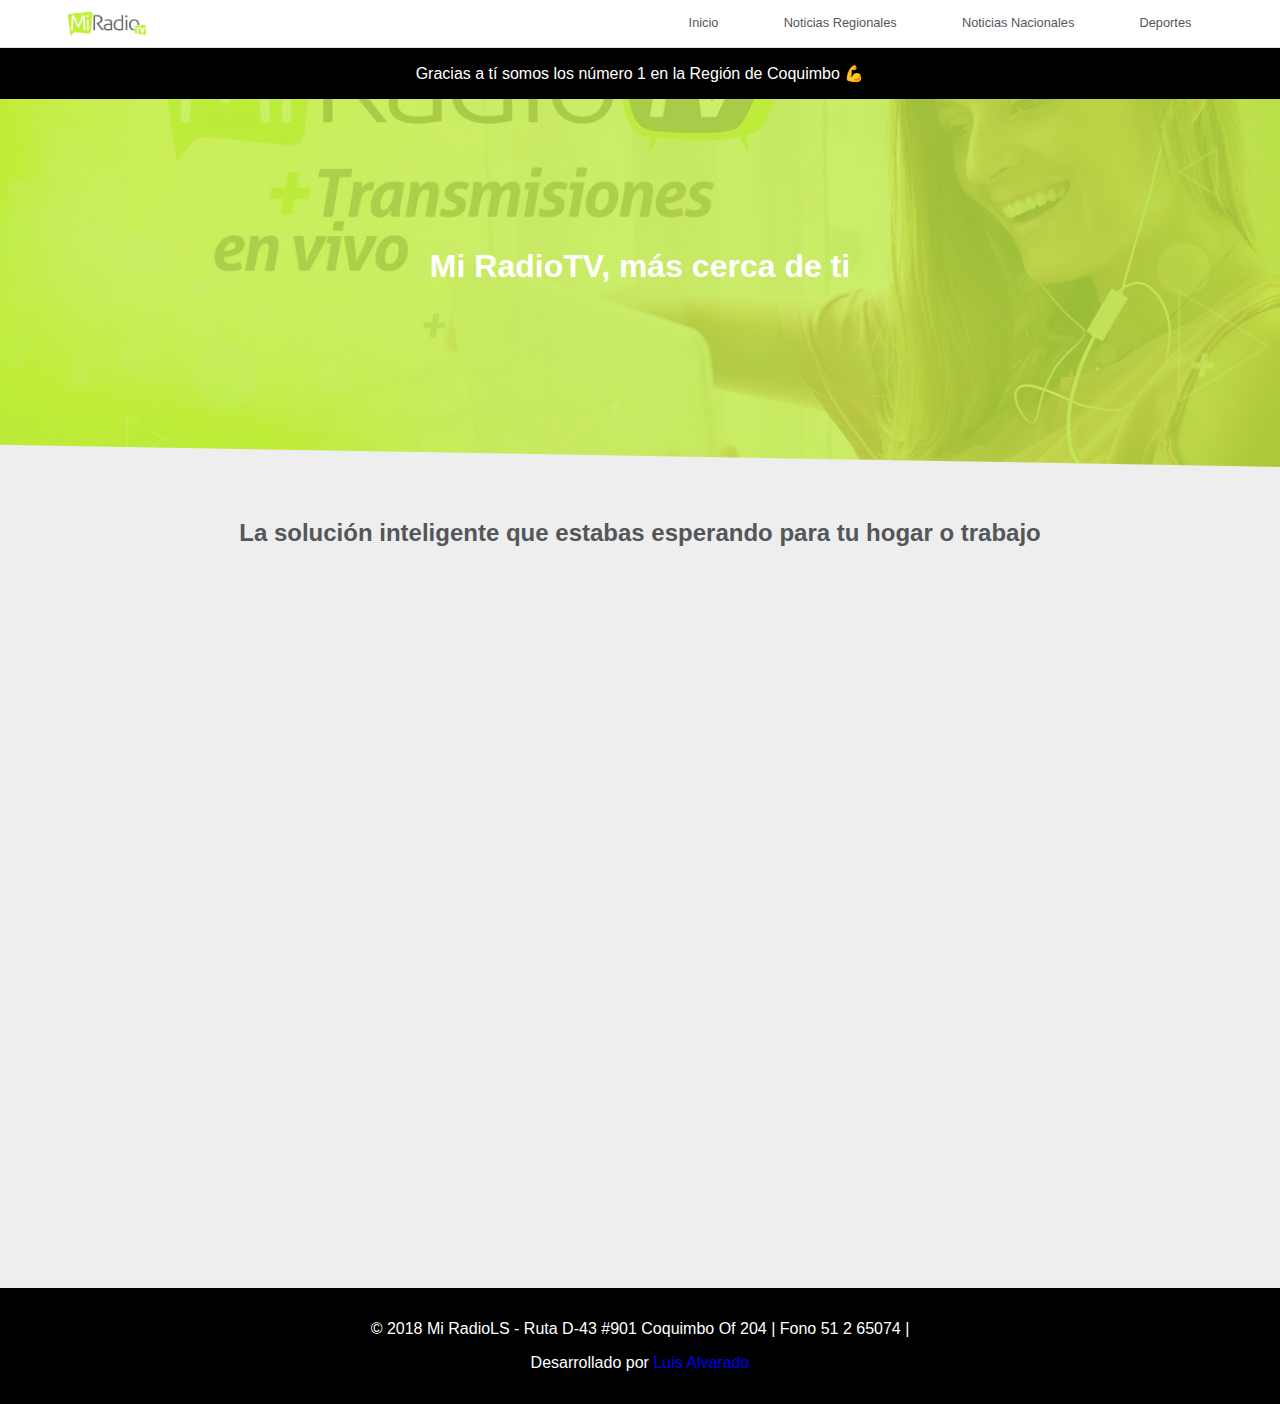
<file: index.html>
<!DOCTYPE html>
<html lang="en">
<head>
    <meta charset="UTF-8">
    <meta name="viewport" content="width=device-width, initial-scale=1.0">
    <meta http-equiv="X-UA-Compatible" content="ie=edge">
    <link rel="stylesheet" href="css/ed-grid.css">
    <link rel="stylesheet" href="css/styles.css">
    <link rel="stylesheet" href="https://cdnjs.cloudflare.com/ajax/libs/font-awesome/4.7.0/css/font-awesome.min.css">
    <title>Mi Radio TV | Noticias de la región de Coquimbo, Chile y el mundo</title>
</head>
<body>
    <header class="main-header cross-center">
        <div class="ed-container">
            <div class="ed-item s-60  m-30 l-50 cross-center">
                <img src="img/MiRadioTv_black.png" alt="Logo Mi Radio TV" class="logo">
            </div>
        
            <nav class="ed-item s-70 m-80 l-50 main-end cross-center" id="superior">
                
                <ul class="main-menu ed-menu l-horizontal">
                    <li class="main-menu-item"><a class="main-menu-link" href="">Inicio</a></li>
                    <li class="main-menu-item"><a class="main-menu-link" href="#">Noticias Regionales</a></li>
                    <li class="main-menu-item"><a class="main-menu-link" href="#">Noticias Nacionales</a></li>
                    <li class="main-menu-item"><a class="main-menu-link" href="#">Deportes</a></li>
                
                </ul>
            </nav>
        </div> 

        

    </header>

    <div id="topbar" class="topbar--dark" style="margin-bottom: 0">
        <div class="ed-container">
            <div class="ed-item main-center">
                <p>Gracias a tí somos los número 1 en la Región de Coquimbo 💪</p>
            </div>
        </div>
    </div>

    <div class="main-banner">
        <img src="img/main-banner1.jpg" alt="banner-principal" class="main-banner-img">
        <div class="ed-container">
            <div class="ed-item l-60 to-center">
                <div class="main-banner-data">
                    <h1>Mi RadioTV, más cerca de ti</h1>
                </div>
            </div>
        </div>
    </div>

    <main>
        <div class="ed-container">
            <div class="ed-item section-title">
                <h2 class="center">
                    La solución inteligente que estabas esperando para tu hogar o trabajo
                </h2>
            </div>
        </div>

        <div class="ed-container">
            <div class="ed-item  frame-video">
                <div style="position: relative; padding-bottom: 56.25%; overflow: hidden;">
                    <iframe style="position: absolute;" src="https://content.jwplatform.com/players/K27PqB5g-3bWnXcWy.html" 
                    width="100%" height="100%" frameborder="0" scrolling="auto" allowfullscreen="allowfullscreen"></iframe>
                  </div>
            </div>
                
        </div>

       

        </div>
    </main>
    <footer class="main-footer" role="contentinfo" itemscope="" itemtype="http://schema.org/WPFooter">
        <div class="ed-container main-footer--content">
            <div class="ed-item  to-center center">
                <p class="smaller">
                    &copy; 2018 Mi RadioLS - Ruta D-43 #901 Coquimbo Of 204 | Fono 51 2 65074 | 
                </p>
                <p>
                    Desarrollado por <a href="www.lalvarado.cl">Luis Alvarado</a>
                </p>
            </div>
        </div>
    </footer>
</body>
</html>
</file>
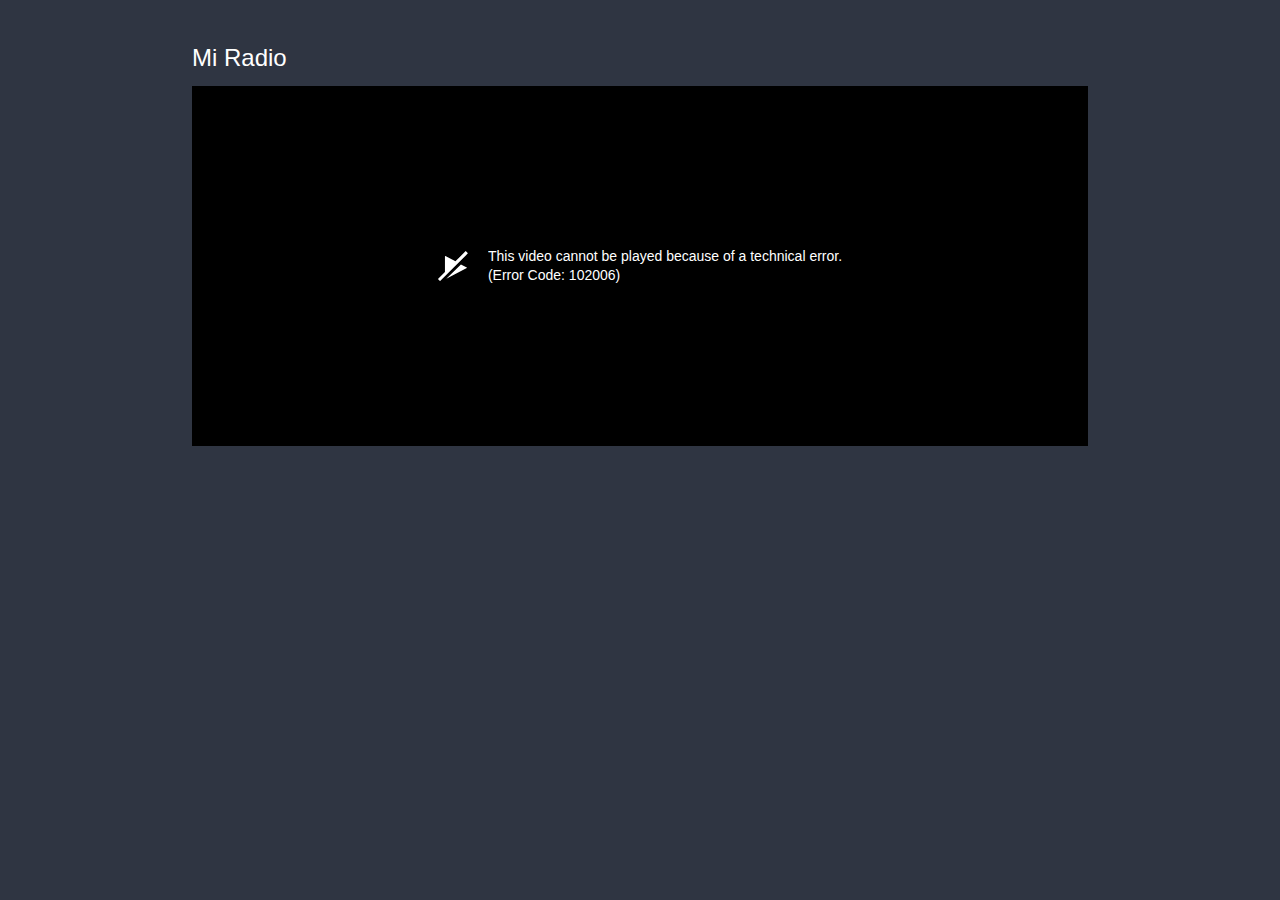
<file: img/Mi Radio TV | Noticias de la región de Coquimbo, Chile y el mundo_archivos/K27PqB5g-3bWnXcWy.html>
<!DOCTYPE html>
<html><head prefix="og:http://ogp.me/ns#">
<meta http-equiv="content-type" content="text/html; charset=UTF-8"><script type="text/javascript" charset="utf-8" async="" src="K27PqB5g-3bWnXcWy_data/jwpsrv.txt"></script>
    <title>Mi Radio</title>
    <meta charset="utf-8">
    <meta property="og:url" content="https://content.jwplatform.com/previews/K27PqB5g-3bWnXcWy">
    <meta property="og:title" content="Mi Radio">
    <meta property="og:image" content="https://assets-jpcust.jwpsrv.com/thumbs/K27PqB5g-720.jpg">
    <meta property="og:type" content="video">
    <meta property="og:video" content="">
    <meta property="og:video:secure_url" content="">
    <meta property="og:video:type" content="video/mp4">
    <meta property="og:video:width" content="640">
    <meta property="og:video:height" content="360">
    <meta name="twitter:card" content="player">
    <meta name="twitter:player" content="https://content.jwplatform.com/players/K27PqB5g-3bWnXcWy.html">
    <meta name="twitter:player:width" content="640">
    <meta name="twitter:player:height" content="360">
    <meta name="twitter:player:stream" content="https://content.jwplatform.com/videos/K27PqB5g-640.mp4">
    <meta name="twitter:player:stream:content_type" content="video/mp4; codecs=&quot;avc1.42E01E, mp4a.40.2&quot;">
    <style type="text/css">
        body { background: #2f3542; color: #FFF; font: 1rem/1.5 Arial, sans-serif; margin: 0 auto; padding: 0; overflow: hidden }
        #title, #description { display: none; font-weight: normal; -webkit-font-smoothing: antialiased }
        #title { font-size: 24px; margin: 40px auto 10px }
        #description { color: #aab4c8; font-size: 14px; margin: 15px auto }
    </style>
    <script type="text/javascript">
    </script>
  <script charset="utf-8" src="K27PqB5g-3bWnXcWy_data/jwplayer.js"></script><script charset="utf-8" src="K27PqB5g-3bWnXcWy_data/related.js"></script><style type="text/css" data-jwplayer-id="all-players">.jw-reset{color:inherit;background-color:transparent;padding:0;margin:0;float:none;font-family:Arial,Helvetica,sans-serif;font-size:1em;line-height:1em;list-style:none;text-align:left;text-transform:none;vertical-align:baseline;border:0;direction:ltr;font-variant:inherit;font-stretch:inherit;-webkit-tap-highlight-color:rgba(255,255,255,0)}body .jw-error,body .jwplayer.jw-state-error{height:100%;width:100%}.jw-title{position:absolute;top:0}.jw-background-color{background:rgba(0,0,0,0.4)}.jw-text{color:rgba(255,255,255,0.8)}.jw-knob{color:rgba(255,255,255,0.8);background-color:#fff}.jw-button-color{color:rgba(255,255,255,0.8)}:not(.jw-flag-touch) .jw-button-color:not(.jw-logo-button):focus,:not(.jw-flag-touch) .jw-button-color:not(.jw-logo-button):hover{outline:none;color:#fff}.jw-toggle{color:#fff}.jw-toggle.jw-off{color:rgba(255,255,255,0.8)}.jw-toggle.jw-off:focus{color:#fff}.jw-toggle:focus{outline:none}:not(.jw-flag-touch) .jw-toggle.jw-off:hover{color:#fff}.jw-rail{background:rgba(255,255,255,0.3)}.jw-buffer{background:rgba(255,255,255,0.3)}.jw-progress{background:#f2f2f2}.jw-time-tip,.jw-volume-tip{border:0}.jw-slider-volume.jw-volume-tip.jw-background-color.jw-slider-vertical{background:none}.jw-skip{padding:.5em;outline:none}.jw-skip .jw-skiptext,.jw-skip .jw-skip-icon{color:rgba(255,255,255,0.8)}.jw-skip.jw-skippable:hover .jw-skip-icon,.jw-skip.jw-skippable:focus .jw-skip-icon{color:#fff}.jw-icon-cast google-cast-launcher{--connected-color:#fff;--disconnected-color:rgba(255,255,255,0.8)}.jw-icon-cast google-cast-launcher:focus{outline:none}.jw-icon-cast google-cast-launcher.jw-off{--connected-color:rgba(255,255,255,0.8)}.jw-icon-cast:focus google-cast-launcher{--connected-color:#fff;--disconnected-color:#fff}.jw-icon-cast:hover google-cast-launcher{--connected-color:#fff;--disconnected-color:#fff}.jw-nextup-container{bottom:2.5em;padding:5px .5em}.jw-nextup{border-radius:0}.jw-color-active{color:#fff;stroke:#fff;border-color:#fff}:not(.jw-flag-touch) .jw-color-active-hover:hover,:not(.jw-flag-touch) .jw-color-active-hover:focus{color:#fff;stroke:#fff;border-color:#fff}.jw-color-inactive{color:rgba(255,255,255,0.8);stroke:rgba(255,255,255,0.8);border-color:rgba(255,255,255,0.8)}:not(.jw-flag-touch) .jw-color-inactive-hover:hover{color:rgba(255,255,255,0.8);stroke:rgba(255,255,255,0.8);border-color:rgba(255,255,255,0.8)}.jw-option{color:rgba(255,255,255,0.8)}.jw-option.jw-active-option{color:#fff;background-color:rgba(255,255,255,0.1)}:not(.jw-flag-touch) .jw-option:hover{color:#fff}.jwplayer{width:100%;font-size:16px;position:relative;display:block;min-height:0;overflow:hidden;box-sizing:border-box;font-family:Arial,Helvetica,sans-serif;-webkit-touch-callout:none;-webkit-user-select:none;-moz-user-select:none;-ms-user-select:none;user-select:none}.jwplayer *{box-sizing:inherit}.jwplayer.jw-flag-aspect-mode{height:auto !important}.jwplayer.jw-flag-aspect-mode .jw-aspect{display:block}.jwplayer .jw-aspect{display:none}.jwplayer.jw-no-focus:focus,.jwplayer .jw-swf{outline:none}.jwplayer.jw-ie:focus{outline:#585858 dotted 1px}.jw-media,.jw-preview{position:absolute;width:100%;height:100%;top:0;left:0;bottom:0;right:0}.jw-media{overflow:hidden;cursor:pointer}.jw-plugin{position:absolute;bottom:66px}.jw-plugin .jw-banner{max-width:100%;opacity:0;cursor:pointer;position:absolute;margin:auto auto 0;left:0;right:0;bottom:0;display:block}.jw-preview,.jw-captions,.jw-title{pointer-events:none}.jw-media,.jw-logo{pointer-events:all}.jw-wrapper{background-color:#000;position:absolute;top:0;left:0;right:0;bottom:0}.jwplayer video{position:absolute;top:0;right:0;bottom:0;left:0;width:100%;height:100%;margin:auto;background:transparent}.jwplayer video::-webkit-media-controls-start-playback-button{display:none}.jwplayer.jw-stretch-uniform video{object-fit:contain}.jwplayer.jw-stretch-none video{object-fit:none}.jwplayer.jw-stretch-fill video{object-fit:cover}.jwplayer.jw-stretch-exactfit video{object-fit:fill}.jw-preview{position:absolute;display:none;opacity:1;visibility:visible;width:100%;height:100%;background:#000 no-repeat 50% 50%}.jwplayer .jw-preview,.jw-error .jw-preview{background-size:contain}.jw-stretch-none .jw-preview{background-size:auto auto}.jw-stretch-fill .jw-preview{background-size:cover}.jw-stretch-exactfit .jw-preview{background-size:100% 100%}.jw-title{display:none;padding-top:20px;width:100%;z-index:1}.jw-title-primary,.jw-title-secondary{color:#fff;padding-left:20px;padding-right:20px;padding-bottom:0.5em;overflow:hidden;text-overflow:ellipsis;white-space:nowrap;width:100%}.jw-title-primary{font-size:1.625em}.jw-breakpoint-2 .jw-title-primary,.jw-breakpoint-3 .jw-title-primary{font-size:1.5em}.jw-flag-small-player .jw-title-primary{font-size:1.25em}.jw-flag-small-player .jw-title-secondary,.jw-title-secondary:empty{display:none}.jw-captions{position:absolute;width:100%;height:100%;text-align:center;display:none;max-height:calc(100% - 60px);letter-spacing:normal;word-spacing:normal;text-transform:none;text-indent:0;text-decoration:none;pointer-events:none;overflow:hidden;top:0}.jw-captions.jw-captions-enabled{display:block}.jw-captions-window{display:none;padding:0.25em;border-radius:0.25em}.jw-captions-window.jw-captions-window-active{display:inline-block}.jw-captions-text{display:inline-block;color:#fff;background-color:#000;word-wrap:normal;word-break:normal;white-space:pre-line;font-style:normal;font-weight:normal;text-align:center;text-decoration:none}.jw-text-track-display{font-size:inherit;line-height:1.5}.jw-text-track-cue{background-color:rgba(0,0,0,0.5);color:#fff;padding:0.1em 0.3em}.jwplayer video::-webkit-media-controls{display:none;justify-content:flex-start}.jwplayer video::-webkit-media-text-track-container{max-height:calc(100% - 60px);line-height:normal}.jwplayer video::-webkit-media-text-track-display{min-width:-webkit-min-content}.jwplayer video::cue{background-color:rgba(0,0,0,0.5)}.jwplayer video::-webkit-media-controls-panel-container{display:none}.jw-logo{position:absolute;margin:20px;cursor:pointer;pointer-events:all;background-repeat:no-repeat;background-size:contain;top:auto;right:auto;left:auto;bottom:auto}.jw-flag-audio-player .jw-logo{display:none}.jw-logo-top-right{top:0;right:0}.jw-logo-top-left{top:0;left:0}.jw-logo-bottom-left{left:0}.jw-logo-bottom-right{right:0}.jw-logo-bottom-left,.jw-logo-bottom-right{bottom:44px;transition:bottom 150ms cubic-bezier(0, .25, .25, 1)}.jw-state-idle .jw-logo{z-index:1}.jw-state-setup .jw-wrapper{background-color:inherit}.jw-state-setup .jw-logo,.jw-state-setup .jw-controls,.jw-state-setup .jw-controls-backdrop{visibility:hidden}span.jw-break{display:block}body .jw-error,body .jwplayer.jw-state-error{background-color:#333;color:#fff;font-size:16px;display:table;opacity:1;position:relative}body .jw-error .jw-display,body .jwplayer.jw-state-error .jw-display{display:none}body .jw-error .jw-media,body .jwplayer.jw-state-error .jw-media{cursor:default}body .jw-error .jw-preview,body .jwplayer.jw-state-error .jw-preview{background-color:#333}body .jw-error .jw-error-msg,body .jwplayer.jw-state-error .jw-error-msg{background-color:#000;border-radius:2px;display:flex;flex-direction:row;align-items:stretch;padding:20px}body .jw-error .jw-error-msg .jw-icon,body .jwplayer.jw-state-error .jw-error-msg .jw-icon{height:30px;width:30px;margin-right:20px;flex:0 0 auto;align-self:center}body .jw-error .jw-error-msg .jw-icon:empty,body .jwplayer.jw-state-error .jw-error-msg .jw-icon:empty{display:none}body .jw-error .jw-error-msg .jw-info-container,body .jwplayer.jw-state-error .jw-error-msg .jw-info-container{margin:0;padding:0}body .jw-error:not(.jw-flag-audio-player).jw-flag-small-player .jw-error-msg,body .jwplayer.jw-state-error:not(.jw-flag-audio-player).jw-flag-small-player .jw-error-msg,body .jw-error:not(.jw-flag-audio-player).jw-breakpoint-2 .jw-error-msg,body .jwplayer.jw-state-error:not(.jw-flag-audio-player).jw-breakpoint-2 .jw-error-msg{flex-direction:column}body .jw-error:not(.jw-flag-audio-player).jw-flag-small-player .jw-error-msg .jw-error-text,body .jwplayer.jw-state-error:not(.jw-flag-audio-player).jw-flag-small-player .jw-error-msg .jw-error-text,body .jw-error:not(.jw-flag-audio-player).jw-breakpoint-2 .jw-error-msg .jw-error-text,body .jwplayer.jw-state-error:not(.jw-flag-audio-player).jw-breakpoint-2 .jw-error-msg .jw-error-text{text-align:center}body .jw-error:not(.jw-flag-audio-player).jw-flag-small-player .jw-error-msg .jw-icon,body .jwplayer.jw-state-error:not(.jw-flag-audio-player).jw-flag-small-player .jw-error-msg .jw-icon,body .jw-error:not(.jw-flag-audio-player).jw-breakpoint-2 .jw-error-msg .jw-icon,body .jwplayer.jw-state-error:not(.jw-flag-audio-player).jw-breakpoint-2 .jw-error-msg .jw-icon{flex:0.5 0 auto;margin-right:0;margin-bottom:20px}.jwplayer.jw-state-error.jw-flag-audio-player .jw-error-msg .jw-break,.jwplayer.jw-state-error.jw-flag-small-player .jw-error-msg .jw-break,.jwplayer.jw-state-error.jw-breakpoint-2 .jw-error-msg .jw-break{display:inline}.jwplayer.jw-state-error.jw-flag-audio-player .jw-error-msg .jw-break:before,.jwplayer.jw-state-error.jw-flag-small-player .jw-error-msg .jw-break:before,.jwplayer.jw-state-error.jw-breakpoint-2 .jw-error-msg .jw-break:before{content:" "}.jwplayer.jw-state-error.jw-flag-audio-player .jw-error-msg{height:100%;width:100%;top:0;position:absolute;left:0;background:#000;-webkit-transform:none;transform:none;padding:4px 16px;z-index:1}.jwplayer.jw-state-error.jw-flag-audio-player .jw-error-msg.jw-info-overlay{max-width:none;max-height:none}body .jwplayer.jw-state-error .jw-title,.jw-state-idle .jw-title,.jwplayer.jw-state-complete:not(.jw-flag-casting):not(.jw-flag-audio-player):not(.jw-flag-overlay-open-related) .jw-title{display:block}body .jwplayer.jw-state-error .jw-preview,.jw-state-idle .jw-preview,.jwplayer.jw-state-complete:not(.jw-flag-casting):not(.jw-flag-audio-player):not(.jw-flag-overlay-open-related) .jw-preview{display:block}.jw-state-idle .jw-captions,.jwplayer.jw-state-complete .jw-captions,body .jwplayer.jw-state-error .jw-captions{display:none}.jw-state-idle video::-webkit-media-text-track-container,.jwplayer.jw-state-complete video::-webkit-media-text-track-container,body .jwplayer.jw-state-error video::-webkit-media-text-track-container{display:none}.jwplayer.jw-flag-fullscreen{width:100% !important;height:100% !important;top:0;right:0;bottom:0;left:0;z-index:1000;margin:0;position:fixed}body .jwplayer.jw-flag-flash-blocked .jw-title{display:block}.jwplayer.jw-flag-controls-hidden .jw-captions{max-height:none}.jwplayer.jw-flag-controls-hidden video::-webkit-media-text-track-container{max-height:none}.jwplayer.jw-flag-controls-hidden .jw-media{cursor:default}.jw-flag-audio-player:not(.jw-flag-flash-blocked) .jw-media{visibility:hidden}.jw-flag-audio-player .jw-title{background:none}.jw-flag-audio-player object{min-height:45px}.jw-flag-floating{background-size:cover;background-color:#000}.jw-flag-floating .jw-wrapper{-webkit-animation:jw-float 150ms cubic-bezier(0, .25, .25, 1) forwards 1;animation:jw-float 150ms cubic-bezier(0, .25, .25, 1) forwards 1;top:auto;right:1rem;bottom:1rem;left:auto;position:fixed;z-index:1}@media screen and (max-width:419px) and (orientation:portrait){.jw-flag-floating .jw-wrapper{left:0;right:0;margin-left:auto;margin-right:auto}}.jw-flag-floating .jw-float-icon{display:block}.jw-float-icon{display:none;position:absolute;right:0;bottom:0}@-webkit-keyframes jw-float{from{-webkit-transform:translateY(100%);transform:translateY(100%)}to{-webkit-transform:translateY(0);transform:translateY(0)}}@keyframes jw-float{from{-webkit-transform:translateY(100%);transform:translateY(100%)}to{-webkit-transform:translateY(0);transform:translateY(0)}}.jw-flag-header{margin-top:2em;overflow:visible}.jw-header{height:2em;line-height:2;pointer-events:none;text-align:center;opacity:0.8;position:absolute;top:-2em;width:100%}.jw-header .jw-icon{cursor:pointer;pointer-events:all;height:auto;width:auto}.jw-header .jw-text{color:#555}.jw-overlays,.jw-controls,.jw-controls-backdrop,.jw-flag-small-player .jw-settings-menu,.jw-settings-submenu{height:100%;width:100%}.jw-settings-menu .jw-icon::after,.jw-icon-settings::after,.jw-icon-volume::after,.jw-settings-menu .jw-icon.jw-button-color::after{position:absolute;right:0}.jw-overlays,.jw-controls,.jw-controls-backdrop,.jw-settings-item-active::before{top:0;position:absolute;left:0}.jw-settings-menu .jw-icon::after,.jw-icon-settings::after,.jw-icon-volume::after,.jw-settings-menu .jw-icon.jw-button-color::after{position:absolute;bottom:0;left:0}.jw-nextup-close{position:absolute;top:0;right:0}.jw-overlays,.jw-controls,.jw-flag-small-player .jw-settings-menu{position:absolute;bottom:0;right:0}.jw-settings-menu .jw-icon::after,.jw-icon-settings::after,.jw-icon-volume::after,.jw-time-tip::after,.jw-settings-menu .jw-icon.jw-button-color::after,.jw-text-live::before,.jw-controlbar .jw-tooltip::after,.jw-settings-menu .jw-tooltip::after{content:"";display:block}.jw-svg-icon{height:24px;width:24px;fill:currentColor;pointer-events:none}.jw-icon{height:44px;width:44px;background-color:transparent}.jw-icon-airplay .jw-svg-icon-airplay-off{display:none}.jw-off.jw-icon-airplay .jw-svg-icon-airplay-off{display:block}.jw-icon-airplay .jw-svg-icon-airplay-on{display:block}.jw-off.jw-icon-airplay .jw-svg-icon-airplay-on{display:none}.jw-icon-cc .jw-svg-icon-cc-off{display:none}.jw-off.jw-icon-cc .jw-svg-icon-cc-off{display:block}.jw-icon-cc .jw-svg-icon-cc-on{display:block}.jw-off.jw-icon-cc .jw-svg-icon-cc-on{display:none}.jw-icon-fullscreen .jw-svg-icon-fullscreen-off{display:none}.jw-off.jw-icon-fullscreen .jw-svg-icon-fullscreen-off{display:block}.jw-icon-fullscreen .jw-svg-icon-fullscreen-on{display:block}.jw-off.jw-icon-fullscreen .jw-svg-icon-fullscreen-on{display:none}.jw-icon-volume .jw-svg-icon-volume-0{display:none}.jw-off.jw-icon-volume .jw-svg-icon-volume-0{display:block}.jw-icon-volume .jw-svg-icon-volume-100{display:none}.jw-full.jw-icon-volume .jw-svg-icon-volume-100{display:block}.jw-icon-volume .jw-svg-icon-volume-50{display:block}.jw-off.jw-icon-volume .jw-svg-icon-volume-50,.jw-full.jw-icon-volume .jw-svg-icon-volume-50{display:none}.jw-settings-menu .jw-icon::after,.jw-icon-settings::after,.jw-icon-volume::after{height:100%;width:24px;box-shadow:inset 0 -3px 0 -1px currentColor;margin:auto;opacity:0;transition:opacity 150ms cubic-bezier(0, .25, .25, 1)}.jw-settings-menu .jw-icon[aria-checked="true"]::after,.jw-settings-open .jw-icon-settings::after,.jw-icon-volume.jw-open::after{opacity:1}.jw-overlays,.jw-controls{pointer-events:none}.jw-controls-backdrop{display:block;background:linear-gradient(to bottom, transparent, rgba(0,0,0,0.4) 77%, rgba(0,0,0,0.4) 100%) 100% 100% / 100% 240px no-repeat transparent;transition:opacity 250ms cubic-bezier(0, .25, .25, 1),background-size 250ms cubic-bezier(0, .25, .25, 1);pointer-events:none}.jw-overlays{cursor:auto}.jw-controls{overflow:hidden}.jw-flag-small-player .jw-controls{text-align:center}.jw-text{height:1em;font-family:Arial,Helvetica,sans-serif;font-size:.75em;font-style:normal;font-weight:normal;color:#fff;text-align:center;font-variant:normal;font-stretch:normal}.jw-controlbar,.jw-skip,.jw-display-icon-container,.jw-display-icon-container .jw-icon,.jw-nextup-container,.jw-autostart-mute,.jw-overlays .jw-plugin{pointer-events:all}.jwplayer .jw-display-icon-container,.jw-error .jw-display-icon-container{width:auto;height:auto;box-sizing:content-box}.jw-display{display:table;height:100%;padding:57px 0;position:relative;width:100%}.jw-flag-dragging .jw-display{display:none}.jw-state-idle:not(.jw-flag-cast-available) .jw-display{padding:0}.jw-display-container{display:table-cell;height:100%;text-align:center;vertical-align:middle}.jw-display-controls{display:inline-block}.jwplayer .jw-display-icon-container{float:left}.jw-display-icon-container{display:inline-block;padding:5.5px;margin:0 22px}.jw-display-icon-container .jw-icon{height:75px;width:75px;cursor:pointer;display:flex;justify-content:center;align-items:center}.jw-display-icon-container .jw-icon .jw-svg-icon{height:33px;width:33px;padding:0;position:relative}.jw-display-icon-container .jw-icon .jw-svg-icon-rewind{padding:0.2em 0.05em}.jw-breakpoint-0 .jw-display-icon-next,.jw-breakpoint-0 .jw-display-icon-rewind{display:none}.jw-breakpoint-0 .jw-display .jw-icon,.jw-breakpoint-0 .jw-display .jw-svg-icon{width:44px;height:44px;line-height:44px}.jw-breakpoint-0 .jw-display .jw-icon:before,.jw-breakpoint-0 .jw-display .jw-svg-icon:before{width:22px;height:22px}.jw-breakpoint-1 .jw-display .jw-icon,.jw-breakpoint-1 .jw-display .jw-svg-icon{width:44px;height:44px;line-height:44px}.jw-breakpoint-1 .jw-display .jw-icon:before,.jw-breakpoint-1 .jw-display .jw-svg-icon:before{width:22px;height:22px}.jw-breakpoint-1 .jw-display .jw-icon.jw-icon-rewind:before{width:33px;height:33px}.jw-breakpoint-2 .jw-display .jw-icon,.jw-breakpoint-3 .jw-display .jw-icon,.jw-breakpoint-2 .jw-display .jw-svg-icon,.jw-breakpoint-3 .jw-display .jw-svg-icon{width:77px;height:77px;line-height:77px}.jw-breakpoint-2 .jw-display .jw-icon:before,.jw-breakpoint-3 .jw-display .jw-icon:before,.jw-breakpoint-2 .jw-display .jw-svg-icon:before,.jw-breakpoint-3 .jw-display .jw-svg-icon:before{width:38.5px;height:38.5px}.jw-breakpoint-4 .jw-display .jw-icon,.jw-breakpoint-5 .jw-display .jw-icon,.jw-breakpoint-6 .jw-display .jw-icon,.jw-breakpoint-7 .jw-display .jw-icon,.jw-breakpoint-4 .jw-display .jw-svg-icon,.jw-breakpoint-5 .jw-display .jw-svg-icon,.jw-breakpoint-6 .jw-display .jw-svg-icon,.jw-breakpoint-7 .jw-display .jw-svg-icon{width:88px;height:88px;line-height:88px}.jw-breakpoint-4 .jw-display .jw-icon:before,.jw-breakpoint-5 .jw-display .jw-icon:before,.jw-breakpoint-6 .jw-display .jw-icon:before,.jw-breakpoint-7 .jw-display .jw-icon:before,.jw-breakpoint-4 .jw-display .jw-svg-icon:before,.jw-breakpoint-5 .jw-display .jw-svg-icon:before,.jw-breakpoint-6 .jw-display .jw-svg-icon:before,.jw-breakpoint-7 .jw-display .jw-svg-icon:before{width:44px;height:44px}.jw-controlbar{display:flex;flex-flow:row wrap;align-items:center;justify-content:center;position:absolute;left:0;bottom:0;width:100%;border:none;border-radius:0;background-size:auto;box-shadow:none;max-height:72px;transition:250ms cubic-bezier(0, .25, .25, 1);transition-property:opacity, visibility;transition-delay:0s}.jw-controlbar .jw-button-image{background:no-repeat 50% 50%;background-size:contain;max-height:24px}.jw-controlbar .jw-spacer{flex:1 1 auto;align-self:stretch}.jw-controlbar .jw-icon.jw-button-color:hover{color:#fff}.jw-button-container{display:flex;flex-flow:row nowrap;flex:1 1 auto;align-items:center;justify-content:center;width:100%;padding:0 12px}.jw-slider-horizontal{background-color:transparent}.jw-icon-inline{position:relative}.jw-icon-inline,.jw-icon-tooltip{height:44px;width:44px;align-items:center;display:flex;justify-content:center}.jw-icon-inline:not(.jw-text),.jw-icon-tooltip,.jw-slider-horizontal{cursor:pointer}.jw-text-elapsed,.jw-text-duration{justify-content:flex-start;width:-webkit-fit-content;width:-moz-fit-content;width:fit-content}.jw-icon-tooltip{position:relative}.jw-knob:hover,.jw-icon-inline:hover,.jw-icon-tooltip:hover,.jw-icon-display:hover,.jw-option:before:hover{color:#fff}.jw-time-tip,.jw-controlbar .jw-tooltip,.jw-settings-menu .jw-tooltip{pointer-events:none}.jw-icon-cast{display:none;margin:0;padding:0}.jw-icon-cast google-cast-launcher{background-color:transparent;border:none;padding:0;width:24px;height:24px;cursor:pointer}.jw-icon-inline.jw-icon-volume{display:none}.jwplayer .jw-text-countdown{display:none}.jw-flag-small-player .jw-display{padding-top:44px;padding-bottom:66px}.jw-flag-small-player:not(.jw-flag-audio-player):not(.jw-flag-ads) .jw-controlbar .jw-button-container>.jw-icon-rewind,.jw-flag-small-player:not(.jw-flag-audio-player):not(.jw-flag-ads) .jw-controlbar .jw-button-container>.jw-icon-next,.jw-flag-small-player:not(.jw-flag-audio-player):not(.jw-flag-ads) .jw-controlbar .jw-button-container>.jw-icon-playback{display:none}.jw-flag-ads-vpaid:not(.jw-flag-media-audio):not(.jw-flag-audio-player):not(.jw-flag-ads-vpaid-controls):not(.jw-flag-casting) .jw-controlbar,.jw-flag-user-inactive.jw-state-playing:not(.jw-flag-media-audio):not(.jw-flag-audio-player):not(.jw-flag-ads-vpaid-controls):not(.jw-flag-casting) .jw-controlbar,.jw-flag-user-inactive.jw-state-buffering:not(.jw-flag-media-audio):not(.jw-flag-audio-player):not(.jw-flag-ads-vpaid-controls):not(.jw-flag-casting) .jw-controlbar{visibility:hidden;pointer-events:none;opacity:0;transition-delay:0s, 250ms}.jw-flag-ads-vpaid:not(.jw-flag-media-audio):not(.jw-flag-audio-player):not(.jw-flag-ads-vpaid-controls):not(.jw-flag-casting) .jw-controls-backdrop,.jw-flag-user-inactive.jw-state-playing:not(.jw-flag-media-audio):not(.jw-flag-audio-player):not(.jw-flag-ads-vpaid-controls):not(.jw-flag-casting) .jw-controls-backdrop,.jw-flag-user-inactive.jw-state-buffering:not(.jw-flag-media-audio):not(.jw-flag-audio-player):not(.jw-flag-ads-vpaid-controls):not(.jw-flag-casting) .jw-controls-backdrop{opacity:0}.jwplayer:not(.jw-flag-ads):not(.jw-flag-live).jw-breakpoint-0 .jw-text-countdown{display:flex}.jwplayer:not(.jw-flag-ads):not(.jw-flag-live).jw-breakpoint-0 .jw-text-elapsed,.jwplayer:not(.jw-flag-ads):not(.jw-flag-live).jw-breakpoint-0 .jw-text-duration{display:none}.jwplayer:not(.jw-breakpoint-0) .jw-text-duration:before{content:"/";padding-right:1ch;padding-left:1ch}.jwplayer:not(.jw-flag-user-inactive) .jw-controlbar{will-change:transform}.jwplayer:not(.jw-flag-user-inactive) .jw-controlbar .jw-text{-webkit-transform-style:preserve-3d;transform-style:preserve-3d}.jw-slider-container{display:flex;align-items:center;position:relative;touch-action:none}.jw-rail,.jw-buffer,.jw-progress{position:absolute;cursor:pointer}.jw-progress{background-color:#f2f2f2}.jw-rail{background-color:rgba(255,255,255,0.3)}.jw-buffer{background-color:rgba(255,255,255,0.3)}.jw-knob{height:13px;width:13px;background-color:#fff;border-radius:50%;box-shadow:0 0 10px rgba(0,0,0,0.4);opacity:1;pointer-events:none;position:absolute;-webkit-transform:translate(-50%, -50%) scale(0);transform:translate(-50%, -50%) scale(0);transition:150ms cubic-bezier(0, .25, .25, 1);transition-property:opacity, -webkit-transform;transition-property:opacity, transform;transition-property:opacity, transform, -webkit-transform}.jw-flag-dragging .jw-slider-time .jw-knob,.jw-icon-volume:active .jw-slider-volume .jw-knob{box-shadow:0 0 26px rgba(0,0,0,0.2),0 0 10px rgba(0,0,0,0.4),0 0 0 6px rgba(255,255,255,0.2)}.jw-slider-horizontal,.jw-slider-vertical{display:flex}.jw-slider-horizontal .jw-slider-container{height:5px;width:100%}.jw-slider-horizontal .jw-rail,.jw-slider-horizontal .jw-buffer,.jw-slider-horizontal .jw-progress,.jw-slider-horizontal .jw-cue,.jw-slider-horizontal .jw-knob{top:50%}.jw-slider-horizontal .jw-rail,.jw-slider-horizontal .jw-buffer,.jw-slider-horizontal .jw-progress,.jw-slider-horizontal .jw-cue{-webkit-transform:translate(0, -50%);transform:translate(0, -50%)}.jw-slider-horizontal .jw-rail,.jw-slider-horizontal .jw-buffer,.jw-slider-horizontal .jw-progress{height:5px}.jw-slider-horizontal .jw-rail{width:100%}.jw-slider-vertical{align-items:center;flex-direction:column}.jw-slider-vertical .jw-slider-container{height:88px;width:5px}.jw-slider-vertical .jw-rail,.jw-slider-vertical .jw-buffer,.jw-slider-vertical .jw-progress,.jw-slider-vertical .jw-knob{left:50%}.jw-slider-vertical .jw-rail,.jw-slider-vertical .jw-buffer,.jw-slider-vertical .jw-progress{height:100%;width:5px;-webkit-backface-visibility:hidden;backface-visibility:hidden;-webkit-transform:translate(-50%, 0);transform:translate(-50%, 0);transition:-webkit-transform 150ms ease-in-out;transition:transform 150ms ease-in-out;transition:transform 150ms ease-in-out, -webkit-transform 150ms ease-in-out;bottom:0}.jw-slider-vertical .jw-knob{-webkit-transform:translate(-50%, 50%);transform:translate(-50%, 50%)}.jw-slider-time{height:17px;width:100%;align-items:center;background:transparent none;padding:0 12px;z-index:1;outline:none}.jw-slider-time .jw-rail,.jw-slider-time .jw-buffer,.jw-slider-time .jw-progress,.jw-slider-time .jw-cue{-webkit-backface-visibility:hidden;backface-visibility:hidden;height:100%;-webkit-transform:translate(0, -50%) scale(1, .6);transform:translate(0, -50%) scale(1, .6);transition:-webkit-transform 150ms ease-in-out;transition:transform 150ms ease-in-out;transition:transform 150ms ease-in-out, -webkit-transform 150ms ease-in-out}.jw-slider-time .jw-cue{background-color:rgba(33,33,33,0.8);cursor:pointer;position:absolute;width:6px}.jw-slider-time:hover .jw-rail,.jw-slider-time:focus .jw-rail,.jw-flag-dragging .jw-slider-time .jw-rail,.jw-flag-touch .jw-slider-time .jw-rail,.jw-slider-time:hover .jw-buffer,.jw-slider-time:focus .jw-buffer,.jw-flag-dragging .jw-slider-time .jw-buffer,.jw-flag-touch .jw-slider-time .jw-buffer,.jw-slider-time:hover .jw-progress,.jw-slider-time:focus .jw-progress,.jw-flag-dragging .jw-slider-time .jw-progress,.jw-flag-touch .jw-slider-time .jw-progress,.jw-slider-time:hover .jw-cue,.jw-slider-time:focus .jw-cue,.jw-flag-dragging .jw-slider-time .jw-cue,.jw-flag-touch .jw-slider-time .jw-cue{-webkit-transform:translate(0, -50%) scale(1, 1);transform:translate(0, -50%) scale(1, 1)}.jw-slider-time:hover .jw-knob,.jw-slider-time:focus .jw-knob,.jw-flag-dragging .jw-slider-time .jw-knob,.jw-flag-touch .jw-slider-time .jw-knob{-webkit-transform:translate(-50%, -50%) scale(1);transform:translate(-50%, -50%) scale(1)}.jw-slider-time .jw-rail{background-color:rgba(255,255,255,0.2)}.jw-slider-time .jw-buffer{background-color:rgba(255,255,255,0.4)}.jw-flag-touch .jw-slider-time::before{height:44px;width:100%;content:"";position:absolute;display:block;bottom:calc(100% - 17px);left:0}.jwplayer .jw-rightclick{display:none;position:absolute;white-space:nowrap}.jwplayer .jw-rightclick.jw-open{display:block}.jwplayer .jw-rightclick .jw-rightclick-list{border-radius:1px;list-style:none;margin:0;padding:0}.jwplayer .jw-rightclick .jw-rightclick-list .jw-rightclick-item{background-color:rgba(0,0,0,0.8);border-bottom:1px solid #444;margin:0}.jwplayer .jw-rightclick .jw-rightclick-list .jw-rightclick-item .jw-rightclick-logo{color:#fff;display:inline-flex;padding:0 10px 0 0;vertical-align:middle}.jwplayer .jw-rightclick .jw-rightclick-list .jw-rightclick-item .jw-rightclick-logo .jw-svg-icon{height:20px;width:20px}.jwplayer .jw-rightclick .jw-rightclick-list .jw-rightclick-item .jw-rightclick-link{border:none;color:#fff;display:block;font-size:11px;line-height:1em;padding:15px 23px;text-decoration:none}.jwplayer .jw-rightclick .jw-rightclick-list .jw-rightclick-item:last-child{border-bottom:none}.jwplayer .jw-rightclick .jw-rightclick-list .jw-rightclick-item:hover{cursor:pointer}.jwplayer .jw-rightclick .jw-rightclick-list .jw-featured{vertical-align:middle}.jwplayer .jw-rightclick .jw-rightclick-list .jw-featured .jw-rightclick-link{color:#d2d2d2}.jwplayer .jw-rightclick .jw-rightclick-list .jw-featured .jw-rightclick-link span{color:#fff}.jwplayer .jw-rightclick .jw-info-overlay-item,.jwplayer .jw-rightclick .jw-share-item{border:none;background-color:transparent;outline:none;cursor:pointer}.jw-icon-tooltip.jw-open .jw-overlay{opacity:1;transition-delay:0s;visibility:visible}.jw-slider-time .jw-overlay:before{height:1em;top:auto}.jw-volume-tip{padding:13px 0 26px}.jw-time-tip,.jw-controlbar .jw-tooltip,.jw-settings-menu .jw-tooltip{height:auto;width:100%;box-shadow:0 0 10px rgba(0,0,0,0.4);color:#fff;display:block;margin:0 0 14px;pointer-events:none;position:relative;z-index:0}.jw-time-tip::after,.jw-controlbar .jw-tooltip::after,.jw-settings-menu .jw-tooltip::after{top:100%;position:absolute;left:50%;height:14px;width:14px;border-radius:1px;background-color:currentColor;-webkit-transform-origin:75% 50%;transform-origin:75% 50%;-webkit-transform:translate(-50%, -50%) rotate(45deg);transform:translate(-50%, -50%) rotate(45deg);z-index:-1}.jw-time-tip .jw-text,.jw-controlbar .jw-tooltip .jw-text,.jw-settings-menu .jw-tooltip .jw-text{background-color:#fff;border-radius:1px;color:#000;font-size:10px;height:auto;line-height:1;padding:7px 10px;display:inline-block;min-width:100%;vertical-align:middle}.jw-controlbar .jw-overlay{position:absolute;bottom:100%;left:50%;margin:0;min-height:44px;min-width:44px;opacity:0;transition:150ms cubic-bezier(0, .25, .25, 1);transition-property:opacity, visibility;transition-delay:0s, 150ms;-webkit-transform:translate(-50%, 0);transform:translate(-50%, 0);visibility:hidden;width:100%;z-index:1}.jw-controlbar .jw-overlay .jw-contents{position:relative}.jw-controlbar .jw-option{position:relative;white-space:nowrap;cursor:pointer;list-style:none;height:1.5em;font-family:inherit;line-height:1.5em;padding:0 0.5em;font-size:0.8em;margin:0}.jw-controlbar .jw-option::before{padding-right:0.125em}.jw-controlbar .jw-tooltip,.jw-settings-menu .jw-tooltip{position:absolute;bottom:100%;left:50%;opacity:0;-webkit-transform:translate(-50%, 0);transform:translate(-50%, 0);transition:100ms 0s cubic-bezier(0, .25, .25, 1);transition-property:opacity, visibility, -webkit-transform;transition-property:opacity, transform, visibility;transition-property:opacity, transform, visibility, -webkit-transform;visibility:hidden;white-space:nowrap;width:auto;z-index:1}.jw-controlbar .jw-tooltip.jw-open,.jw-settings-menu .jw-tooltip.jw-open,.jw-controlbar .jw-icon:focus>.jw-tooltip,.jw-settings-menu .jw-icon:focus>.jw-tooltip{opacity:1;-webkit-transform:translate(-50%, -10px);transform:translate(-50%, -10px);transition-duration:150ms;transition-delay:500ms,0s,500ms;visibility:visible}.jw-controlbar .jw-tooltip.jw-tooltip-fullscreen,.jw-settings-menu .jw-tooltip.jw-tooltip-fullscreen{left:auto;right:0;-webkit-transform:translate(0, 0);transform:translate(0, 0)}.jw-controlbar .jw-tooltip.jw-tooltip-fullscreen.jw-open,.jw-settings-menu .jw-tooltip.jw-tooltip-fullscreen.jw-open{-webkit-transform:translate(0, -10px);transform:translate(0, -10px)}.jw-controlbar .jw-tooltip.jw-tooltip-fullscreen::after,.jw-settings-menu .jw-tooltip.jw-tooltip-fullscreen::after{left:auto;right:9px}.jw-tooltip-time{height:auto;width:0;bottom:100%;line-height:normal;padding:0;pointer-events:none;-webkit-user-select:none;-moz-user-select:none;-ms-user-select:none;user-select:none}.jw-tooltip-time .jw-overlay{bottom:0;min-height:0;width:auto}.jw-tooltip{bottom:57px;display:none;position:absolute}.jw-tooltip .jw-text{height:100%;white-space:nowrap;text-overflow:ellipsis;max-width:246px;overflow:hidden}.jw-flag-audio-player .jw-tooltip{display:none}.jw-flag-small-player .jw-time-thumb{display:none}.jw-skip{color:rgba(255,255,255,0.8);cursor:default;position:absolute;display:flex;right:0.75em;bottom:56px;padding:.5em;border:1px solid #333;background-color:#000;align-items:center;height:2em}.jw-skip.jw-skippable{cursor:pointer;padding:0.25em 0.75em}.jw-skip.jw-skippable:hover{cursor:pointer;color:#fff}.jw-skip.jw-skippable .jw-skip-icon{display:inline;height:24px;width:24px;margin:0}.jw-skip .jw-skip-icon{display:none;margin-left:-0.75em;padding:0 0.5em}.jw-skip .jw-skip-icon .jw-svg-icon-next{display:block;padding:0}.jw-skip .jw-text,.jw-skip .jw-skip-icon{vertical-align:middle;font-size:0.7em}.jw-skip .jw-text{font-weight:bold}.jw-cast{background-size:cover;display:none;height:100%;position:relative;width:100%}.jw-cast-container{background:linear-gradient(180deg, rgba(25,25,25,0.75), rgba(25,25,25,0.25), rgba(25,25,25,0));left:0;padding:20px 20px 80px;position:absolute;top:0;width:100%}.jw-cast-text{color:#fff;font-size:1.6em}.jw-breakpoint-0 .jw-cast-text{font-size:1.15em}.jw-breakpoint-1 .jw-cast-text,.jw-breakpoint-2 .jw-cast-text,.jw-breakpoint-3 .jw-cast-text{font-size:1.3em}.jw-nextup-container{position:absolute;bottom:66px;left:0;background-color:transparent;cursor:pointer;margin:0 auto;padding:12px;pointer-events:none;right:0;text-align:right;visibility:hidden;width:100%}.jw-flag-small-player .jw-nextup-container,.jw-settings-open .jw-nextup-container,.jw-info-open .jw-nextup-container{display:none}.jw-nextup{background:#333;border-radius:0;box-shadow:0 0 10px rgba(0,0,0,0.5);color:rgba(255,255,255,0.8);display:inline-block;max-width:280px;overflow:hidden;opacity:0;position:relative;width:64%;pointer-events:all;-webkit-transform:translate(0, -5px);transform:translate(0, -5px);transition:150ms cubic-bezier(0, .25, .25, 1);transition-property:opacity, -webkit-transform;transition-property:opacity, transform;transition-property:opacity, transform, -webkit-transform;transition-delay:0s}.jw-nextup:hover .jw-nextup-tooltip{color:#fff}.jw-nextup.jw-nextup-thumbnail-visible{max-width:400px}.jw-nextup.jw-nextup-thumbnail-visible .jw-nextup-thumbnail{display:block}.jw-nextup-container-visible{visibility:visible}.jw-nextup-container-visible .jw-nextup{opacity:1;-webkit-transform:translate(0, 0);transform:translate(0, 0);transition-delay:0s, 0s, 150ms}.jw-nextup-tooltip{display:flex;height:80px}.jw-nextup-thumbnail{width:120px;background-position:center;background-size:cover;flex:0 0 auto;display:none}.jw-nextup-body{flex:1 1 auto;overflow:hidden;padding:0.75em 0.875em;display:flex;flex-flow:column wrap;justify-content:space-between}.jw-nextup-header,.jw-nextup-title{font-size:14px;line-height:1.35}.jw-nextup-header{font-weight:bold}.jw-nextup-title{overflow:hidden;text-overflow:ellipsis;white-space:nowrap;width:100%}.jw-nextup-duration{align-self:flex-end;text-align:right;font-size:12px}.jw-nextup-close{height:24px;width:24px;border:none;color:rgba(255,255,255,0.8);cursor:pointer;margin:6px;visibility:hidden}.jw-nextup-close:hover{color:#fff}.jw-nextup-sticky .jw-nextup-close{visibility:visible}.jw-autostart-mute{position:absolute;bottom:0;right:12px;height:44px;width:44px;background-color:rgba(33,33,33,0.4);padding:5px 4px 5px 6px;display:none}.jwplayer.jw-flag-autostart:not(.jw-flag-media-audio) .jw-nextup{display:none}.jw-settings-menu{position:absolute;bottom:57px;right:12px;align-items:flex-start;background-color:#333;display:none;flex-flow:column nowrap;max-width:284px;pointer-events:auto}.jw-settings-open .jw-settings-menu{display:flex}.jw-breakpoint-7 .jw-settings-menu,.jw-breakpoint-6 .jw-settings-menu,.jw-breakpoint-5 .jw-settings-menu{height:232px;width:284px;max-height:232px}.jw-breakpoint-4 .jw-settings-menu,.jw-breakpoint-3 .jw-settings-menu{height:192px;width:284px;max-height:192px}.jw-breakpoint-2 .jw-settings-menu{height:179px;width:284px;max-height:179px}.jw-flag-small-player .jw-settings-menu{max-width:none}.jw-settings-menu .jw-icon.jw-button-color::after{height:100%;width:24px;box-shadow:inset 0 -3px 0 -1px currentColor;margin:auto;opacity:0;transition:opacity 150ms cubic-bezier(0, .25, .25, 1)}.jw-settings-menu .jw-icon.jw-button-color[aria-checked="true"]::after{opacity:1}.jw-settings-topbar{align-items:center;background-color:rgba(0,0,0,0.4);display:flex;flex:0 0 auto;padding:3px 5px 0;width:100%}.jw-settings-topbar .jw-settings-close{margin-left:auto}.jw-settings-submenu{display:none;flex:1 1 auto;overflow-y:auto;padding:8px 20px 0 5px}.jw-settings-submenu::-webkit-scrollbar{background-color:transparent;width:6px}.jw-settings-submenu::-webkit-scrollbar-thumb{background-color:#fff;border:1px solid #333;border-radius:6px}.jw-settings-submenu.jw-settings-submenu-active{display:block}.jw-flag-touch .jw-settings-submenu{overflow-y:scroll;-webkit-overflow-scrolling:touch}.jw-auto-label{font-size:10px;font-weight:initial;opacity:0.5;padding-left:5px}.jw-settings-content-item{color:rgba(255,255,255,0.8);cursor:pointer;font-size:12px;line-height:1;padding:7px 0 7px 15px;width:100%}.jw-settings-content-item:hover{color:#fff}.jw-settings-content-item:focus{font-weight:bold;outline:none}.jw-flag-small-player .jw-settings-content-item{line-height:1.75}.jw-settings-item-active{font-weight:bold;position:relative}.jw-settings-item-active::before{height:100%;width:1em;align-items:center;content:"\2022";display:inline-flex;justify-content:center}.jw-breakpoint-2 .jw-settings-open .jw-display-container,.jw-flag-small-player .jw-settings-open .jw-display-container,.jw-flag-touch .jw-settings-open .jw-display-container{display:none}.jw-breakpoint-2 .jw-settings-open.jw-controls,.jw-flag-small-player .jw-settings-open.jw-controls,.jw-flag-touch .jw-settings-open.jw-controls{z-index:1}.jw-flag-small-player .jw-settings-open .jw-controlbar{display:none}.jw-settings-open .jw-icon-settings::after{opacity:1}.jw-settings-open .jw-tooltip-settings{display:none}.jw-sharing-link{cursor:pointer}.jw-idle-icon-text{display:none;line-height:1;position:absolute;text-align:center;text-indent:0.35em;top:100%;white-space:nowrap}.jw-idle-label{border-radius:50%;color:#fff;-webkit-filter:drop-shadow(1px 1px 5px rgba(12,26,71,0.25));filter:drop-shadow(1px 1px 5px rgba(12,26,71,0.25));font:normal 16px/1 Arial,Helvetica,sans-serif;position:relative;transition:background-color 150ms cubic-bezier(0, .25, .25, 1);transition-property:background-color,-webkit-filter;transition-property:background-color,filter;transition-property:background-color,filter,-webkit-filter;-webkit-font-smoothing:antialiased}.jw-state-idle .jw-icon-display.jw-idle-label .jw-idle-icon-text{display:block}.jw-state-idle .jw-icon-display.jw-idle-label .jw-svg-icon-play{-webkit-transform:scale(.7, .7);transform:scale(.7, .7)}.jw-breakpoint-0.jw-state-idle .jw-icon-display.jw-idle-label{font-size:12px}.jw-info-overlay{top:50%;position:absolute;left:50%;background:#333;-webkit-transform:translate(-50%, -50%);transform:translate(-50%, -50%);display:none;color:#fff;pointer-events:all;-webkit-user-select:text;-moz-user-select:text;-ms-user-select:text;user-select:text;overflow:hidden;flex-direction:column;max-width:calc(50% + 44px);max-height:calc(50% + 44px)}.jw-info-overlay .jw-info-close{flex:0 0 auto;margin:5px 5px 5px auto}.jw-info-open .jw-info-overlay{display:flex}.jw-breakpoint-2 .jw-info-overlay,.jw-flag-small-player .jw-info-overlay{bottom:0;right:0;height:100%;width:100%;max-height:none;max-width:none;z-index:1}.jw-info-container{display:flex;flex:1 1 auto;flex-flow:column;margin:0 20px 20px;overflow-y:auto;padding:5px}.jw-info-container [class*="jw-info"]:not(:first-of-type){color:rgba(255,255,255,0.8);padding-top:10px;font-size:12px}.jw-info-container .jw-info-description{margin-bottom:30px}.jw-info-container .jw-info-description:empty{display:none}.jw-info-container .jw-info-title{font-size:12px;font-weight:bold}.jw-info-container::-webkit-scrollbar{background-color:transparent;width:6px}.jw-info-container::-webkit-scrollbar-thumb{background-color:#fff;border:1px solid #333;border-radius:6px}.jw-info-clientid{align-self:flex-end;font-size:12px;color:rgba(255,255,255,0.8);margin:0 20px 20px 44px;text-align:right}.jw-flag-touch .jw-info-open .jw-display-container{display:none}@supports ((-webkit-filter: drop-shadow(0 0 3px #000)) or (filter: drop-shadow(0 0 3px #000))){.jwplayer.jw-ab-drop-shadow .jw-controls .jw-svg-icon,.jwplayer.jw-ab-drop-shadow .jw-controls .jw-icon.jw-text,.jwplayer.jw-ab-drop-shadow .jw-slider-container .jw-rail,.jwplayer.jw-ab-drop-shadow .jw-title{text-shadow:none;box-shadow:none;-webkit-filter:drop-shadow(0 2px 3px rgba(0,0,0,0.3));filter:drop-shadow(0 2px 3px rgba(0,0,0,0.3))}.jwplayer.jw-ab-drop-shadow .jw-button-color{opacity:0.8;transition-property:color, opacity}.jwplayer.jw-ab-drop-shadow .jw-button-color:not(:hover){color:#fff;opacity:0.8}.jwplayer.jw-ab-drop-shadow .jw-button-color:hover{opacity:1}.jwplayer.jw-ab-drop-shadow .jw-controls-backdrop{background-image:linear-gradient(to bottom, hsla(0, 0%, 0%, 0), hsla(0, 0%, 0%, 0.00932) 11.8%, hsla(0, 0%, 0%, 0.03486) 24.05%, hsla(0, 0%, 0%, 0.07303) 36.43%, hsla(0, 0%, 0%, 0.12021) 48.61%, hsla(0, 0%, 0%, 0.1728) 60.24%, hsla(0, 0%, 0%, 0.2272) 71%, hsla(0, 0%, 0%, 0.27979) 80.55%, hsla(0, 0%, 0%, 0.32697) 88.56%, hsla(0, 0%, 0%, 0.36514) 94.69%, hsla(0, 0%, 0%, 0.39068) 98.62%, hsla(0, 0%, 0%, 0.4));mix-blend-mode:multiply;transition-property:opacity}.jw-state-idle.jwplayer.jw-ab-drop-shadow .jw-controls-backdrop{background-image:linear-gradient(to bottom, hsla(0, 0%, 0%, 0.2), hsla(0, 0%, 0%, 0.19534) 1.38%, hsla(0, 0%, 0%, 0.18257) 5.31%, hsla(0, 0%, 0%, 0.16349) 11.44%, hsla(0, 0%, 0%, 0.13989) 19.45%, hsla(0, 0%, 0%, 0.1136) 29%, hsla(0, 0%, 0%, 0.0864) 39.76%, hsla(0, 0%, 0%, 0.06011) 51.39%, hsla(0, 0%, 0%, 0.03651) 63.57%, hsla(0, 0%, 0%, 0.01743) 75.95%, hsla(0, 0%, 0%, 0.00466) 88.2%, hsla(0, 0%, 0%, 0));background-size:100% 7rem;background-position:50% 0}.jwplayer.jw-ab-drop-shadow.jw-state-idle .jw-controls{background-color:transparent}}.jw-state-idle:not(.jw-flag-cast-available) .jw-display{padding:0}.jw-state-idle .jw-controls{background:rgba(0,0,0,0.4)}.jw-state-idle.jw-flag-cast-available:not(.jw-flag-audio-player) .jw-controlbar .jw-slider-time,.jw-state-idle.jw-flag-cardboard-available .jw-controlbar .jw-slider-time,.jw-state-idle.jw-flag-cast-available:not(.jw-flag-audio-player) .jw-controlbar .jw-icon:not(.jw-icon-cardboard):not(.jw-icon-cast):not(.jw-icon-airplay),.jw-state-idle.jw-flag-cardboard-available .jw-controlbar .jw-icon:not(.jw-icon-cardboard):not(.jw-icon-cast):not(.jw-icon-airplay){display:none}.jwplayer.jw-state-buffering .jw-display-icon-display .jw-icon{-webkit-animation:spin 2s linear infinite;animation:spin 2s linear infinite}.jwplayer.jw-state-buffering .jw-display-icon-display .jw-icon .jw-svg-icon-buffer{display:block}@-webkit-keyframes spin{100%{-webkit-transform:rotate(360deg);transform:rotate(360deg)}}@keyframes spin{100%{-webkit-transform:rotate(360deg);transform:rotate(360deg)}}.jwplayer.jw-state-buffering .jw-icon-playback .jw-svg-icon-play{display:none}.jwplayer.jw-state-buffering .jw-icon-display .jw-svg-icon-pause{display:none}.jwplayer.jw-state-playing .jw-display .jw-icon-display .jw-svg-icon-play,.jwplayer.jw-state-playing .jw-icon-playback .jw-svg-icon-play{display:none}.jwplayer.jw-state-playing .jw-display .jw-icon-display .jw-svg-icon-pause,.jwplayer.jw-state-playing .jw-icon-playback .jw-svg-icon-pause{display:block}.jwplayer.jw-state-playing.jw-flag-user-inactive:not(.jw-flag-audio-player):not(.jw-flag-casting):not(.jw-flag-media-audio) .jw-controls-backdrop{opacity:0}.jwplayer.jw-state-playing.jw-flag-user-inactive:not(.jw-flag-audio-player):not(.jw-flag-casting):not(.jw-flag-media-audio) .jw-logo-bottom-left,.jwplayer.jw-state-playing.jw-flag-user-inactive:not(.jw-flag-audio-player):not(.jw-flag-casting):not(.jw-flag-media-audio):not(.jw-flag-autostart) .jw-logo-bottom-right{bottom:0}.jwplayer .jw-icon-playback .jw-svg-icon-stop{display:none}.jwplayer.jw-state-paused .jw-svg-icon-pause,.jwplayer.jw-state-idle .jw-svg-icon-pause,.jwplayer.jw-state-error .jw-svg-icon-pause,.jwplayer.jw-state-complete .jw-svg-icon-pause{display:none}.jwplayer.jw-state-error .jw-icon-display .jw-svg-icon-play,.jwplayer.jw-state-complete .jw-icon-display .jw-svg-icon-play,.jwplayer.jw-state-buffering .jw-icon-display .jw-svg-icon-play{display:none}.jwplayer:not(.jw-state-buffering) .jw-svg-icon-buffer{display:none}.jwplayer:not(.jw-state-complete) .jw-svg-icon-replay{display:none}.jwplayer:not(.jw-state-error) .jw-svg-icon-error{display:none}.jwplayer.jw-state-complete .jw-display .jw-icon-display .jw-svg-icon-replay{display:block}.jwplayer.jw-state-complete .jw-display .jw-text{display:none}.jwplayer.jw-state-complete .jw-controls{background:rgba(0,0,0,0.4);height:100%}.jw-state-idle .jw-icon-display .jw-svg-icon-pause,.jwplayer.jw-state-paused .jw-icon-playback .jw-svg-icon-pause,.jwplayer.jw-state-paused .jw-icon-display .jw-svg-icon-pause,.jwplayer.jw-state-complete .jw-icon-playback .jw-svg-icon-pause{display:none}.jw-state-idle .jw-display-icon-rewind,.jwplayer.jw-state-buffering .jw-display-icon-rewind,.jwplayer.jw-state-complete .jw-display-icon-rewind,body .jw-error .jw-display-icon-rewind,body .jwplayer.jw-state-error .jw-display-icon-rewind,.jw-state-idle .jw-display-icon-next,.jwplayer.jw-state-buffering .jw-display-icon-next,.jwplayer.jw-state-complete .jw-display-icon-next,body .jw-error .jw-display-icon-next,body .jwplayer.jw-state-error .jw-display-icon-next{display:none}body .jw-error .jw-icon-display,body .jwplayer.jw-state-error .jw-icon-display{cursor:default}body .jw-error .jw-icon-display .jw-svg-icon-error,body .jwplayer.jw-state-error .jw-icon-display .jw-svg-icon-error{display:block}body .jw-error .jw-icon-container{position:absolute;width:100%;height:100%;top:0;left:0;bottom:0;right:0}body .jwplayer.jw-state-error.jw-flag-audio-player .jw-preview{display:none}body .jwplayer.jw-state-error.jw-flag-audio-player .jw-title{padding-top:4px}body .jwplayer.jw-state-error.jw-flag-audio-player .jw-title-primary{width:auto;display:inline-block;padding-right:0.5ch}body .jwplayer.jw-state-error.jw-flag-audio-player .jw-title-secondary{width:auto;display:inline-block;padding-left:0}body .jwplayer.jw-state-error .jw-controlbar,.jwplayer.jw-state-idle:not(.jw-flag-audio-player):not(.jw-flag-cast-available):not(.jw-flag-cardboard-available) .jw-controlbar{display:none}body .jwplayer.jw-state-error .jw-settings-menu,.jwplayer.jw-state-idle:not(.jw-flag-audio-player):not(.jw-flag-cast-available):not(.jw-flag-cardboard-available) .jw-settings-menu{height:100%;top:0;bottom:0}body .jwplayer.jw-state-error .jw-display,.jwplayer.jw-state-idle:not(.jw-flag-audio-player):not(.jw-flag-cast-available):not(.jw-flag-cardboard-available) .jw-display{padding:0}body .jwplayer.jw-state-error .jw-logo-bottom-left,.jwplayer.jw-state-idle:not(.jw-flag-audio-player):not(.jw-flag-cast-available):not(.jw-flag-cardboard-available) .jw-logo-bottom-left,body .jwplayer.jw-state-error .jw-logo-bottom-right,.jwplayer.jw-state-idle:not(.jw-flag-audio-player):not(.jw-flag-cast-available):not(.jw-flag-cardboard-available) .jw-logo-bottom-right{bottom:0}.jwplayer.jw-state-playing.jw-flag-user-inactive .jw-display{visibility:hidden;pointer-events:none;opacity:0}.jwplayer.jw-state-playing:not(.jw-flag-touch):not(.jw-flag-small-player):not(.jw-flag-casting) .jw-display,.jwplayer.jw-state-paused:not(.jw-flag-touch):not(.jw-flag-small-player):not(.jw-flag-casting):not(.jw-flag-play-rejected) .jw-display{display:none}.jwplayer.jw-state-paused.jw-flag-play-rejected:not(.jw-flag-touch):not(.jw-flag-small-player):not(.jw-flag-casting) .jw-display-icon-rewind,.jwplayer.jw-state-paused.jw-flag-play-rejected:not(.jw-flag-touch):not(.jw-flag-small-player):not(.jw-flag-casting) .jw-display-icon-next{display:none}.jwplayer.jw-state-buffering .jw-display-icon-display .jw-text,.jwplayer.jw-state-complete .jw-display .jw-text{display:none}.jwplayer.jw-flag-casting:not(.jw-flag-audio-player) .jw-cast{display:block}.jwplayer.jw-flag-casting.jw-flag-airplay-casting .jw-display-icon-container{display:none}.jwplayer.jw-flag-casting .jw-icon-hd,.jwplayer.jw-flag-casting .jw-captions,.jwplayer.jw-flag-casting .jw-icon-fullscreen,.jwplayer.jw-flag-casting .jw-icon-audio-tracks{display:none}.jwplayer.jw-flag-casting.jw-flag-airplay-casting .jw-icon-volume{display:none}.jwplayer.jw-flag-casting.jw-flag-airplay-casting .jw-icon-airplay{color:#fff}.jw-state-playing.jw-flag-casting:not(.jw-flag-audio-player) .jw-display,.jw-state-paused.jw-flag-casting:not(.jw-flag-audio-player) .jw-display{display:table}.jwplayer.jw-flag-cast-available .jw-icon-cast,.jwplayer.jw-flag-cast-available .jw-icon-airplay{display:flex}.jwplayer.jw-flag-cardboard-available .jw-icon-cardboard{display:flex}.jwplayer.jw-flag-live .jw-display-icon-rewind{visibility:hidden}.jwplayer.jw-flag-live .jw-controlbar .jw-text-elapsed,.jwplayer.jw-flag-live .jw-controlbar .jw-text-duration,.jwplayer.jw-flag-live .jw-controlbar .jw-text-countdown,.jwplayer.jw-flag-live .jw-controlbar .jw-slider-time{display:none}.jwplayer.jw-flag-live .jw-controlbar .jw-text-alt{display:flex}.jwplayer.jw-flag-live .jw-controlbar .jw-overlay:after{display:none}.jwplayer.jw-flag-live .jw-nextup-container{bottom:44px}.jwplayer.jw-flag-live .jw-text-elapsed,.jwplayer.jw-flag-live .jw-text-duration{display:none}.jwplayer.jw-flag-live .jw-text-live{cursor:default}.jwplayer.jw-flag-live .jw-text-live:hover{color:rgba(255,255,255,0.8)}.jwplayer.jw-flag-live.jw-state-playing .jw-icon-playback .jw-svg-icon-stop,.jwplayer.jw-flag-live.jw-state-buffering .jw-icon-playback .jw-svg-icon-stop{display:block}.jwplayer.jw-flag-live.jw-state-playing .jw-icon-playback .jw-svg-icon-pause,.jwplayer.jw-flag-live.jw-state-buffering .jw-icon-playback .jw-svg-icon-pause{display:none}.jw-text-live{height:24px;width:auto;align-items:center;border-radius:1px;color:rgba(255,255,255,0.8);display:flex;font-size:12px;font-weight:bold;margin-right:10px;padding:0 1ch;text-rendering:geometricPrecision;text-transform:uppercase;transition:150ms cubic-bezier(0, .25, .25, 1);transition-property:box-shadow,color}.jw-text-live::before{height:8px;width:8px;background-color:currentColor;border-radius:50%;margin-right:6px;opacity:1;transition:opacity 150ms cubic-bezier(0, .25, .25, 1)}.jw-text-live.jw-dvr-live{box-shadow:inset 0 0 0 2px currentColor}.jw-text-live.jw-dvr-live::before{opacity:0.5}.jw-text-live.jw-dvr-live:hover{color:#fff}.jwplayer.jw-flag-controls-hidden .jw-logo.jw-hide{visibility:hidden;pointer-events:none;opacity:0}.jwplayer.jw-flag-controls-hidden:not(.jw-flag-casting) .jw-logo-top-right{top:0}.jwplayer.jw-flag-controls-hidden .jw-plugin{bottom:0.5em}.jwplayer.jw-flag-controls-hidden .jw-nextup-container{bottom:0}.jw-flag-controls-hidden .jw-controlbar,.jw-flag-controls-hidden .jw-display{visibility:hidden;pointer-events:none;opacity:0;transition-delay:0s, 250ms}.jw-flag-controls-hidden .jw-controls-backdrop{opacity:0}.jw-flag-controls-hidden .jw-logo{visibility:visible}.jwplayer.jw-flag-user-inactive:not(.jw-flag-media-audio).jw-state-playing .jw-logo.jw-hide{visibility:hidden;pointer-events:none;opacity:0}.jwplayer.jw-flag-user-inactive:not(.jw-flag-media-audio).jw-state-playing:not(.jw-flag-casting) .jw-logo-top-right{top:0}.jwplayer.jw-flag-user-inactive:not(.jw-flag-media-audio).jw-state-playing .jw-plugin{bottom:0.5em}.jwplayer.jw-flag-user-inactive:not(.jw-flag-media-audio).jw-state-playing .jw-nextup-container{bottom:0}.jwplayer.jw-flag-user-inactive:not(.jw-flag-media-audio).jw-state-playing .jw-captions{max-height:none}.jwplayer.jw-flag-user-inactive:not(.jw-flag-media-audio).jw-state-playing video::-webkit-media-text-track-container{max-height:none}.jwplayer.jw-flag-user-inactive:not(.jw-flag-media-audio).jw-state-playing:not(.jw-flag-controls-hidden) .jw-media{cursor:none;-webkit-cursor-visibility:auto-hide}.jwplayer.jw-flag-user-inactive:not(.jw-flag-media-audio).jw-state-playing.jw-flag-casting .jw-display{display:table}.jwplayer.jw-flag-user-inactive:not(.jw-flag-media-audio).jw-state-playing:not(.jw-flag-ads) .jw-autostart-mute{display:flex}.jwplayer.jw-flag-user-inactive:not(.jw-flag-media-audio).jw-flag-casting .jw-nextup-container{bottom:66px}.jwplayer.jw-flag-user-inactive:not(.jw-flag-media-audio).jw-flag-casting.jw-state-idle .jw-nextup-container{display:none}.jw-flag-media-audio .jw-preview{display:block}.jwplayer.jw-flag-ads .jw-preview,.jwplayer.jw-flag-ads .jw-logo,.jwplayer.jw-flag-ads .jw-captions.jw-captions-enabled,.jwplayer.jw-flag-ads .jw-nextup-container,.jwplayer.jw-flag-ads .jw-text-duration,.jwplayer.jw-flag-ads .jw-text-elapsed{display:none}.jwplayer.jw-flag-ads video::-webkit-media-text-track-container{display:none}.jwplayer.jw-flag-ads.jw-flag-small-player .jw-display-icon-rewind,.jwplayer.jw-flag-ads.jw-flag-small-player .jw-display-icon-next,.jwplayer.jw-flag-ads.jw-flag-small-player .jw-display-icon-display{display:none}.jwplayer.jw-flag-ads.jw-flag-small-player.jw-state-buffering .jw-display-icon-display{display:inline-block}.jwplayer.jw-flag-ads .jw-controlbar{flex-wrap:wrap-reverse}.jwplayer.jw-flag-ads .jw-controlbar .jw-slider-time{height:auto;padding:0;pointer-events:none}.jwplayer.jw-flag-ads .jw-controlbar .jw-slider-time .jw-slider-container{height:5px}.jwplayer.jw-flag-ads .jw-controlbar .jw-slider-time .jw-rail,.jwplayer.jw-flag-ads .jw-controlbar .jw-slider-time .jw-knob,.jwplayer.jw-flag-ads .jw-controlbar .jw-slider-time .jw-buffer,.jwplayer.jw-flag-ads .jw-controlbar .jw-slider-time .jw-cue,.jwplayer.jw-flag-ads .jw-controlbar .jw-slider-time .jw-icon-settings{display:none}.jwplayer.jw-flag-ads .jw-controlbar .jw-slider-time .jw-progress{-webkit-transform:none;transform:none;top:auto}.jwplayer.jw-flag-ads .jw-controlbar .jw-tooltip,.jwplayer.jw-flag-ads .jw-controlbar .jw-icon-tooltip:not(.jw-icon-volume),.jwplayer.jw-flag-ads .jw-controlbar .jw-icon-inline:not(.jw-icon-playback):not(.jw-icon-fullscreen):not(.jw-icon-volume){display:none}.jwplayer.jw-flag-ads .jw-controlbar .jw-volume-tip{padding:13px 0}.jwplayer.jw-flag-ads .jw-controlbar .jw-text-alt{display:flex}.jwplayer.jw-flag-ads.jw-flag-ads.jw-state-playing.jw-flag-touch:not(.jw-flag-ads-vpaid) .jw-controls .jw-controlbar,.jwplayer.jw-flag-ads.jw-flag-ads.jw-state-playing.jw-flag-touch:not(.jw-flag-ads-vpaid).jw-flag-autostart .jw-controls .jw-controlbar{display:flex;pointer-events:all;visibility:visible;opacity:1}.jwplayer.jw-flag-ads.jw-flag-ads.jw-state-playing.jw-flag-touch:not(.jw-flag-ads-vpaid).jw-flag-user-inactive .jw-controls-backdrop,.jwplayer.jw-flag-ads.jw-flag-ads.jw-state-playing.jw-flag-touch:not(.jw-flag-ads-vpaid).jw-flag-autostart.jw-flag-user-inactive .jw-controls-backdrop{opacity:1;background-size:100% 60px}.jwplayer.jw-flag-ads .jw-nextup-container{bottom:44px}.jwplayer.jw-flag-ads .jw-icon,.jwplayer.jw-flag-ads .jw-slider-horizontal{pointer-events:all}.jwplayer.jw-flag-ads-vpaid .jw-display-container,.jwplayer.jw-flag-touch.jw-flag-ads-vpaid .jw-display-container,.jwplayer.jw-flag-ads-vpaid .jw-skip,.jwplayer.jw-flag-touch.jw-flag-ads-vpaid .jw-skip{display:none}.jwplayer.jw-flag-ads-vpaid.jw-flag-small-player .jw-controls{background:none}.jwplayer.jw-flag-ads-vpaid.jw-flag-small-player .jw-controls::after{content:none}.jwplayer.jw-flag-ads-hide-controls .jw-controls-backdrop,.jwplayer.jw-flag-ads-hide-controls .jw-controls{display:none !important}.jw-flag-overlay-open-related .jw-controls,.jw-flag-overlay-open-related .jw-title,.jw-flag-overlay-open-related .jw-logo{display:none}.jwplayer.jw-flag-rightclick-open{overflow:visible}.jwplayer.jw-flag-rightclick-open .jw-rightclick{z-index:16777215}body .jwplayer.jw-flag-flash-blocked .jw-controls,body .jwplayer.jw-flag-flash-blocked .jw-overlays,body .jwplayer.jw-flag-flash-blocked .jw-controls-backdrop,body .jwplayer.jw-flag-flash-blocked .jw-preview{display:none}body .jwplayer.jw-flag-flash-blocked .jw-error-msg{top:25%}.jw-flag-touch.jw-breakpoint-7 .jw-captions,.jw-flag-touch.jw-breakpoint-6 .jw-captions,.jw-flag-touch.jw-breakpoint-5 .jw-captions,.jw-flag-touch.jw-breakpoint-4 .jw-captions,.jw-flag-touch.jw-breakpoint-7 .jw-nextup-container,.jw-flag-touch.jw-breakpoint-6 .jw-nextup-container,.jw-flag-touch.jw-breakpoint-5 .jw-nextup-container,.jw-flag-touch.jw-breakpoint-4 .jw-nextup-container{bottom:4.25em}.jw-flag-touch.jw-breakpoint-7 video::-webkit-media-text-track-container,.jw-flag-touch.jw-breakpoint-6 video::-webkit-media-text-track-container,.jw-flag-touch.jw-breakpoint-5 video::-webkit-media-text-track-container,.jw-flag-touch.jw-breakpoint-4 video::-webkit-media-text-track-container{max-height:calc(100% - 60px)}.jw-flag-touch .jw-controlbar .jw-icon-volume{display:flex}.jw-flag-touch .jw-display,.jw-flag-touch .jw-display-container,.jw-flag-touch .jw-display-controls{pointer-events:none}.jw-flag-touch.jw-state-paused:not(.jw-breakpoint-1) .jw-display-icon-next,.jw-flag-touch.jw-state-playing:not(.jw-breakpoint-1) .jw-display-icon-next,.jw-flag-touch.jw-state-paused:not(.jw-breakpoint-1) .jw-display-icon-rewind,.jw-flag-touch.jw-state-playing:not(.jw-breakpoint-1) .jw-display-icon-rewind{display:none}.jw-flag-touch.jw-state-paused.jw-flag-dragging .jw-display{display:none}.jw-flag-audio-player{background-color:#000}.jw-flag-audio-player:not(.jw-flag-flash-blocked) .jw-media{visibility:hidden}.jw-flag-audio-player .jw-title{background:none}.jw-flag-audio-player object{min-height:44px}.jw-flag-audio-player .jw-preview,.jw-flag-audio-player .jw-display,.jw-flag-audio-player .jw-title,.jw-flag-audio-player .jw-nextup-container{display:none}.jw-flag-audio-player .jw-controlbar{position:relative}.jw-flag-audio-player .jw-controlbar .jw-button-container{padding-right:3px;padding-left:0}.jw-flag-audio-player .jw-controlbar .jw-icon-tooltip,.jw-flag-audio-player .jw-controlbar .jw-icon-inline{display:none}.jw-flag-audio-player .jw-controlbar .jw-icon-volume:not(.jw-icon-tooltip),.jw-flag-audio-player .jw-controlbar .jw-icon-playback,.jw-flag-audio-player .jw-controlbar .jw-icon-next,.jw-flag-audio-player .jw-controlbar .jw-icon-rewind,.jw-flag-audio-player .jw-controlbar .jw-icon-cast,.jw-flag-audio-player .jw-controlbar .jw-text-live,.jw-flag-audio-player .jw-controlbar .jw-icon-airplay,.jw-flag-audio-player .jw-controlbar .jw-logo-button,.jw-flag-audio-player .jw-controlbar .jw-text-elapsed,.jw-flag-audio-player .jw-controlbar .jw-text-duration{display:flex;flex:0 0 auto}.jw-flag-audio-player .jw-controlbar .jw-text-duration,.jw-flag-audio-player .jw-controlbar .jw-text-countdown{padding-right:10px}.jw-flag-audio-player .jw-controlbar .jw-slider-time{display:flex;flex:0 1 auto;align-items:center}.jw-flag-audio-player.jw-flag-small-player .jw-text-elapsed,.jw-flag-audio-player.jw-flag-small-player .jw-text-duration{display:none}.jw-flag-audio-player.jw-flag-ads .jw-slider-time{display:none}.jw-hidden{display:none}</style><script charset="utf-8" src="K27PqB5g-3bWnXcWy_data/provider.js"></script><style type="text/css" data-jwplayer-id="botr_K27PqB5g_3bWnXcWy_div">#botr_K27PqB5g_3bWnXcWy_div .jw-controlbar .jw-icon-inline.jw-text, #botr_K27PqB5g_3bWnXcWy_div .jw-title-primary, #botr_K27PqB5g_3bWnXcWy_div .jw-title-secondary{color: rgb(242, 242, 242);}#botr_K27PqB5g_3bWnXcWy_div .jw-button-color:not(.jw-icon-cast), #botr_K27PqB5g_3bWnXcWy_div .jw-button-color.jw-toggle.jw-off:not(.jw-icon-cast){color: rgba(255, 255, 255, 0.8);}#botr_K27PqB5g_3bWnXcWy_div .jw-display-icon-container .jw-button-color{color: rgba(255, 255, 255, 0.8);}#botr_K27PqB5g_3bWnXcWy_div .jw-icon-cast google-cast-launcher.jw-off{--disconnected-color: rgba(255, 255, 255, 0.8)}#botr_K27PqB5g_3bWnXcWy_div .jw-display-icon-container .jw-button-color:hover, #botr_K27PqB5g_3bWnXcWy_div .jw-display-icon-container .jw-button-color:focus{color: rgb(255, 255, 255);}#botr_K27PqB5g_3bWnXcWy_div .jw-button-color.jw-toggle:not(.jw-icon-cast), #botr_K27PqB5g_3bWnXcWy_div .jw-button-color:hover:not(.jw-icon-cast), #botr_K27PqB5g_3bWnXcWy_div .jw-button-color:focus:not(.jw-icon-cast), #botr_K27PqB5g_3bWnXcWy_div .jw-button-color.jw-toggle.jw-off:hover:not(.jw-icon-cast){color: rgb(255, 255, 255);}#botr_K27PqB5g_3bWnXcWy_div .jw-svg-icon-buffer{fill: rgba(255, 255, 255, 0.8);}#botr_K27PqB5g_3bWnXcWy_div .jw-icon-cast:hover google-cast-launcher.jw-off{--disconnected-color: #FFFFFF}#botr_K27PqB5g_3bWnXcWy_div .jw-icon-cast:focus google-cast-launcher.jw-off{--disconnected-color: #FFFFFF}#botr_K27PqB5g_3bWnXcWy_div .jw-icon-cast google-cast-launcher.jw-off:focus{--disconnected-color: #FFFFFF}#botr_K27PqB5g_3bWnXcWy_div .jw-icon-cast google-cast-launcher{--connected-color: #FFFFFF}#botr_K27PqB5g_3bWnXcWy_div .jw-icon-cast google-cast-launcher:focus{--connected-color: #FFFFFF}#botr_K27PqB5g_3bWnXcWy_div .jw-icon-cast:hover google-cast-launcher{--connected-color: #FFFFFF}#botr_K27PqB5g_3bWnXcWy_div .jw-icon-cast:focus google-cast-launcher{--connected-color: #FFFFFF}#botr_K27PqB5g_3bWnXcWy_div .jw-settings-topbar, #botr_K27PqB5g_3bWnXcWy_div:not(.jw-state-idle) .jw-controlbar, #botr_K27PqB5g_3bWnXcWy_div.jw-flag-audio-player .jw-controlbar{background: rgba(0, 0, 0, 0) none repeat scroll 0% 0%;}#botr_K27PqB5g_3bWnXcWy_div .jw-progress, #botr_K27PqB5g_3bWnXcWy_div .jw-knob{background-color: rgb(255, 0, 8);}#botr_K27PqB5g_3bWnXcWy_div .jw-buffer{background-color: rgba(255, 0, 8, 0.5);}#botr_K27PqB5g_3bWnXcWy_div .jw-rail{background-color: rgba(255, 255, 255, 0.3);}#botr_K27PqB5g_3bWnXcWy_div .jw-option, #botr_K27PqB5g_3bWnXcWy_div .jw-toggle.jw-off, #botr_K27PqB5g_3bWnXcWy_div .jw-skip .jw-skip-icon, #botr_K27PqB5g_3bWnXcWy_div .jw-nextup-tooltip, #botr_K27PqB5g_3bWnXcWy_div .jw-nextup-close, #botr_K27PqB5g_3bWnXcWy_div .jw-settings-content-item, #botr_K27PqB5g_3bWnXcWy_div .jw-related-title{color: rgba(255, 255, 255, 0.8);}#botr_K27PqB5g_3bWnXcWy_div .jw-option.jw-active-option, #botr_K27PqB5g_3bWnXcWy_div .jw-option:not(.jw-active-option):hover, #botr_K27PqB5g_3bWnXcWy_div .jw-option:not(.jw-active-option):focus, #botr_K27PqB5g_3bWnXcWy_div .jw-settings-content-item:hover, #botr_K27PqB5g_3bWnXcWy_div .jw-nextup-tooltip:hover, #botr_K27PqB5g_3bWnXcWy_div .jw-nextup-tooltip:focus, #botr_K27PqB5g_3bWnXcWy_div .jw-nextup-close:hover{color: rgb(255, 255, 255);}#botr_K27PqB5g_3bWnXcWy_div .jw-nextup, #botr_K27PqB5g_3bWnXcWy_div .jw-settings-menu{background: rgb(51, 51, 51) none repeat scroll 0% 0%;}#botr_K27PqB5g_3bWnXcWy_div .jw-skip, #botr_K27PqB5g_3bWnXcWy_div .jw-tooltip .jw-text, #botr_K27PqB5g_3bWnXcWy_div .jw-time-tip .jw-text{background-color: rgb(255, 255, 255);}#botr_K27PqB5g_3bWnXcWy_div .jw-time-tip, #botr_K27PqB5g_3bWnXcWy_div .jw-tooltip{color: rgb(255, 255, 255);}#botr_K27PqB5g_3bWnXcWy_div .jw-skip{border: medium none;}#botr_K27PqB5g_3bWnXcWy_div .jw-skip .jw-text, #botr_K27PqB5g_3bWnXcWy_div .jw-skip .jw-icon, #botr_K27PqB5g_3bWnXcWy_div .jw-time-tip .jw-text, #botr_K27PqB5g_3bWnXcWy_div .jw-tooltip .jw-text{color: rgb(0, 0, 0);}#botr_K27PqB5g_3bWnXcWy_div .jw-color-active{color: rgb(255, 255, 255); border-color: rgb(255, 255, 255); stroke: rgb(255, 255, 255);}#botr_K27PqB5g_3bWnXcWy_div .jw-color-active-hover:hover{color: rgb(255, 255, 255); border-color: rgb(255, 255, 255); stroke: rgb(255, 255, 255);}#botr_K27PqB5g_3bWnXcWy_div .jw-color-inactive{color: rgba(255, 255, 255, 0.8); border-color: rgba(255, 255, 255, 0.8); stroke: rgba(255, 255, 255, 0.8);}#botr_K27PqB5g_3bWnXcWy_div .jw-color-inactive-hover:hover{color: rgba(255, 255, 255, 0.8); border-color: rgba(255, 255, 255, 0.8); stroke: rgba(255, 255, 255, 0.8);}</style></head>
  <body>
    <h1 id="title">Mi Radio</h1>
    <div id="botr_K27PqB5g_3bWnXcWy_div" class="jwplayer jw-reset jw-state-error jw-stretch-uniform jw-flag-aspect-mode jw-breakpoint-6 jw-flag-user-inactive" tabindex="0" aria-label="Reproductor de Video" role="application" style="width: 100%;"><div class="jw-aspect jw-reset" style="padding-top: 56.25%;"></div><div class="jw-wrapper jw-reset"><div class="jw-header jw-reset"></div><div class="jw-aspect jw-reset" style="padding-top: 56.25%;"></div><div class="jw-media jw-reset"><video class="jw-video jw-reset" tabindex="-1" disableremoteplayback="" webkit-playsinline="" playsinline="" src="blob:https://content.jwplatform.com/41ce10c4-3879-c84e-9d56-2a3ed8639f09"></video></div><div class="jw-preview jw-reset" style="background-image: url(&quot;https://content.jwplatform.com/thumbs/K27PqB5g-720.jpg&quot;); background-size: cover;"></div><div class="jw-controls-backdrop jw-reset"></div><div class="jw-captions jw-reset" style="font-size: 33px;"><div class="jw-captions-window jw-reset"><span class="jw-captions-text jw-reset"></span></div></div><div class="jw-title jw-reset" style="display: none;"><div class="jw-title-primary jw-reset">Mi Radio</div><div class="jw-title-secondary jw-reset"></div></div><div class="jw-overlays jw-reset"><div id="botr_K27PqB5g_3bWnXcWy_div_jwpsrv" class="jw-plugin jw-reset"><iframe id="jwp-global-frame" style="display: none;" src="//g.jwpsrv.com/g/gcid-0.1.0.html?aid=pTOUYuz_EeKLZyIACqoQEQ&amp;id=K27PqB5g&amp;emi=1jgxstg1oz4k&amp;pli=gcakxx1jr4uy&amp;pv=8.6.0&amp;tv=3.5.3"></iframe></div><div id="botr_K27PqB5g_3bWnXcWy_div_related" class="jw-plugin jw-reset"></div></div><div class="jw-controls jw-reset"><div class="jw-display jw-reset"><div class="jw-display-container jw-reset"><div class="jw-display-controls jw-reset"><div class="jw-display-icon-container jw-display-icon-rewind jw-reset"><div class="jw-icon jw-icon-rewind jw-button-color jw-reset" role="button" tabindex="0" aria-label="Retroceder 10 Segundos"><svg class="jw-svg-icon jw-svg-icon-rewind" xmlns="http://www.w3.org/2000/svg" viewBox="0 0 240 240" focusable="false"><path d="M113.2,131.078a21.589,21.589,0,0,0-17.7-10.6,21.589,21.589,0,0,0-17.7,10.6,44.769,44.769,0,0,0,0,46.3,21.589,21.589,0,0,0,17.7,10.6,21.589,21.589,0,0,0,17.7-10.6,44.769,44.769,0,0,0,0-46.3Zm-17.7,47.2c-7.8,0-14.4-11-14.4-24.1s6.6-24.1,14.4-24.1,14.4,11,14.4,24.1S103.4,178.278,95.5,178.278Zm-43.4,9.7v-51l-4.8,4.8-6.8-6.8,13-13a4.8,4.8,0,0,1,8.2,3.4v62.7l-9.6-.1Zm162-130.2v125.3a4.867,4.867,0,0,1-4.8,4.8H146.6v-19.3h48.2v-96.4H79.1v19.3c0,5.3-3.6,7.2-8,4.3l-41.8-27.9a6.013,6.013,0,0,1-2.7-8,5.887,5.887,0,0,1,2.7-2.7l41.8-27.9c4.4-2.9,8-1,8,4.3v19.3H209.2A4.974,4.974,0,0,1,214.1,57.778Z"></path></svg></div></div><div class="jw-display-icon-container jw-display-icon-display jw-reset" style="cursor: pointer;"><div class="jw-icon jw-icon-display jw-button-color jw-reset" role="button" tabindex="0"><svg xmlns="http://www.w3.org/2000/svg" class="jw-svg-icon jw-svg-icon-buffer" viewBox="0 0 240 240" focusable="false"><path d="M120,186.667a66.667,66.667,0,0,1,0-133.333V40a80,80,0,1,0,80,80H186.667A66.846,66.846,0,0,1,120,186.667Z"></path></svg><svg class="jw-svg-icon jw-svg-icon-replay" xmlns="http://www.w3.org/2000/svg" viewBox="0 0 240 240" focusable="false"><path d="M120,41.9v-20c0-5-4-8-8-4l-44,28a5.865,5.865,0,0,0-3.3,7.6A5.943,5.943,0,0,0,68,56.8l43,29c5,4,9,1,9-4v-20a60,60,0,1,1-60,60H40a80,80,0,1,0,80-79.9Z"></path></svg><svg xmlns="http://www.w3.org/2000/svg" class="jw-svg-icon jw-svg-icon-play" viewBox="0 0 240 240" focusable="false"><path d="M62.8,199.5c-1,0.8-2.4,0.6-3.3-0.4c-0.4-0.5-0.6-1.1-0.5-1.8V42.6c-0.2-1.3,0.7-2.4,1.9-2.6c0.7-0.1,1.3,0.1,1.9,0.4l154.7,77.7c2.1,1.1,2.1,2.8,0,3.8L62.8,199.5z"></path></svg><svg xmlns="http://www.w3.org/2000/svg" class="jw-svg-icon jw-svg-icon-pause" viewBox="0 0 240 240" focusable="false"><path d="M100,194.9c0.2,2.6-1.8,4.8-4.4,5c-0.2,0-0.4,0-0.6,0H65c-2.6,0.2-4.8-1.8-5-4.4c0-0.2,0-0.4,0-0.6V45c-0.2-2.6,1.8-4.8,4.4-5c0.2,0,0.4,0,0.6,0h30c2.6-0.2,4.8,1.8,5,4.4c0,0.2,0,0.4,0,0.6V194.9z M180,45.1c0.2-2.6-1.8-4.8-4.4-5c-0.2,0-0.4,0-0.6,0h-30c-2.6-0.2-4.8,1.8-5,4.4c0,0.2,0,0.4,0,0.6V195c-0.2,2.6,1.8,4.8,4.4,5c0.2,0,0.4,0,0.6,0h30c2.6,0.2,4.8-1.8,5-4.4c0-0.2,0-0.4,0-0.6V45.1z"></path></svg></div></div><div class="jw-display-icon-container jw-display-icon-next jw-reset" style="visibility: hidden;"><div class="jw-icon jw-icon-next jw-button-color jw-reset" role="button" tabindex="0" aria-label="Siguiente"><svg xmlns="http://www.w3.org/2000/svg" class="jw-svg-icon jw-svg-icon-next" viewBox="0 0 240 240" focusable="false"><path d="M165,60v53.3L59.2,42.8C56.9,41.3,55,42.3,55,45v150c0,2.7,1.9,3.8,4.2,2.2L165,126.6v53.3h20v-120L165,60L165,60z"></path></svg></div></div></div></div></div><div class="jw-nextup-container jw-reset"><div class="jw-nextup jw-background-color jw-reset"><div class="jw-nextup-tooltip jw-reset"><div class="jw-nextup-thumbnail jw-reset"></div><div class="jw-nextup-body jw-reset"><div class="jw-nextup-header jw-reset"></div><div class="jw-nextup-title jw-reset"></div><div class="jw-nextup-duration jw-reset"></div></div></div><button type="button" class="jw-icon jw-nextup-close jw-reset" aria-label="Cerrar"><svg xmlns="http://www.w3.org/2000/svg" class="jw-svg-icon jw-svg-icon-close" viewBox="0 0 240 240" focusable="false"><path d="M134.8,120l48.6-48.6c2-1.9,2.1-5.2,0.2-7.2c0,0-0.1-0.1-0.2-0.2l-7.4-7.4c-1.9-2-5.2-2.1-7.2-0.2c0,0-0.1,0.1-0.2,0.2L120,105.2L71.4,56.6c-1.9-2-5.2-2.1-7.2-0.2c0,0-0.1,0.1-0.2,0.2L56.6,64c-2,1.9-2.1,5.2-0.2,7.2c0,0,0.1,0.1,0.2,0.2l48.6,48.7l-48.6,48.6c-2,1.9-2.1,5.2-0.2,7.2c0,0,0.1,0.1,0.2,0.2l7.4,7.4c1.9,2,5.2,2.1,7.2,0.2c0,0,0.1-0.1,0.2-0.2l48.7-48.6l48.6,48.6c1.9,2,5.2,2.1,7.2,0.2c0,0,0.1-0.1,0.2-0.2l7.4-7.4c2-1.9,2.1-5.2,0.2-7.2c0,0-0.1-0.1-0.2-0.2L134.8,120z"></path></svg></button></div></div><div class="jw-reset jw-settings-menu" role="menu" aria-expanded="false"><div class="jw-reset jw-settings-topbar" role="menubar"><div class="jw-icon jw-icon-inline jw-button-color jw-reset jw-settings-playbackRates jw-submenu-playbackRates" role="menuitemradio" tabindex="0" aria-label="Velocidad de Reproducción" style="" aria-checked="false" name="playbackRates"><svg xmlns="http://www.w3.org/2000/svg" class="jw-svg-icon jw-svg-icon-playback-rate" viewBox="0 0 240 240" focusable="false"><path d="M158.83,48.83A71.17,71.17,0,1,0,230,120,71.163,71.163,0,0,0,158.83,48.83Zm45.293,77.632H152.34V74.708h12.952v38.83h38.83ZM35.878,74.708h38.83V87.66H35.878ZM10,113.538H61.755V126.49H10Zm25.878,38.83h38.83V165.32H35.878Z"></path></svg><div class="jw-reset jw-tooltip jw-tooltip-playbackRates"><div class="jw-text">Velocidad de Reproducción</div></div></div><div class="jw-icon jw-icon-inline jw-button-color jw-reset jw-settings-sharing jw-submenu-sharing" role="menuitemradio" tabindex="0" aria-label="Compartir" style="" aria-checked="false" name="sharing"><svg class="jw-svg-icon jw-svg-icon-sharing" xmlns="http://www.w3.org/2000/svg" viewBox="0 0 240 240" focusable="false"><path d="M175,160c-6.9,0.2-13.6,2.6-19,7l-62-39c0.8-2.6,1.2-5.3,1-8c0.2-2.7-0.2-5.4-1-8l62-39c5.4,4.4,12.1,6.8,19,7c16.3,0.3,29.7-12.6,30-28.9c0-0.4,0-0.7,0-1.1c0-16.5-13.5-30-30-30s-30,13.5-30,30c-0.2,2.7,0.2,5.4,1,8L84,97c-5.4-4.4-12.1-6.8-19-7c-16.5,0-30,13.5-30,30s13.5,30,30,30c6.9-0.2,13.6-2.6,19-7l62,39c-0.8,2.6-1.2,5.3-1,8c0,16.5,13.5,30,30,30s30-13.5,30-30S191.6,160,175,160z"></path></svg><div class="jw-reset jw-tooltip jw-tooltip-sharing"><div class="jw-text">Compartir</div></div></div><div class="jw-icon jw-icon-inline jw-button-color jw-reset jw-settings-close" role="button" tabindex="0" aria-label="Cerrar" style=""><svg xmlns="http://www.w3.org/2000/svg" class="jw-svg-icon jw-svg-icon-close" viewBox="0 0 240 240" focusable="false"><path d="M134.8,120l48.6-48.6c2-1.9,2.1-5.2,0.2-7.2c0,0-0.1-0.1-0.2-0.2l-7.4-7.4c-1.9-2-5.2-2.1-7.2-0.2c0,0-0.1,0.1-0.2,0.2L120,105.2L71.4,56.6c-1.9-2-5.2-2.1-7.2-0.2c0,0-0.1,0.1-0.2,0.2L56.6,64c-2,1.9-2.1,5.2-0.2,7.2c0,0,0.1,0.1,0.2,0.2l48.6,48.7l-48.6,48.6c-2,1.9-2.1,5.2-0.2,7.2c0,0,0.1,0.1,0.2,0.2l7.4,7.4c1.9,2,5.2,2.1,7.2,0.2c0,0,0.1-0.1,0.2-0.2l48.7-48.6l48.6,48.6c1.9,2,5.2,2.1,7.2,0.2c0,0,0.1-0.1,0.2-0.2l7.4-7.4c2-1.9,2.1-5.2,0.2-7.2c0,0-0.1-0.1-0.2-0.2L134.8,120z"></path></svg></div></div><div class="jw-reset jw-settings-submenu" role="menu" aria-expanded="false"><button type="button" class="jw-reset jw-settings-content-item" role="menuitemradio" aria-checked="false" tabindex="-1">0.5x</button><button type="button" class="jw-reset jw-settings-content-item jw-settings-item-active" role="menuitemradio" aria-checked="true" tabindex="-1">1x</button><button type="button" class="jw-reset jw-settings-content-item" role="menuitemradio" aria-checked="false" tabindex="-1">1.25x</button><button type="button" class="jw-reset jw-settings-content-item" role="menuitemradio" aria-checked="false" tabindex="-1">1.5x</button><button type="button" class="jw-reset jw-settings-content-item" role="menuitemradio" aria-checked="false" tabindex="-1">2x</button></div><div class="jw-reset jw-settings-submenu jw-sharing-menu" role="menu" aria-expanded="false"><button class="jw-reset jw-settings-content-item jw-sharing-link" aria-checked="false" type="button" role="button" aria-label="facebook" tabindex="-1"><svg class="jw-svg-icon jw-svg-icon-facebook" xmlns="http://www.w3.org/2000/svg" viewBox="0 0 160 160" focusable="false"><path d="M137.8,15H22.1A7.127,7.127,0,0,0,15,22.1V137.8a7.28,7.28,0,0,0,7.1,7.2H84.5V95H67.6V75.5H84.5v-15a23.637,23.637,0,0,1,21.3-25.9,28.08,28.08,0,0,1,4.1-.1c7.2,0,13.7.6,14.9.6V52.7H114.4c-8.5,0-9.7,3.9-9.7,9.7V74.7h19.5l-2.6,19.5H104.7v50.7h33.1a7.3,7.3,0,0,0,7.2-7.2V22A7.13,7.13,0,0,0,137.8,15Z"></path></svg> facebook</button><button class="jw-reset jw-settings-content-item jw-sharing-link" aria-checked="false" type="button" role="button" aria-label="twitter" tabindex="-1"><svg class="jw-svg-icon jw-svg-icon-twitter" xmlns="http://www.w3.org/2000/svg" viewBox="0 0 160 160" focusable="false"><path d="M56.8,132.5a75.177,75.177,0,0,0,75.3-75.1V54A53.405,53.405,0,0,0,145,40.5a58.075,58.075,0,0,1-15.4,3.9,27.138,27.138,0,0,0,11.6-14.8A53.038,53.038,0,0,1,124.5,36a25.736,25.736,0,0,0-19.3-8.4A26.12,26.12,0,0,0,78.8,53.4V54a16.5,16.5,0,0,0,.7,5.8,71.966,71.966,0,0,1-54.1-27,23.9,23.9,0,0,0-3.9,13.5A26.043,26.043,0,0,0,33.1,68.2,27.018,27.018,0,0,1,20.9,65v.7A26.15,26.15,0,0,0,42.1,91.4a24.149,24.149,0,0,1-7.1.7,12.625,12.625,0,0,1-5.1-.7,25.657,25.657,0,0,0,24.5,18A53.519,53.519,0,0,1,21.6,121a19.683,19.683,0,0,1-6.4-.7,80.388,80.388,0,0,0,41.6,12.2"></path></svg> twitter</button><div class="jw-reset jw-settings-content-item jw-sharing-copy" aria-label="link" role="button" tabindex="-1"><button class="jw-reset jw-sharing-link" aria-checked="false" type="button" role="button"><svg xmlns="http://www.w3.org/2000/svg" class="jw-svg-icon jw-svg-icon-link" viewBox="0 0 160 160" focusable="false"><path d="M79.4,99.6H92.5v2a33.6,33.6,0,0,1-9.8,24.2l-9.8,9.8a34.716,34.716,0,0,1-48.4,0,34.716,34.716,0,0,1,0-48.4l9.2-10.5a33.6,33.6,0,0,1,24.2-9.8h1.9V80H58.5a19.359,19.359,0,0,0-15.1,6.5l-9.8,9.8a20.976,20.976,0,0,0-.5,29.6l.5.5a20.976,20.976,0,0,0,29.6.5l.5-.5,9.8-9.8a20.905,20.905,0,0,0,6.5-15h0v-2ZM135,24.4h0a34.716,34.716,0,0,0-48.4,0L76.1,34.2a33.6,33.6,0,0,0-9.8,24.2v2H79.4v-2a19.359,19.359,0,0,1,6.5-15.1l9.8-9.8a20.976,20.976,0,0,1,29.6-.5l.5.5a20.976,20.976,0,0,1,.5,29.6l-.5.5-10.5,9.8a20.905,20.905,0,0,1-15,6.5H99V93h1.3a33.6,33.6,0,0,0,24.2-9.8l9.8-9.8A34.89,34.89,0,0,0,135,24.4ZM63,106.2l42.5-42.5-9.8-9.8L53.2,96.4Z"></path></svg> Enlace</button><textarea readonly="true" class="jw-reset jw-sharing-textarea">http://127.0.0.1:5500/index.html?jwsource=cl</textarea><div class="jw-reset jw-tooltip jw-tooltip-sharing-Enlace"><div class="jw-text">Copiado</div></div></div><div class="jw-reset jw-settings-content-item jw-sharing-copy" aria-label="embed" role="button" tabindex="-1"><button class="jw-reset jw-sharing-link" aria-checked="false" type="button" role="button"><svg xmlns="http://www.w3.org/2000/svg" class="jw-svg-icon jw-svg-icon-embed" viewBox="0 0 160 160" focusable="false"><path d="M153.224,81.594,126.971,54.685,117.6,64.061l21.846,21.846L117.6,107.752l8.719,8.719L152.567,90.22a5.583,5.583,0,0,0,1.406-7.782,6.067,6.067,0,0,0-.75-.844ZM33.12,54.685,6.868,80.938A5.973,5.973,0,0,0,6.68,89.47l.188.188L33.12,117.128l9.376-9.376-22.5-21.846L42.5,64.061ZM53.747,134.1,94.437,21.5,106.345,25.9,65.654,138.5Z"></path></svg> Insertar</button><textarea readonly="true" class="jw-reset jw-sharing-textarea">&lt;iframe
 src="http://content.jwplatform.com/players/K27PqB5g-3bWnXcWy.html" 
width="640" height="360" frameborder="0" 
scrolling="auto"&gt;&lt;/iframe&gt;</textarea><div class="jw-reset jw-tooltip jw-tooltip-sharing-Insertar"><div class="jw-text">Copiado</div></div></div></div></div><div class="jw-controlbar jw-reset"><div class="jw-slider-time jw-background-color jw-reset jw-slider-horizontal jw-reset" tabindex="0" role="slider" aria-label="Barra de Reproduccion"><div class="jw-slider-container jw-reset"><div class="jw-rail jw-reset"></div><div class="jw-buffer jw-reset" style="width: 0%;"></div><div class="jw-progress jw-reset" style="width: 0%;"></div><div class="jw-knob jw-reset" style="left: 0%;"></div><div class="jw-icon jw-icon-tooltip jw-tooltip-time jw-button-color jw-reset"><div class="jw-overlay jw-reset"><div class="jw-time-tip jw-reset"><div class="jw-time-thumb jw-reset" style="width: 0px; height: 0px;"></div><span class="jw-text jw-reset"></span></div></div></div></div></div><div class="jw-reset jw-button-container"><div class="jw-icon jw-icon-inline jw-button-color jw-reset jw-icon-playback" role="button" tabindex="0" aria-label="Reproducir" style=""><svg xmlns="http://www.w3.org/2000/svg" class="jw-svg-icon jw-svg-icon-play" viewBox="0 0 240 240" focusable="false"><path d="M62.8,199.5c-1,0.8-2.4,0.6-3.3-0.4c-0.4-0.5-0.6-1.1-0.5-1.8V42.6c-0.2-1.3,0.7-2.4,1.9-2.6c0.7-0.1,1.3,0.1,1.9,0.4l154.7,77.7c2.1,1.1,2.1,2.8,0,3.8L62.8,199.5z"></path></svg><svg xmlns="http://www.w3.org/2000/svg" class="jw-svg-icon jw-svg-icon-pause" viewBox="0 0 240 240" focusable="false"><path d="M100,194.9c0.2,2.6-1.8,4.8-4.4,5c-0.2,0-0.4,0-0.6,0H65c-2.6,0.2-4.8-1.8-5-4.4c0-0.2,0-0.4,0-0.6V45c-0.2-2.6,1.8-4.8,4.4-5c0.2,0,0.4,0,0.6,0h30c2.6-0.2,4.8,1.8,5,4.4c0,0.2,0,0.4,0,0.6V194.9z M180,45.1c0.2-2.6-1.8-4.8-4.4-5c-0.2,0-0.4,0-0.6,0h-30c-2.6-0.2-4.8,1.8-5,4.4c0,0.2,0,0.4,0,0.6V195c-0.2,2.6,1.8,4.8,4.4,5c0.2,0,0.4,0,0.6,0h30c2.6,0.2,4.8-1.8,5-4.4c0-0.2,0-0.4,0-0.6V45.1z"></path></svg><svg class="jw-svg-icon jw-svg-icon-stop" xmlns="http://www.w3.org/2000/svg" viewBox="0 0 240 240" focusable="false"><path d="M190,185c0.2,2.6-1.8,4.8-4.4,5c-0.2,0-0.4,0-0.6,0H55c-2.6,0.2-4.8-1.8-5-4.4c0-0.2,0-0.4,0-0.6V55c-0.2-2.6,1.8-4.8,4.4-5c0.2,0,0.4,0,0.6,0h130c2.6-0.2,4.8,1.8,5,4.4c0,0.2,0,0.4,0,0.6V185z"></path></svg></div><div class="jw-icon jw-icon-inline jw-button-color jw-reset jw-icon-rewind" role="button" tabindex="0" aria-label="Retroceder 10 Segundos" style=""><svg class="jw-svg-icon jw-svg-icon-rewind" xmlns="http://www.w3.org/2000/svg" viewBox="0 0 240 240" focusable="false"><path d="M113.2,131.078a21.589,21.589,0,0,0-17.7-10.6,21.589,21.589,0,0,0-17.7,10.6,44.769,44.769,0,0,0,0,46.3,21.589,21.589,0,0,0,17.7,10.6,21.589,21.589,0,0,0,17.7-10.6,44.769,44.769,0,0,0,0-46.3Zm-17.7,47.2c-7.8,0-14.4-11-14.4-24.1s6.6-24.1,14.4-24.1,14.4,11,14.4,24.1S103.4,178.278,95.5,178.278Zm-43.4,9.7v-51l-4.8,4.8-6.8-6.8,13-13a4.8,4.8,0,0,1,8.2,3.4v62.7l-9.6-.1Zm162-130.2v125.3a4.867,4.867,0,0,1-4.8,4.8H146.6v-19.3h48.2v-96.4H79.1v19.3c0,5.3-3.6,7.2-8,4.3l-41.8-27.9a6.013,6.013,0,0,1-2.7-8,5.887,5.887,0,0,1,2.7-2.7l41.8-27.9c4.4-2.9,8-1,8,4.3v19.3H209.2A4.974,4.974,0,0,1,214.1,57.778Z"></path></svg><div class="jw-reset jw-tooltip jw-tooltip-rewind"><div class="jw-text">Retroceder 10 Segundos</div></div></div><div class="jw-icon jw-icon-inline jw-button-color jw-reset jw-icon-next" role="button" tabindex="0" aria-label="Siguiente" style="display: none;"><svg xmlns="http://www.w3.org/2000/svg" class="jw-svg-icon jw-svg-icon-next" viewBox="0 0 240 240" focusable="false"><path d="M165,60v53.3L59.2,42.8C56.9,41.3,55,42.3,55,45v150c0,2.7,1.9,3.8,4.2,2.2L165,126.6v53.3h20v-120L165,60L165,60z"></path></svg><div class="jw-reset jw-tooltip jw-tooltip-next"><div class="jw-text">Próximo</div></div></div><div aria-label="Volumen" role="slider" tabindex="0" class="jw-icon jw-icon-tooltip jw-icon-volume jw-button-color jw-reset jw-full" aria-valuemin="0" aria-valuemax="100" aria-valuenow="90" aria-valuetext="Volume 90%"><div class="jw-overlay jw-reset"><div class="jw-slider-volume jw-volume-tip jw-reset jw-slider-vertical" aria-hidden="true" aria-label="Control de Volumen"><div class="jw-slider-container jw-reset"><div class="jw-rail jw-reset"></div><div class="jw-buffer jw-reset"></div><div class="jw-progress jw-reset" style="height: 90%;"></div><div class="jw-knob jw-reset" style="bottom: 90%;"></div></div></div></div><svg class="jw-svg-icon jw-svg-icon-volume-0" xmlns="http://www.w3.org/2000/svg" viewBox="0 0 240 240" focusable="false"><path d="M116.4,42.8v154.5c0,2.8-1.7,3.6-3.8,1.7l-54.1-48.1H28.9c-2.8,0-5.2-2.3-5.2-5.2V94.2c0-2.8,2.3-5.2,5.2-5.2h29.6l54.1-48.1C114.6,39.1,116.4,39.9,116.4,42.8z M212.3,96.4l-14.6-14.6l-23.6,23.6l-23.6-23.6l-14.6,14.6l23.6,23.6l-23.6,23.6l14.6,14.6l23.6-23.6l23.6,23.6l14.6-14.6L188.7,120L212.3,96.4z"></path></svg><svg class="jw-svg-icon jw-svg-icon-volume-50" xmlns="http://www.w3.org/2000/svg" viewBox="0 0 240 240" focusable="false"><path d="M116.4,42.8v154.5c0,2.8-1.7,3.6-3.8,1.7l-54.1-48.1H28.9c-2.8,0-5.2-2.3-5.2-5.2V94.2c0-2.8,2.3-5.2,5.2-5.2h29.6l54.1-48.1C114.7,39.1,116.4,39.9,116.4,42.8z M178.2,120c0-22.7-18.5-41.2-41.2-41.2v20.6c11.4,0,20.6,9.2,20.6,20.6c0,11.4-9.2,20.6-20.6,20.6v20.6C159.8,161.2,178.2,142.7,178.2,120z"></path></svg><svg class="jw-svg-icon jw-svg-icon-volume-100" xmlns="http://www.w3.org/2000/svg" viewBox="0 0 240 240" focusable="false"><path d="M116.5,42.8v154.4c0,2.8-1.7,3.6-3.8,1.7l-54.1-48H29c-2.8,0-5.2-2.3-5.2-5.2V94.3c0-2.8,2.3-5.2,5.2-5.2h29.6l54.1-48C114.8,39.2,116.5,39.9,116.5,42.8z"></path><path d="M136.2,160v-20c11.1,0,20-8.9,20-20s-8.9-20-20-20V80c22.1,0,40,17.9,40,40S158.3,160,136.2,160z"></path><path d="M216.2,120c0-44.2-35.8-80-80-80v20c33.1,0,60,26.9,60,60s-26.9,60-60,60v20C180.4,199.9,216.1,164.1,216.2,120z"></path></svg></div><div class="jw-icon jw-icon-inline jw-button-color jw-reset jw-icon-volume jw-full" role="button" tabindex="0" aria-label="Volumen" style=""><svg class="jw-svg-icon jw-svg-icon-volume-0" xmlns="http://www.w3.org/2000/svg" viewBox="0 0 240 240" focusable="false"><path d="M116.4,42.8v154.5c0,2.8-1.7,3.6-3.8,1.7l-54.1-48.1H28.9c-2.8,0-5.2-2.3-5.2-5.2V94.2c0-2.8,2.3-5.2,5.2-5.2h29.6l54.1-48.1C114.6,39.1,116.4,39.9,116.4,42.8z M212.3,96.4l-14.6-14.6l-23.6,23.6l-23.6-23.6l-14.6,14.6l23.6,23.6l-23.6,23.6l14.6,14.6l23.6-23.6l23.6,23.6l14.6-14.6L188.7,120L212.3,96.4z"></path></svg><svg class="jw-svg-icon jw-svg-icon-volume-100" xmlns="http://www.w3.org/2000/svg" viewBox="0 0 240 240" focusable="false"><path d="M116.5,42.8v154.4c0,2.8-1.7,3.6-3.8,1.7l-54.1-48H29c-2.8,0-5.2-2.3-5.2-5.2V94.3c0-2.8,2.3-5.2,5.2-5.2h29.6l54.1-48C114.8,39.2,116.5,39.9,116.5,42.8z"></path><path d="M136.2,160v-20c11.1,0,20-8.9,20-20s-8.9-20-20-20V80c22.1,0,40,17.9,40,40S158.3,160,136.2,160z"></path><path d="M216.2,120c0-44.2-35.8-80-80-80v20c33.1,0,60,26.9,60,60s-26.9,60-60,60v20C180.4,199.9,216.1,164.1,216.2,120z"></path></svg></div><span class="jw-text jw-reset jw-text-alt" role="status"></span><div class="jw-icon jw-icon-inline jw-button-color jw-reset jw-text-live" role="button" tabindex="0" aria-label="En Vivo" style="display: none;">En Vivo</div><div class="jw-icon jw-icon-inline jw-text jw-reset jw-text-elapsed" role="timer">00:00</div><div class="jw-icon jw-icon-inline jw-text jw-reset jw-text-countdown" role="timer">00:00</div><div class="jw-icon jw-icon-inline jw-text jw-reset jw-text-duration" role="timer">00:00</div><div class="jw-reset jw-spacer"></div><div class="jw-icon jw-icon-inline jw-button-color jw-reset jw-icon-cc jw-settings-submenu-button" role="button" tabindex="0" aria-label="Subtitulos Cerrados" style="display: none;" aria-haspopup="true"><svg xmlns="http://www.w3.org/2000/svg" class="jw-svg-icon jw-svg-icon-cc-on" viewBox="0 0 240 240" focusable="false"><path d="M215,40H25c-2.7,0-5,2.2-5,5v150c0,2.7,2.2,5,5,5h190c2.7,0,5-2.2,5-5V45C220,42.2,217.8,40,215,40z M108.1,137.7c0.7-0.7,1.5-1.5,2.4-2.3l6.6,7.8c-2.2,2.4-5,4.4-8,5.8c-8,3.5-17.3,2.4-24.3-2.9c-3.9-3.6-5.9-8.7-5.5-14v-25.6c0-2.7,0.5-5.3,1.5-7.8c0.9-2.2,2.4-4.3,4.2-5.9c5.7-4.5,13.2-6.2,20.3-4.6c3.3,0.5,6.3,2,8.7,4.3c1.3,1.3,2.5,2.6,3.5,4.2l-7.1,6.9c-2.4-3.7-6.5-5.9-10.9-5.9c-2.4-0.2-4.8,0.7-6.6,2.3c-1.7,1.7-2.5,4.1-2.4,6.5v25.6C90.4,141.7,102,143.5,108.1,137.7z M152.9,137.7c0.7-0.7,1.5-1.5,2.4-2.3l6.6,7.8c-2.2,2.4-5,4.4-8,5.8c-8,3.5-17.3,2.4-24.3-2.9c-3.9-3.6-5.9-8.7-5.5-14v-25.6c0-2.7,0.5-5.3,1.5-7.8c0.9-2.2,2.4-4.3,4.2-5.9c5.7-4.5,13.2-6.2,20.3-4.6c3.3,0.5,6.3,2,8.7,4.3c1.3,1.3,2.5,2.6,3.5,4.2l-7.1,6.9c-2.4-3.7-6.5-5.9-10.9-5.9c-2.4-0.2-4.8,0.7-6.6,2.3c-1.7,1.7-2.5,4.1-2.4,6.5v25.6C135.2,141.7,146.8,143.5,152.9,137.7z"></path></svg><svg xmlns="http://www.w3.org/2000/svg" class="jw-svg-icon jw-svg-icon-cc-off" viewBox="0 0 240 240" focusable="false"><path d="M99.4,97.8c-2.4-0.2-4.8,0.7-6.6,2.3c-1.7,1.7-2.5,4.1-2.4,6.5v25.6c0,9.6,11.6,11.4,17.7,5.5c0.7-0.7,1.5-1.5,2.4-2.3l6.6,7.8c-2.2,2.4-5,4.4-8,5.8c-8,3.5-17.3,2.4-24.3-2.9c-3.9-3.6-5.9-8.7-5.5-14v-25.6c0-2.7,0.5-5.3,1.5-7.8c0.9-2.2,2.4-4.3,4.2-5.9c5.7-4.5,13.2-6.2,20.3-4.6c3.3,0.5,6.3,2,8.7,4.3c1.3,1.3,2.5,2.6,3.5,4.2l-7.1,6.9C107.9,100,103.8,97.8,99.4,97.8z M144.1,97.8c-2.4-0.2-4.8,0.7-6.6,2.3c-1.7,1.7-2.5,4.1-2.4,6.5v25.6c0,9.6,11.6,11.4,17.7,5.5c0.7-0.7,1.5-1.5,2.4-2.3l6.6,7.8c-2.2,2.4-5,4.4-8,5.8c-8,3.5-17.3,2.4-24.3-2.9c-3.9-3.6-5.9-8.7-5.5-14v-25.6c0-2.7,0.5-5.3,1.5-7.8c0.9-2.2,2.4-4.3,4.2-5.9c5.7-4.5,13.2-6.2,20.3-4.6c3.3,0.5,6.3,2,8.7,4.3c1.3,1.3,2.5,2.6,3.5,4.2l-7.1,6.9C152.6,100,148.5,97.8,144.1,97.8L144.1,97.8z M200,60v120H40V60H200 M215,40H25c-2.7,0-5,2.2-5,5v150c0,2.7,2.2,5,5,5h190c2.7,0,5-2.2,5-5V45C220,42.2,217.8,40,215,40z"></path></svg><div class="jw-reset jw-tooltip jw-tooltip-captions"><div class="jw-text">Subtitulos Cerrados</div></div></div><div class="jw-icon jw-icon-inline jw-button-color jw-reset jw-settings-sharing" button="share" role="button" tabindex="0" aria-label="Compartir"><svg class="jw-svg-icon jw-svg-icon-sharing" xmlns="http://www.w3.org/2000/svg" viewBox="0 0 240 240" focusable="false"><path d="M175,160c-6.9,0.2-13.6,2.6-19,7l-62-39c0.8-2.6,1.2-5.3,1-8c0.2-2.7-0.2-5.4-1-8l62-39c5.4,4.4,12.1,6.8,19,7c16.3,0.3,29.7-12.6,30-28.9c0-0.4,0-0.7,0-1.1c0-16.5-13.5-30-30-30s-30,13.5-30,30c-0.2,2.7,0.2,5.4,1,8L84,97c-5.4-4.4-12.1-6.8-19-7c-16.5,0-30,13.5-30,30s13.5,30,30,30c6.9-0.2,13.6-2.6,19-7l62,39c-0.8,2.6-1.2,5.3-1,8c0,16.5,13.5,30,30,30s30-13.5,30-30S191.6,160,175,160z"></path></svg><div class="jw-reset jw-tooltip jw-tooltip-share"><div class="jw-text">Compartir</div></div></div><div class="jw-icon jw-icon-inline jw-button-color jw-reset jw-icon-settings jw-settings-submenu-button" role="button" tabindex="0" aria-label="Configuración" style="" aria-haspopup="true"><svg class="jw-svg-icon jw-svg-icon-settings" xmlns="http://www.w3.org/2000/svg" viewBox="0 0 240 240" focusable="false"><path d="M204,145l-25-14c0.8-3.6,1.2-7.3,1-11c0.2-3.7-0.2-7.4-1-11l25-14c2.2-1.6,3.1-4.5,2-7l-16-26c-1.2-2.1-3.8-2.9-6-2l-25,14c-6-4.2-12.3-7.9-19-11V35c0.2-2.6-1.8-4.8-4.4-5c-0.2,0-0.4,0-0.6,0h-30c-2.6-0.2-4.8,1.8-5,4.4c0,0.2,0,0.4,0,0.6v28c-6.7,3.1-13,6.7-19,11L56,60c-2.2-0.9-4.8-0.1-6,2L35,88c-1.6,2.2-1.3,5.3,0.9,6.9c0,0,0.1,0,0.1,0.1l25,14c-0.8,3.6-1.2,7.3-1,11c-0.2,3.7,0.2,7.4,1,11l-25,14c-2.2,1.6-3.1,4.5-2,7l16,26c1.2,2.1,3.8,2.9,6,2l25-14c5.7,4.6,12.2,8.3,19,11v28c-0.2,2.6,1.8,4.8,4.4,5c0.2,0,0.4,0,0.6,0h30c2.6,0.2,4.8-1.8,5-4.4c0-0.2,0-0.4,0-0.6v-28c7-2.3,13.5-6,19-11l25,14c2.5,1.3,5.6,0.4,7-2l15-26C206.7,149.4,206,146.7,204,145z M120,149.9c-16.5,0-30-13.4-30-30s13.4-30,30-30s30,13.4,30,30c0.3,16.3-12.6,29.7-28.9,30C120.7,149.9,120.4,149.9,120,149.9z"></path></svg><div class="jw-reset jw-tooltip jw-tooltip-settings"><div class="jw-text">Configuración</div></div></div><div class="jw-icon jw-icon-inline jw-button-color jw-reset jw-icon-fullscreen" role="button" tabindex="0" aria-label="Pantalla Completa" style=""><svg xmlns="http://www.w3.org/2000/svg" class="jw-svg-icon jw-svg-icon-fullscreen-off" viewBox="0 0 240 240" focusable="false"><path d="M109.2,134.9l-8.4,50.1c-0.4,2.7-2.4,3.3-4.4,1.4L82,172l-27.9,27.9l-14.2-14.2l27.9-27.9l-14.4-14.4c-1.9-1.9-1.3-3.9,1.4-4.4l50.1-8.4c1.8-0.5,3.6,0.6,4.1,2.4C109.4,133.7,109.4,134.3,109.2,134.9L109.2,134.9z M172.1,82.1L200,54.2L185.8,40l-27.9,27.9l-14.4-14.4c-1.9-1.9-3.9-1.3-4.4,1.4l-8.4,50.1c-0.5,1.8,0.6,3.6,2.4,4.1c0.5,0.2,1.2,0.2,1.7,0l50.1-8.4c2.7-0.4,3.3-2.4,1.4-4.4L172.1,82.1z"></path></svg><svg xmlns="http://www.w3.org/2000/svg" class="jw-svg-icon jw-svg-icon-fullscreen-on" viewBox="0 0 240 240" focusable="false"><path d="M96.3,186.1c1.9,1.9,1.3,4-1.4,4.4l-50.6,8.4c-1.8,0.5-3.7-0.6-4.2-2.4c-0.2-0.6-0.2-1.2,0-1.7l8.4-50.6c0.4-2.7,2.4-3.4,4.4-1.4l14.5,14.5l28.2-28.2l14.3,14.3l-28.2,28.2L96.3,186.1z M195.8,39.1l-50.6,8.4c-2.7,0.4-3.4,2.4-1.4,4.4l14.5,14.5l-28.2,28.2l14.3,14.3l28.2-28.2l14.5,14.5c1.9,1.9,4,1.3,4.4-1.4l8.4-50.6c0.5-1.8-0.6-3.6-2.4-4.2C197,39,196.4,39,195.8,39.1L195.8,39.1z"></path></svg><div class="jw-reset jw-tooltip jw-tooltip-fullscreen"><div class="jw-text">Pantalla Completa</div></div></div></div></div></div></div><div class="afs_ads" style="width: 1px; height: 1px; position: absolute; background: transparent none repeat scroll 0% 0%;">&nbsp;</div><div class="jw-error-msg jw-info-overlay jw-reset"><style>[id="botr_K27PqB5g_3bWnXcWy_div"].jw-error{background:#000;overflow:hidden;position:relative}[id="botr_K27PqB5g_3bWnXcWy_div"] .jw-error-msg{top:50%;left:50%;position:absolute;transform:translate(-50%,-50%)}[id="botr_K27PqB5g_3bWnXcWy_div"] .jw-error-text{color:#FFF;font:14px/1.35 Arial,Helvetica,sans-serif}</style><div class="jw-icon jw-reset"><svg xmlns="http://www.w3.org/2000/svg" class="jw-svg-icon jw-svg-icon-error" viewBox="0 0 36 36" style="width:100%;height:100%;" focusable="false"><path d="M34.6 20.2L10 33.2 27.6 16l7 3.7a.4.4 0 0 1 .2.5.4.4 0 0 1-.2.2zM33.3 0L21 12.2 9 6c-.2-.3-.6 0-.6.5V25L0 33.6 2.5 36 36 2.7z"></path></svg></div><div class="jw-info-container jw-reset"><div class="jw-error-text jw-reset">Este archivo de video no se puede reproducir.<span class="jw-break jw-reset"></span>(Código&nbsp;de&nbsp;error:&nbsp;232404)</div></div></div></div>
    <script type="text/javascript" src="K27PqB5g-3bWnXcWy_data/K27PqB5g-3bWnXcWy.js"></script>
    <p id="description"></p>
    <script>
        if (window == window.top) {
            document.getElementById("title").style.display = "block";
            document.getElementById("description").style.display = "block";
            document.body.style.width = "70%";
            document.body.style.overflow = "visible";
        } else {
          /** Used to pass play/pause messages parent iframe via postMessage **/
          window.addEventListener("message", function(evt) {
            switch (evt.data) {
              case "play":
                jwplayer().play(true);
                break;
              case "pause":
                jwplayer().pause(true);
                break;
            }
          });
        }
    </script>
  

</body></html>
</file>
<file: css/ed-grid.css>
*,:after,:before{
  box-sizing:border-box;
}

body{
  margin:0;
  font-family:sans-serif;
}

img{
  max-width:100%;
  height:auto;
}

a{
  text-decoration:none;
}

a:hover{
  text-decoration:underline;
}

body.desarrollo .ed-container:before,body.desarrollo .ed-item:before,body.desarrollo:before,body.dev .ed-container:before,body.dev .ed-item:before,body.dev:before{
  content:attr(class);
  font-style:italic;
  font-size:.75rem;
  font-weight:400;
  z-index:1;
  right:0;
  position:absolute;
  display:table;
  width:100%;
  padding:0 .3125em;
  height:1.25rem;
  line-height:1.25rem;
}

.ed-container{
  display:-webkit-box;
  display:-ms-flexbox;
  display:flex;
  -ms-flex-wrap:wrap;
      flex-wrap:wrap;
  max-width:1200px;
  margin-left:auto;
  margin-right:auto;
  width:100%;
}

.ed-item{
  margin:0;
  padding-left:1rem;
  padding-right:1rem;
  width:100%;
}

.ed-item.ed-container{
  padding-left:0;
  padding-right:0;
}
.s-offset-5{
  margin-left:5%;
}

.s-offset-10{
  margin-left:10%;
}

.s-offset-15{
  margin-left:15%;
}

.s-offset-20{
  margin-left:20%;
}

.s-offset-25{
  margin-left:25%;
}

.s-offset-30{
  margin-left:30%;
}

.s-offset-35{
  margin-left:35%;
}

.s-offset-40{
  margin-left:40%;
}

.s-offset-45{
  margin-left:45%;
}

.s-offset-50{
  margin-left:50%;
}

.s-offset-55{
  margin-left:55%;
}

.s-offset-60{
  margin-left:60%;
}

.s-offset-65{
  margin-left:65%;
}

.s-offset-70{
  margin-left:70%;
}

.s-offset-75{
  margin-left:75%;
}

.s-offset-80{
  margin-left:80%;
}

.s-offset-85{
  margin-left:85%;
}

.s-offset-90{
  margin-left:90%;
}

.s-offset-95{
  margin-left:95%;
}

.s-offset-100{
  margin-left:100%;
}

.s-offset-1-3{
  margin-left:33.33333%;
}

.s-offset-2-3{
  margin-left:66.66667%;
}

.s-offset-1-6{
  margin-left:16.66667%;
}

.s-offset-2-6{
  margin-left:33.33333%;
}

@media (min-width:640px){
  .m-offset-5{
    margin-left:5%;
  }
  .m-offset-10{
    margin-left:10%;
  }
  .m-offset-15{
    margin-left:15%;
  }
  .m-offset-20{
    margin-left:20%;
  }
  .m-offset-25{
    margin-left:25%;
  }
  .m-offset-30{
    margin-left:30%;
  }
  .m-offset-35{
    margin-left:35%;
  }
  .m-offset-40{
    margin-left:40%;
  }
  .m-offset-45{
    margin-left:45%;
  }
  .m-offset-50{
    margin-left:50%;
  }
  .m-offset-55{
    margin-left:55%;
  }
  .m-offset-60{
    margin-left:60%;
  }
  .m-offset-65{
    margin-left:65%;
  }
  .m-offset-70{
    margin-left:70%;
  }
  .m-offset-75{
    margin-left:75%;
  }
  .m-offset-80{
    margin-left:80%;
  }
  .m-offset-85{
    margin-left:85%;
  }
  .m-offset-90{
    margin-left:90%;
  }
  .m-offset-95{
    margin-left:95%;
  }
  .m-offset-100{
    margin-left:100%;
  }
  .m-offset-1-3{
    margin-left:33.33333%;
  }
  .m-offset-2-3{
    margin-left:66.66667%;
  }
  .m-offset-3-3{
    margin-left:100%;
  }
  .m-offset-1-6{
    margin-left:16.66667%;
  }
  .m-offset-2-6{
    margin-left:33.33333%;
  }
  .m-offset-3-6{
    margin-left:50%;
  }
  .m-offset-4-6{
    margin-left:66.66667%;
  }
  .m-offset-5-6{
    margin-left:83.33333%;
  }
  .m-offset-6-6{
    margin-left:100%;
  }
}

@media (min-width:1024px){
  .l-offset-5{
    margin-left:5%;
  }
  .l-offset-10{
    margin-left:10%;
  }
  .l-offset-15{
    margin-left:15%;
  }
  .l-offset-20{
    margin-left:20%;
  }
  .l-offset-25{
    margin-left:25%;
  }
  .l-offset-30{
    margin-left:30%;
  }
  .l-offset-35{
    margin-left:35%;
  }
  .l-offset-40{
    margin-left:40%;
  }
  .l-offset-45{
    margin-left:45%;
  }
  .l-offset-50{
    margin-left:50%;
  }
  .l-offset-55{
    margin-left:55%;
  }
  .l-offset-60{
    margin-left:60%;
  }
  .l-offset-65{
    margin-left:65%;
  }
  .l-offset-70{
    margin-left:70%;
  }
  .l-offset-75{
    margin-left:75%;
  }
  .l-offset-80{
    margin-left:80%;
  }
  .l-offset-85{
    margin-left:85%;
  }
  .l-offset-90{
    margin-left:90%;
  }
  .l-offset-95{
    margin-left:95%;
  }
  .l-offset-100{
    margin-left:100%;
  }
  .l-offset-1-3{
    margin-left:33.33333%;
  }
  .l-offset-2-3{
    margin-left:66.66667%;
  }
  .l-offset-3-3{
    margin-left:100%;
  }
  .l-offset-1-6{
    margin-left:16.66667%;
  }
  .l-offset-2-6{
    margin-left:33.33333%;
  }
  .l-offset-3-6{
    margin-left:50%;
  }
  .l-offset-4-6{
    margin-left:66.66667%;
  }
  .l-offset-5-6{
    margin-left:83.33333%;
  }
  .l-offset-6-6{
    margin-left:100%;
  }
}

@media (min-width:1440px){
  .xl-offset-5{
    margin-left:5%;
  }
  .xl-offset-10{
    margin-left:10%;
  }
  .xl-offset-15{
    margin-left:15%;
  }
  .xl-offset-20{
    margin-left:20%;
  }
  .xl-offset-25{
    margin-left:25%;
  }
  .xl-offset-30{
    margin-left:30%;
  }
  .xl-offset-35{
    margin-left:35%;
  }
  .xl-offset-40{
    margin-left:40%;
  }
  .xl-offset-45{
    margin-left:45%;
  }
  .xl-offset-50{
    margin-left:50%;
  }
  .xl-offset-55{
    margin-left:55%;
  }
  .xl-offset-60{
    margin-left:60%;
  }
  .xl-offset-65{
    margin-left:65%;
  }
  .xl-offset-70{
    margin-left:70%;
  }
  .xl-offset-75{
    margin-left:75%;
  }
  .xl-offset-80{
    margin-left:80%;
  }
  .xl-offset-85{
    margin-left:85%;
  }
  .xl-offset-90{
    margin-left:90%;
  }
  .xl-offset-95{
    margin-left:95%;
  }
  .xl-offset-100{
    margin-left:100%;
  }
  .xl-offset-1-3{
    margin-left:33.33333%;
  }
  .xl-offset-2-3{
    margin-left:66.66667%;
  }
  .xl-offset-3-3{
    margin-left:100%;
  }
  .xl-offset-1-6{
    margin-left:16.66667%;
  }
  .xl-offset-2-6{
    margin-left:33.33333%;
  }
  .xl-offset-3-6{
    margin-left:50%;
  }
  .xl-offset-4-6{
    margin-left:66.66667%;
  }
  .xl-offset-5-6{
    margin-left:83.33333%;
  }
  .xl-offset-6-6{
    margin-left:100%;
  }
}

.s-order-1{
  -webkit-box-ordinal-group:2;
      -ms-flex-order:1;
          order:1;
}

.s-order-2{
  -webkit-box-ordinal-group:3;
      -ms-flex-order:2;
          order:2;
}

.s-order-3{
  -webkit-box-ordinal-group:4;
      -ms-flex-order:3;
          order:3;
}

.s-order-4{
  -webkit-box-ordinal-group:5;
      -ms-flex-order:4;
          order:4;
}

.s-order-5{
  -webkit-box-ordinal-group:6;
      -ms-flex-order:5;
          order:5;
}

.s-order-6{
  -webkit-box-ordinal-group:7;
      -ms-flex-order:6;
          order:6;
}

.s-order-7{
  -webkit-box-ordinal-group:8;
      -ms-flex-order:7;
          order:7;
}

.s-order-8{
  -webkit-box-ordinal-group:9;
      -ms-flex-order:8;
          order:8;
}

.s-order-9{
  -webkit-box-ordinal-group:10;
      -ms-flex-order:9;
          order:9;
}

.s-order-10{
  -webkit-box-ordinal-group:11;
      -ms-flex-order:10;
          order:10;
}

@media screen and (min-width:640px){
  .m-order-1{
    -webkit-box-ordinal-group:2;
        -ms-flex-order:1;
            order:1;
  }
  .m-order-2{
    -webkit-box-ordinal-group:3;
        -ms-flex-order:2;
            order:2;
  }
  .m-order-3{
    -webkit-box-ordinal-group:4;
        -ms-flex-order:3;
            order:3;
  }
  .m-order-4{
    -webkit-box-ordinal-group:5;
        -ms-flex-order:4;
            order:4;
  }
  .m-order-5{
    -webkit-box-ordinal-group:6;
        -ms-flex-order:5;
            order:5;
  }
  .m-order-6{
    -webkit-box-ordinal-group:7;
        -ms-flex-order:6;
            order:6;
  }
  .m-order-7{
    -webkit-box-ordinal-group:8;
        -ms-flex-order:7;
            order:7;
  }
  .m-order-8{
    -webkit-box-ordinal-group:9;
        -ms-flex-order:8;
            order:8;
  }
  .m-order-9{
    -webkit-box-ordinal-group:10;
        -ms-flex-order:9;
            order:9;
  }
  .m-order-10{
    -webkit-box-ordinal-group:11;
        -ms-flex-order:10;
            order:10;
  }
}

@media screen and (min-width:1024px){
  .l-order-1{
    -webkit-box-ordinal-group:2;
        -ms-flex-order:1;
            order:1;
  }
  .l-order-2{
    -webkit-box-ordinal-group:3;
        -ms-flex-order:2;
            order:2;
  }
  .l-order-3{
    -webkit-box-ordinal-group:4;
        -ms-flex-order:3;
            order:3;
  }
  .l-order-4{
    -webkit-box-ordinal-group:5;
        -ms-flex-order:4;
            order:4;
  }
  .l-order-5{
    -webkit-box-ordinal-group:6;
        -ms-flex-order:5;
            order:5;
  }
  .l-order-6{
    -webkit-box-ordinal-group:7;
        -ms-flex-order:6;
            order:6;
  }
  .l-order-7{
    -webkit-box-ordinal-group:8;
        -ms-flex-order:7;
            order:7;
  }
  .l-order-8{
    -webkit-box-ordinal-group:9;
        -ms-flex-order:8;
            order:8;
  }
  .l-order-9{
    -webkit-box-ordinal-group:10;
        -ms-flex-order:9;
            order:9;
  }
  .l-order-10{
    -webkit-box-ordinal-group:11;
        -ms-flex-order:10;
            order:10;
  }
}

@media screen and (min-width:1440px){
  .xl-order-1{
    -webkit-box-ordinal-group:2;
        -ms-flex-order:1;
            order:1;
  }
  .xl-order-2{
    -webkit-box-ordinal-group:3;
        -ms-flex-order:2;
            order:2;
  }
  .xl-order-3{
    -webkit-box-ordinal-group:4;
        -ms-flex-order:3;
            order:3;
  }
  .xl-order-4{
    -webkit-box-ordinal-group:5;
        -ms-flex-order:4;
            order:4;
  }
  .xl-order-5{
    -webkit-box-ordinal-group:6;
        -ms-flex-order:5;
            order:5;
  }
  .xl-order-6{
    -webkit-box-ordinal-group:7;
        -ms-flex-order:6;
            order:6;
  }
  .xl-order-7{
    -webkit-box-ordinal-group:8;
        -ms-flex-order:7;
            order:7;
  }
  .xl-order-8{
    -webkit-box-ordinal-group:9;
        -ms-flex-order:8;
            order:8;
  }
  .xl-order-9{
    -webkit-box-ordinal-group:10;
        -ms-flex-order:9;
            order:9;
  }
  .xl-order-10{
    -webkit-box-ordinal-group:11;
        -ms-flex-order:10;
            order:10;
  }
}

.s-justify{
  display:-webkit-box;
  display:-ms-flexbox;
  display:flex;
  -ms-flex-wrap:wrap;
      flex-wrap:wrap;
  -webkit-box-pack:justify;
      -ms-flex-pack:justify;
          justify-content:space-between;
}

@media (min-width:640px){
  .m-justify{
    display:-webkit-box;
    display:-ms-flexbox;
    display:flex;
    -ms-flex-wrap:wrap;
        flex-wrap:wrap;
    -webkit-box-pack:justify;
        -ms-flex-pack:justify;
            justify-content:space-between;
  }
}

@media (min-width:1024px){
  .l-justify{
    display:-webkit-box;
    display:-ms-flexbox;
    display:flex;
    -ms-flex-wrap:wrap;
        flex-wrap:wrap;
    -webkit-box-pack:justify;
        -ms-flex-pack:justify;
            justify-content:space-between;
  }
}

@media (min-width:1440px){
  .xl-justify{
    display:-webkit-box;
    display:-ms-flexbox;
    display:flex;
    -ms-flex-wrap:wrap;
        flex-wrap:wrap;
    -webkit-box-pack:justify;
        -ms-flex-pack:justify;
            justify-content:space-between;
  }
}

.s-distribute{
  display:-webkit-box;
  display:-ms-flexbox;
  display:flex;
  -ms-flex-wrap:wrap;
      flex-wrap:wrap;
  -ms-flex-pack:distribute;
      justify-content:space-around;
}

@media (min-width:640px){
  .m-distribute{
    display:-webkit-box;
    display:-ms-flexbox;
    display:flex;
    -ms-flex-wrap:wrap;
        flex-wrap:wrap;
    -ms-flex-pack:distribute;
        justify-content:space-around;
  }
}

@media (min-width:1024px){
  .l-distribute{
    display:-webkit-box;
    display:-ms-flexbox;
    display:flex;
    -ms-flex-wrap:wrap;
        flex-wrap:wrap;
    -ms-flex-pack:distribute;
        justify-content:space-around;
  }
}

@media (min-width:1440px){
  .xl-distribute{
    display:-webkit-box;
    display:-ms-flexbox;
    display:flex;
    -ms-flex-wrap:wrap;
        flex-wrap:wrap;
    -ms-flex-pack:distribute;
        justify-content:space-around;
  }
}

.s-main-start{
  display:-webkit-box;
  display:-ms-flexbox;
  display:flex;
  -ms-flex-wrap:wrap;
      flex-wrap:wrap;
  -webkit-box-pack:start;
      -ms-flex-pack:start;
          justify-content:flex-start;
}

@media (min-width:640px){
  .m-main-start{
    display:-webkit-box;
    display:-ms-flexbox;
    display:flex;
    -ms-flex-wrap:wrap;
        flex-wrap:wrap;
    -webkit-box-pack:start;
        -ms-flex-pack:start;
            justify-content:flex-start;
  }
}

@media (min-width:1024px){
  .l-main-start{
    display:-webkit-box;
    display:-ms-flexbox;
    display:flex;
    -ms-flex-wrap:wrap;
        flex-wrap:wrap;
    -webkit-box-pack:start;
        -ms-flex-pack:start;
            justify-content:flex-start;
  }
}

@media (min-width:1440px){
  .xl-main-start{
    display:-webkit-box;
    display:-ms-flexbox;
    display:flex;
    -ms-flex-wrap:wrap;
        flex-wrap:wrap;
    -webkit-box-pack:start;
        -ms-flex-pack:start;
            justify-content:flex-start;
  }
}

.s-main-center{
  display:-webkit-box;
  display:-ms-flexbox;
  display:flex;
  -ms-flex-wrap:wrap;
      flex-wrap:wrap;
  -webkit-box-pack:center;
      -ms-flex-pack:center;
          justify-content:center;
}

@media (min-width:640px){
  .m-main-center{
    display:-webkit-box;
    display:-ms-flexbox;
    display:flex;
    -ms-flex-wrap:wrap;
        flex-wrap:wrap;
    -webkit-box-pack:center;
        -ms-flex-pack:center;
            justify-content:center;
  }
}

@media (min-width:1024px){
  .l-main-center{
    display:-webkit-box;
    display:-ms-flexbox;
    display:flex;
    -ms-flex-wrap:wrap;
        flex-wrap:wrap;
    -webkit-box-pack:center;
        -ms-flex-pack:center;
            justify-content:center;
  }
}

@media (min-width:1440px){
  .xl-main-center{
    display:-webkit-box;
    display:-ms-flexbox;
    display:flex;
    -ms-flex-wrap:wrap;
        flex-wrap:wrap;
    -webkit-box-pack:center;
        -ms-flex-pack:center;
            justify-content:center;
  }
}

.s-main-end{
  display:-webkit-box;
  display:-ms-flexbox;
  display:flex;
  -ms-flex-wrap:wrap;
      flex-wrap:wrap;
  -webkit-box-pack:end;
      -ms-flex-pack:end;
          justify-content:flex-end;
}

@media (min-width:640px){
  .m-main-end{
    display:-webkit-box;
    display:-ms-flexbox;
    display:flex;
    -ms-flex-wrap:wrap;
        flex-wrap:wrap;
    -webkit-box-pack:end;
        -ms-flex-pack:end;
            justify-content:flex-end;
  }
}

@media (min-width:1024px){
  .l-main-end{
    display:-webkit-box;
    display:-ms-flexbox;
    display:flex;
    -ms-flex-wrap:wrap;
        flex-wrap:wrap;
    -webkit-box-pack:end;
        -ms-flex-pack:end;
            justify-content:flex-end;
  }
}

@media (min-width:1440px){
  .xl-main-end{
    display:-webkit-box;
    display:-ms-flexbox;
    display:flex;
    -ms-flex-wrap:wrap;
        flex-wrap:wrap;
    -webkit-box-pack:end;
        -ms-flex-pack:end;
            justify-content:flex-end;
  }
}

.s-cross-start{
  display:-webkit-box;
  display:-ms-flexbox;
  display:flex;
  -ms-flex-wrap:wrap;
      flex-wrap:wrap;
  -webkit-box-align:start;
      -ms-flex-align:start;
          align-items:flex-start;
  -ms-flex-line-pack:start;
      align-content:flex-start;
}

@media (min-width:640px){
  .m-cross-start{
    display:-webkit-box;
    display:-ms-flexbox;
    display:flex;
    -ms-flex-wrap:wrap;
        flex-wrap:wrap;
    -webkit-box-align:start;
        -ms-flex-align:start;
            align-items:flex-start;
    -ms-flex-line-pack:start;
        align-content:flex-start;
  }
}

@media (min-width:1024px){
  .l-cross-start{
    display:-webkit-box;
    display:-ms-flexbox;
    display:flex;
    -ms-flex-wrap:wrap;
        flex-wrap:wrap;
    -webkit-box-align:start;
        -ms-flex-align:start;
            align-items:flex-start;
    -ms-flex-line-pack:start;
        align-content:flex-start;
  }
}

@media (min-width:1440px){
  .xl-cross-start{
    display:-webkit-box;
    display:-ms-flexbox;
    display:flex;
    -ms-flex-wrap:wrap;
        flex-wrap:wrap;
    -webkit-box-align:start;
        -ms-flex-align:start;
            align-items:flex-start;
    -ms-flex-line-pack:start;
        align-content:flex-start;
  }
}

@media (min-width:0){
  .s-cross-center{
    display:-webkit-box;
    display:-ms-flexbox;
    display:flex;
    -ms-flex-wrap:wrap;
        flex-wrap:wrap;
    -webkit-box-align:center;
        -ms-flex-align:center;
            align-items:center;
    -ms-flex-line-pack:center;
        align-content:center;
  }
}

@media (min-width:640px){
  .m-cross-center{
    display:-webkit-box;
    display:-ms-flexbox;
    display:flex;
    -ms-flex-wrap:wrap;
        flex-wrap:wrap;
    -webkit-box-align:center;
        -ms-flex-align:center;
            align-items:center;
    -ms-flex-line-pack:center;
        align-content:center;
  }
}

@media (min-width:1024px){
  .l-cross-center{
    display:-webkit-box;
    display:-ms-flexbox;
    display:flex;
    -ms-flex-wrap:wrap;
        flex-wrap:wrap;
    -webkit-box-align:center;
        -ms-flex-align:center;
            align-items:center;
    -ms-flex-line-pack:center;
        align-content:center;
  }
}

@media (min-width:1440px){
  .xl-cross-center{
    display:-webkit-box;
    display:-ms-flexbox;
    display:flex;
    -ms-flex-wrap:wrap;
        flex-wrap:wrap;
    -webkit-box-align:center;
        -ms-flex-align:center;
            align-items:center;
    -ms-flex-line-pack:center;
        align-content:center;
  }
}

.s-cross-end{
  display:-webkit-box;
  display:-ms-flexbox;
  display:flex;
  -ms-flex-wrap:wrap;
      flex-wrap:wrap;
  -webkit-box-align:end;
      -ms-flex-align:end;
          align-items:flex-end;
  -ms-flex-line-pack:end;
      align-content:flex-end;
}

@media (min-width:640px){
  .m-cross-end{
    display:-webkit-box;
    display:-ms-flexbox;
    display:flex;
    -ms-flex-wrap:wrap;
        flex-wrap:wrap;
    -webkit-box-align:end;
        -ms-flex-align:end;
            align-items:flex-end;
    -ms-flex-line-pack:end;
        align-content:flex-end;
  }
}

@media (min-width:1024px){
  .l-cross-end{
    display:-webkit-box;
    display:-ms-flexbox;
    display:flex;
    -ms-flex-wrap:wrap;
        flex-wrap:wrap;
    -webkit-box-align:end;
        -ms-flex-align:end;
            align-items:flex-end;
    -ms-flex-line-pack:end;
        align-content:flex-end;
  }
}

@media (min-width:1440px){
  .xl-cross-end{
    display:-webkit-box;
    display:-ms-flexbox;
    display:flex;
    -ms-flex-wrap:wrap;
        flex-wrap:wrap;
    -webkit-box-align:end;
        -ms-flex-align:end;
            align-items:flex-end;
    -ms-flex-line-pack:end;
        align-content:flex-end;
  }
}

.s-reverse{
  display:-webkit-box;
  display:-ms-flexbox;
  display:flex;
  -ms-flex-wrap:wrap;
      flex-wrap:wrap;
  -webkit-box-orient:horizontal;
  -webkit-box-direction:reverse;
      -ms-flex-direction:row-reverse;
          flex-direction:row-reverse;
}

@media (min-width:640px){
  .m-reverse{
    display:-webkit-box;
    display:-ms-flexbox;
    display:flex;
    -ms-flex-wrap:wrap;
        flex-wrap:wrap;
    -webkit-box-orient:horizontal;
    -webkit-box-direction:reverse;
        -ms-flex-direction:row-reverse;
            flex-direction:row-reverse;
  }
}

@media (min-width:1024px){
  .l-reverse{
    display:-webkit-box;
    display:-ms-flexbox;
    display:flex;
    -ms-flex-wrap:wrap;
        flex-wrap:wrap;
    -webkit-box-orient:horizontal;
    -webkit-box-direction:reverse;
        -ms-flex-direction:row-reverse;
            flex-direction:row-reverse;
  }
}

@media (min-width:1440px){
  .xl-reverse{
    display:-webkit-box;
    display:-ms-flexbox;
    display:flex;
    -ms-flex-wrap:wrap;
        flex-wrap:wrap;
    -webkit-box-orient:horizontal;
    -webkit-box-direction:reverse;
        -ms-flex-direction:row-reverse;
            flex-direction:row-reverse;
  }
}

.s-column{
  display:-webkit-box;
  display:-ms-flexbox;
  display:flex;
  -ms-flex-wrap:wrap;
      flex-wrap:wrap;
  -webkit-box-orient:vertical;
  -webkit-box-direction:normal;
      -ms-flex-direction:column;
          flex-direction:column;
}

@media (min-width:640px){
  .m-column{
    display:-webkit-box;
    display:-ms-flexbox;
    display:flex;
    -ms-flex-wrap:wrap;
        flex-wrap:wrap;
    -webkit-box-orient:vertical;
    -webkit-box-direction:normal;
        -ms-flex-direction:column;
            flex-direction:column;
  }
}

@media (min-width:1024px){
  .l-column{
    display:-webkit-box;
    display:-ms-flexbox;
    display:flex;
    -ms-flex-wrap:wrap;
        flex-wrap:wrap;
    -webkit-box-orient:vertical;
    -webkit-box-direction:normal;
        -ms-flex-direction:column;
            flex-direction:column;
  }
}

@media (min-width:1440px){
  .xl-column{
    display:-webkit-box;
    display:-ms-flexbox;
    display:flex;
    -ms-flex-wrap:wrap;
        flex-wrap:wrap;
    -webkit-box-orient:vertical;
    -webkit-box-direction:normal;
        -ms-flex-direction:column;
            flex-direction:column;
  }
}

.s-column-reverse{
  display:-webkit-box;
  display:-ms-flexbox;
  display:flex;
  -ms-flex-wrap:wrap;
      flex-wrap:wrap;
  -webkit-box-orient:vertical;
  -webkit-box-direction:reverse;
      -ms-flex-direction:column-reverse;
          flex-direction:column-reverse;
}

@media (min-width:640px){
  .m-column-reverse{
    display:-webkit-box;
    display:-ms-flexbox;
    display:flex;
    -ms-flex-wrap:wrap;
        flex-wrap:wrap;
    -webkit-box-orient:vertical;
    -webkit-box-direction:reverse;
        -ms-flex-direction:column-reverse;
            flex-direction:column-reverse;
  }
}

@media (min-width:1024px){
  .l-column-reverse{
    display:-webkit-box;
    display:-ms-flexbox;
    display:flex;
    -ms-flex-wrap:wrap;
        flex-wrap:wrap;
    -webkit-box-orient:vertical;
    -webkit-box-direction:reverse;
        -ms-flex-direction:column-reverse;
            flex-direction:column-reverse;
  }
}

@media (min-width:1440px){
  .xl-column-reverse{
    display:-webkit-box;
    display:-ms-flexbox;
    display:flex;
    -ms-flex-wrap:wrap;
        flex-wrap:wrap;
    -webkit-box-orient:vertical;
    -webkit-box-direction:reverse;
        -ms-flex-direction:column-reverse;
            flex-direction:column-reverse;
  }
}

.grid-container.grid-1234{
  display:-webkit-box;
  display:-ms-flexbox;
  display:flex;
  -ms-flex-wrap:wrap;
      flex-wrap:wrap;
  margin-left:-.5em;
  margin-right:-.5em;
}

.grid-container.grid-1234 img{
  display:block;
}

.grid-container.grid-1234>.grid-item{
  width:calc(100% - 1em);
  margin:.5em;
}

@media screen and (min-width:640px){
  .grid-container.grid-1234>.grid-item{
    width:calc(50% - 1em);
  }
}

@media screen and (min-width:1024px){
  .grid-container.grid-1234>.grid-item{
    width:calc(33.33333% - 1em);
  }
}

@media screen and (min-width:1440px){
  .grid-container.grid-1234>.grid-item{
    width:calc(25% - 1em);
  }
}

@supports (grid-template-areas:"header"){
  .grid-container.grid-1234{
    display:-ms-grid;
    display:grid;
    grid-gap:1em;
    margin-left:0;
    margin-right:0;
    -ms-grid-columns:(1fr)[1];
        grid-template-columns:repeat(1,1fr);
  }
  body{
    overflow-x:visible;
  }
  @media screen and (min-width:640px){
    .grid-container.grid-1234{
      -ms-grid-columns:(1fr)[2];
          grid-template-columns:repeat(2,1fr);
    }
  }
  @media screen and (min-width:1024px){
    .grid-container.grid-1234{
      -ms-grid-columns:(1fr)[3];
          grid-template-columns:repeat(3,1fr);
    }
  }
  @media screen and (min-width:1440px){
    .grid-container.grid-1234{
      -ms-grid-columns:(1fr)[4];
          grid-template-columns:repeat(4,1fr);
    }
  }
  .grid-container.grid-1234>.grid-item{
    width:100%;
    margin:0;
  }
}

.grid-container.grid-2345{
  display:-webkit-box;
  display:-ms-flexbox;
  display:flex;
  -ms-flex-wrap:wrap;
      flex-wrap:wrap;
  margin-left:-.5em;
  margin-right:-.5em;
}

.grid-container.grid-2345 img{
  display:block;
}

body{
  overflow-x:hidden;
}

.grid-container.grid-2345>.grid-item{
  width:calc(50% - 1em);
  margin:.5em;
}

@media screen and (min-width:640px){
  .grid-container.grid-2345>.grid-item{
    width:calc(33.33333% - 1em);
  }
}

@media screen and (min-width:1024px){
  .grid-container.grid-2345>.grid-item{
    width:calc(25% - 1em);
  }
}

@media screen and (min-width:1440px){
  .grid-container.grid-2345>.grid-item{
    width:calc(20% - 1em);
  }
}

@supports (grid-template-areas:"header"){
  .grid-container.grid-2345{
    display:-ms-grid;
    display:grid;
    grid-gap:1em;
    margin-left:0;
    margin-right:0;
    -ms-grid-columns:(1fr)[2];
        grid-template-columns:repeat(2,1fr);
  }
  body{
    overflow-x:visible;
  }
  @media screen and (min-width:640px){
    .grid-container.grid-2345{
      -ms-grid-columns:(1fr)[3];
          grid-template-columns:repeat(3,1fr);
    }
  }
  @media screen and (min-width:1024px){
    .grid-container.grid-2345{
      -ms-grid-columns:(1fr)[4];
          grid-template-columns:repeat(4,1fr);
    }
  }
  @media screen and (min-width:1440px){
    .grid-container.grid-2345{
      -ms-grid-columns:(1fr)[5];
          grid-template-columns:repeat(5,1fr);
    }
  }
  .grid-container.grid-2345>.grid-item{
    width:100%;
    margin:0;
  }
}

body.desarrollo,body.dev{
  margin:0 !important;
  position:relative;
  top:66px;
}

body.desarrollo:before,body.dev:before{
  position:fixed;
  background:#4682b4;
  color:#fff;
  font-size:.875rem;
  text-align:center;
  line-height:36px;
  height:36px;
  top:0;
  content:"ed-grid: size s, from 0 (ed-containers: red, ed-items: blue, yellow)";
}

@media screen and (min-width:640px){
  body.desarrollo:before,body.dev:before{
    content:"ed-grid: size m, from 640px (ed-containers: red, ed-items: blue, yellow)";
  }
}

@media screen and (min-width:1024px){
  body.desarrollo:before,body.dev:before{
    content:"ed-grid: size l, from 1024px (ed-containers: red, ed-items: blue, yellow)";
  }
}

@media screen and (min-width:1440px){
  body.desarrollo:before,body.dev:before{
    content:"ed-grid: size xl, from 1440px (ed-containers: red, ed-items: blue, yellow)";
  }
}

body.desarrollo .ed-container,body.dev .ed-container{
  padding-top:1.25rem;
  margin-bottom:10px;
  outline:1px solid tomato;
  position:relative;
}

body.desarrollo .ed-container .ed-container,body.dev .ed-container .ed-container{
  margin-bottom:0;
}

body.desarrollo .ed-container:before,body.dev .ed-container:before{
  top:0;
  background:rgba(255,99,71,.3);
  color:tomato;
}

body.desarrollo .ed-item,body.dev .ed-item{
  position:relative;
  padding-bottom:1.25rem;
  background-color:rgba(255,255,0,.3);
  background-clip:content-box;
}

body.desarrollo .ed-item:before,body.dev .ed-item:before{
  background:rgba(70,130,180,.8);
  color:#fff;
  bottom:0;
}

body.desarrollo .ed-item:nth-child(2n):before,body.dev .ed-item:nth-child(2n):before{
  background:rgba(70,130,180,.4);
  color:#4682b4;
}

.button,button{
  display:inline-block;
  padding:.6em 1.2em;
  cursor:pointer;
  border:none;
  text-decoration:none;
  background:#eee;
  color:#333;
  margin-right:1rem;
  margin-bottom:1rem;
}

.button:hover,button:hover{
  background:#ddd;
}

.button.round,button.round{
  border-radius:.25rem;
}

.button.radius,button.radius{
  border-radius:2em;
}

.ed-menu.s-horizontal{
  width:100%;
  display:-webkit-box;
  display:-ms-flexbox;
  display:flex;
  -webkit-box-align:center;
      -ms-flex-align:center;
          align-items:center;
}

.ed-menu.s-horizontal,.ed-menu.s-horizontal ul{
  margin-top:0;
  margin-bottom:0;
  padding-left:0;
  list-style:none;
}

.ed-menu.s-horizontal li{
  position:relative;
  list-style:none;
  -webkit-box-flex:1;
      -ms-flex:auto;
          flex:auto;
}

.ed-menu.s-horizontal li.parent-submenu{
  display:-webkit-box;
  display:-ms-flexbox;
  display:flex;
  -ms-flex-wrap:wrap;
      flex-wrap:wrap;
}

.ed-menu.s-horizontal li.parent-submenu a{
  -webkit-box-flex:1;
      -ms-flex:auto;
          flex:auto;
}

.ed-menu.s-horizontal ul{
  display:none;
}

.ed-menu.s-horizontal ul.show-submenu{
  display:block;
  width:100%;
  -webkit-box-ordinal-group:4;
      -ms-flex-order:3;
          order:3;
  margin-left:1em;
  margin-bottom:.5em;
}

.ed-menu.s-horizontal a{
  display:block;
  line-height:3em;
  padding:0 1em;
}

.ed-menu.s-horizontal a:hover{
  text-decoration:none;
}

.ed-menu.s-horizontal a{
  text-align:center;
}

.ed-menu.s-horizontal .expand{
  display:none;
}

.ed-menu.s-horizontal ul{
  position:absolute;
  left:0;
  top:100%;
  min-width:100%;
  white-space:nowrap;
}

.ed-menu.s-horizontal ul a{
  text-align:left;
}

.ed-menu.s-horizontal ul ul{
  top:0;
  left:100%;
}

.ed-menu.s-horizontal li:hover>ul{
  display:block;
}

.ed-menu.s-horizontal .expand-submenu{
  display:none;
  position:relative;
  right:0;
  width:3em;
  height:3em;
  cursor:pointer;
  transition:all .3s;
}

.ed-menu.s-horizontal .expand-submenu:after{
  content:"";
  position:absolute;
  width:40%;
  height:40%;
  top:20%;
  left:30%;
  border-left:.45em solid;
  border-bottom:.45em solid;
  border-radius:.24em;
  -webkit-transform:rotate(-45deg);
          transform:rotate(-45deg);
  transition:all .3s;
}

.ed-menu.s-horizontal .expand-submenu.active{
  -webkit-transform:rotate(180deg);
          transform:rotate(180deg);
}

.ed-menu.s-horizontal.default{
  background:#eee;
}

.ed-menu.s-horizontal.default li:hover{
  background:rgba(0,0,0,.1);
}

.ed-menu.s-horizontal.default ul{
  background:#e1e1e1;
}

.ed-menu.s-horizontal.default a{
  color:#666;
}

.ed-menu.s-horizontal.nav-bar{
  background:#eee;
  border:1px solid rgba(0,0,0,.1);
}

.ed-menu.s-horizontal.nav-bar li:hover{
  background:rgba(0,0,0,.1);
}

.ed-menu.s-horizontal.nav-bar ul{
  background:#e1e1e1;
}

.ed-menu.s-horizontal.nav-bar a{
  color:#666;
}

.ed-menu.s-horizontal.nav-bar li{
  border-bottom:1px solid rgba(0,0,0,.1);
}

.ed-menu.s-horizontal.nav-bar li:last-child{
  border-right:none;
  border-bottom:none;
}

.ed-menu.s-horizontal.nav-bar ul{
  border:1px solid rgba(0,0,0,.1);
}

.ed-menu.s-horizontal.nav-bar ul li{
  border-bottom:1px solid rgba(0,0,0,.1);
}

.ed-menu.s-horizontal.nav-bar ul li:last-child{
  border-bottom:none;
}

.ed-menu.s-horizontal.nav-bar>li{
  border-right:1px solid rgba(0,0,0,.1);
  border-bottom:none;
}

.ed-menu.s-horizontal.button-bar li{
  margin-bottom:.5em;
  margin-right:.5em;
}

.ed-menu.s-horizontal.button-bar a{
  border:1px solid rgba(0,0,0,.1);
  background:#eee;
  line-height:2.5em;
  padding:0 1.5em;
  border-radius:4px;
  color:#666;
}

.ed-menu.s-horizontal.button-bar a:hover{
  background:rgba(0,0,0,.1);
}

.ed-menu.m-horizontal{
  width:100%;
}

.ed-menu.m-horizontal,.ed-menu.m-horizontal ul{
  margin-top:0;
  margin-bottom:0;
  padding-left:0;
  list-style:none;
}

.ed-menu.m-horizontal li{
  position:relative;
  list-style:none;
  -webkit-box-flex:1;
      -ms-flex:auto;
          flex:auto;
}

.ed-menu.m-horizontal li.parent-submenu{
  display:-webkit-box;
  display:-ms-flexbox;
  display:flex;
  -ms-flex-wrap:wrap;
      flex-wrap:wrap;
}

.ed-menu.m-horizontal li.parent-submenu a{
  -webkit-box-flex:1;
      -ms-flex:auto;
          flex:auto;
}

.ed-menu.m-horizontal ul{
  display:none;
}

@media screen and (max-width:639px){
  .ed-menu.m-horizontal ul.show-submenu{
    display:block;
    width:100%;
    -webkit-box-ordinal-group:4;
        -ms-flex-order:3;
            order:3;
    margin-left:1em;
    margin-bottom:.5em;
  }
}

.ed-menu.m-horizontal a{
  display:block;
  line-height:3em;
  padding:0 1em;
}

.ed-menu.m-horizontal a:hover{
  text-decoration:none;
}

@media screen and (min-width:640px){
  .ed-menu.m-horizontal{
    display:-webkit-box;
    display:-ms-flexbox;
    display:flex;
    -webkit-box-align:center;
        -ms-flex-align:center;
            align-items:center;
  }
  .ed-menu.m-horizontal a{
    text-align:center;
  }
  .ed-menu.m-horizontal .expand{
    display:none;
  }
  .ed-menu.m-horizontal ul{
    position:absolute;
    left:0;
    top:100%;
    min-width:100%;
    white-space:nowrap;
  }
  .ed-menu.m-horizontal ul a{
    text-align:left;
  }
  .ed-menu.m-horizontal ul ul{
    top:0;
    left:100%;
  }
  .ed-menu.m-horizontal li:hover>ul{
    display:block;
  }
}

.ed-menu.m-horizontal .expand-submenu{
  position:relative;
  right:0;
  width:3em;
  height:3em;
  cursor:pointer;
  transition:all .3s;
}

@media screen and (min-width:640px){
  .ed-menu.m-horizontal .expand-submenu{
    display:none;
  }
}

.ed-menu.m-horizontal .expand-submenu:after{
  content:"";
  position:absolute;
  width:40%;
  height:40%;
  top:20%;
  left:30%;
  border-left:.45em solid;
  border-bottom:.45em solid;
  border-radius:.24em;
  -webkit-transform:rotate(-45deg);
          transform:rotate(-45deg);
  transition:all .3s;
}

.ed-menu.m-horizontal .expand-submenu.active{
  -webkit-transform:rotate(180deg);
          transform:rotate(180deg);
}

.ed-menu.m-horizontal.default{
  background:#eee;
}

.ed-menu.m-horizontal.default li:hover{
  background:rgba(0,0,0,.1);
}

.ed-menu.m-horizontal.default ul{
  background:#e1e1e1;
}

.ed-menu.m-horizontal.default a{
  color:#666;
}

.ed-menu.m-horizontal.nav-bar{
  background:#eee;
  border:1px solid rgba(0,0,0,.1);
}

.ed-menu.m-horizontal.nav-bar li:hover{
  background:rgba(0,0,0,.1);
}

.ed-menu.m-horizontal.nav-bar ul{
  background:#e1e1e1;
}

.ed-menu.m-horizontal.nav-bar a{
  color:#666;
}

.ed-menu.m-horizontal.nav-bar li{
  border-bottom:1px solid rgba(0,0,0,.1);
}

.ed-menu.m-horizontal.nav-bar li:last-child{
  border-right:none;
  border-bottom:none;
}

.ed-menu.m-horizontal.nav-bar ul{
  border:1px solid rgba(0,0,0,.1);
}

.ed-menu.m-horizontal.nav-bar ul li{
  border-bottom:1px solid rgba(0,0,0,.1);
}

.ed-menu.m-horizontal.nav-bar ul li:last-child{
  border-bottom:none;
}

@media screen and (min-width:640px){
  .ed-menu.m-horizontal.nav-bar>li{
    border-right:1px solid rgba(0,0,0,.1);
    border-bottom:none;
  }
}

.ed-menu.m-horizontal.button-bar li{
  margin-bottom:.5em;
  margin-right:.5em;
}

.ed-menu.m-horizontal.button-bar a{
  border:1px solid rgba(0,0,0,.1);
  background:#eee;
  line-height:2.5em;
  padding:0 1.5em;
  border-radius:4px;
  color:#666;
}

.ed-menu.m-horizontal.button-bar a:hover{
  background:rgba(0,0,0,.1);
}

.ed-menu.l-horizontal{
  width:100%;
}

.ed-menu.l-horizontal,.ed-menu.l-horizontal ul{
  margin-top:0;
  margin-bottom:0;
  padding-left:0;
  list-style:none;
}

.ed-menu.l-horizontal li{
  position:relative;
  list-style:none;
  -webkit-box-flex:1;
      -ms-flex:auto;
          flex:auto;
}

.ed-menu.l-horizontal li.parent-submenu{
  display:-webkit-box;
  display:-ms-flexbox;
  display:flex;
  -ms-flex-wrap:wrap;
      flex-wrap:wrap;
}

.ed-menu.l-horizontal li.parent-submenu a{
  -webkit-box-flex:1;
      -ms-flex:auto;
          flex:auto;
}

.ed-menu.l-horizontal ul{
  display:none;
}

@media screen and (max-width:1023px){
  .ed-menu.l-horizontal ul.show-submenu{
    display:block;
    width:100%;
    -webkit-box-ordinal-group:4;
        -ms-flex-order:3;
            order:3;
    margin-left:1em;
    margin-bottom:.5em;
  }
}

.ed-menu.l-horizontal a{
  display:block;
  line-height:3em;
  padding:0 1em;
}

.ed-menu.l-horizontal a:hover{
  text-decoration:none;
}

@media screen and (min-width:1024px){
  .ed-menu.l-horizontal{
    display:-webkit-box;
    display:-ms-flexbox;
    display:flex;
    -webkit-box-align:center;
        -ms-flex-align:center;
            align-items:center;
  }
  .ed-menu.l-horizontal a{
    text-align:center;
  }
  .ed-menu.l-horizontal .expand{
    display:none;
  }
  .ed-menu.l-horizontal ul{
    position:absolute;
    left:0;
    top:100%;
    min-width:100%;
    white-space:nowrap;
  }
  .ed-menu.l-horizontal ul a{
    text-align:left;
  }
  .ed-menu.l-horizontal ul ul{
    top:0;
    left:100%;
  }
  .ed-menu.l-horizontal li:hover>ul{
    display:block;
  }
}

.ed-menu.l-horizontal .expand-submenu{
  position:relative;
  right:0;
  width:3em;
  height:3em;
  cursor:pointer;
  transition:all .3s;
}

@media screen and (min-width:1024px){
  .ed-menu.l-horizontal .expand-submenu{
    display:none;
  }
}

.ed-menu.l-horizontal .expand-submenu:after{
  content:"";
  position:absolute;
  width:40%;
  height:40%;
  top:20%;
  left:30%;
  border-left:.45em solid;
  border-bottom:.45em solid;
  border-radius:.24em;
  -webkit-transform:rotate(-45deg);
          transform:rotate(-45deg);
  transition:all .3s;
}

.ed-menu.l-horizontal .expand-submenu.active{
  -webkit-transform:rotate(180deg);
          transform:rotate(180deg);
}

.ed-menu.l-horizontal.default{
  background:#eee;
}

.ed-menu.l-horizontal.default li:hover{
  background:rgba(0,0,0,.1);
}

.ed-menu.l-horizontal.default ul{
  background:#e1e1e1;
}

.ed-menu.l-horizontal.default a{
  color:#666;
}

.ed-menu.l-horizontal.nav-bar{
  background:#eee;
  border:1px solid rgba(0,0,0,.1);
}

.ed-menu.l-horizontal.nav-bar li:hover{
  background:rgba(0,0,0,.1);
}

.ed-menu.l-horizontal.nav-bar ul{
  background:#e1e1e1;
}

.ed-menu.l-horizontal.nav-bar a{
  color:#666;
}

.ed-menu.l-horizontal.nav-bar li{
  border-bottom:1px solid rgba(0,0,0,.1);
}

.ed-menu.l-horizontal.nav-bar li:last-child{
  border-right:none;
  border-bottom:none;
}

.ed-menu.l-horizontal.nav-bar ul{
  border:1px solid rgba(0,0,0,.1);
}

.ed-menu.l-horizontal.nav-bar ul li{
  border-bottom:1px solid rgba(0,0,0,.1);
}

.ed-menu.l-horizontal.nav-bar ul li:last-child{
  border-bottom:none;
}

@media screen and (min-width:1024px){
  .ed-menu.l-horizontal.nav-bar>li{
    border-right:1px solid rgba(0,0,0,.1);
    border-bottom:none;
  }
}

.ed-menu.l-horizontal.button-bar li{
  margin-bottom:.5em;
  margin-right:.5em;
}

.ed-menu.l-horizontal.button-bar a{
  border:1px solid rgba(0,0,0,.1);
  background:#eee;
  line-height:2.5em;
  padding:0 1.5em;
  border-radius:4px;
  color:#666;
}

.ed-menu.l-horizontal.button-bar a:hover{
  background:rgba(0,0,0,.1);
}

.ed-menu.xl-horizontal{
  width:100%;
}

.ed-menu.xl-horizontal,.ed-menu.xl-horizontal ul{
  margin-top:0;
  margin-bottom:0;
  padding-left:0;
  list-style:none;
}

.ed-menu.xl-horizontal li{
  position:relative;
  list-style:none;
  -webkit-box-flex:1;
      -ms-flex:auto;
          flex:auto;
}

.ed-menu.xl-horizontal li.parent-submenu{
  display:-webkit-box;
  display:-ms-flexbox;
  display:flex;
  -ms-flex-wrap:wrap;
      flex-wrap:wrap;
}

.ed-menu.xl-horizontal li.parent-submenu a{
  -webkit-box-flex:1;
      -ms-flex:auto;
          flex:auto;
}

.ed-menu.xl-horizontal ul{
  display:none;
}

@media screen and (max-width:1439px){
  .ed-menu.xl-horizontal ul.show-submenu{
    display:block;
    width:100%;
    -webkit-box-ordinal-group:4;
        -ms-flex-order:3;
            order:3;
    margin-left:1em;
    margin-bottom:.5em;
  }
}

.ed-menu.xl-horizontal a{
  display:block;
  line-height:3em;
  padding:0 1em;
}

.ed-menu.xl-horizontal a:hover{
  text-decoration:none;
}

@media screen and (min-width:1440px){
  .ed-menu.xl-horizontal{
    display:-webkit-box;
    display:-ms-flexbox;
    display:flex;
    -webkit-box-align:center;
        -ms-flex-align:center;
            align-items:center;
  }
  .ed-menu.xl-horizontal a{
    text-align:center;
  }
  .ed-menu.xl-horizontal .expand{
    display:none;
  }
  .ed-menu.xl-horizontal ul{
    position:absolute;
    left:0;
    top:100%;
    min-width:100%;
    white-space:nowrap;
  }
  .ed-menu.xl-horizontal ul a{
    text-align:left;
  }
  .ed-menu.xl-horizontal ul ul{
    top:0;
    left:100%;
  }
  .ed-menu.xl-horizontal li:hover>ul{
    display:block;
  }
}

.ed-menu.xl-horizontal .expand-submenu{
  position:relative;
  right:0;
  width:3em;
  height:3em;
  cursor:pointer;
  transition:all .3s;
}

@media screen and (min-width:1440px){
  .ed-menu.xl-horizontal .expand-submenu{
    display:none;
  }
}

.ed-menu.xl-horizontal .expand-submenu:after{
  content:"";
  position:absolute;
  width:40%;
  height:40%;
  top:20%;
  left:30%;
  border-left:.45em solid;
  border-bottom:.45em solid;
  border-radius:.24em;
  -webkit-transform:rotate(-45deg);
          transform:rotate(-45deg);
  transition:all .3s;
}

.ed-menu.xl-horizontal .expand-submenu.active{
  -webkit-transform:rotate(180deg);
          transform:rotate(180deg);
}

.ed-menu.xl-horizontal.default{
  background:#eee;
}

.ed-menu.xl-horizontal.default li:hover{
  background:rgba(0,0,0,.1);
}

.ed-menu.xl-horizontal.default ul{
  background:#e1e1e1;
}

.ed-menu.xl-horizontal.default a{
  color:#666;
}

.ed-menu.xl-horizontal.nav-bar{
  background:#eee;
  border:1px solid rgba(0,0,0,.1);
}

.ed-menu.xl-horizontal.nav-bar li:hover{
  background:rgba(0,0,0,.1);
}

.ed-menu.xl-horizontal.nav-bar ul{
  background:#e1e1e1;
}

.ed-menu.xl-horizontal.nav-bar a{
  color:#666;
}

.ed-menu.xl-horizontal.nav-bar li{
  border-bottom:1px solid rgba(0,0,0,.1);
}

.ed-menu.xl-horizontal.nav-bar li:last-child{
  border-right:none;
  border-bottom:none;
}

.ed-menu.xl-horizontal.nav-bar ul{
  border:1px solid rgba(0,0,0,.1);
}

.ed-menu.xl-horizontal.nav-bar ul li{
  border-bottom:1px solid rgba(0,0,0,.1);
}

.ed-menu.xl-horizontal.nav-bar ul li:last-child{
  border-bottom:none;
}

@media screen and (min-width:1440px){
  .ed-menu.xl-horizontal.nav-bar>li{
    border-right:1px solid rgba(0,0,0,.1);
    border-bottom:none;
  }
}

.ed-menu.xl-horizontal.button-bar li{
  margin-bottom:.5em;
  margin-right:.5em;
}

.ed-menu.xl-horizontal.button-bar a{
  border:1px solid rgba(0,0,0,.1);
  background:#eee;
  line-height:2.5em;
  padding:0 1.5em;
  border-radius:4px;
  color:#666;
}

.ed-menu.xl-horizontal.button-bar a:hover{
  background:rgba(0,0,0,.1);
}

@media screen and (max-width:1023px){
  .ed-nav.l-top{
    position:fixed;
    transition:all .3s;
    height:100vh;
    z-index:2;
    overflow-y:auto;
    width:100%;
    left:0;
    top:-100%;
  }
  .ed-nav.l-top.show-menu{
    top:0;
  }
}

@media screen and (max-width:1023px){
  .ed-nav.l-bottom{
    position:fixed;
    transition:all .3s;
    height:100vh;
    z-index:2;
    overflow-y:auto;
    width:100%;
    left:0;
    bottom:-100%;
  }
  .ed-nav.l-bottom.show-menu{
    bottom:0;
  }
}

@media screen and (max-width:1023px){
  .ed-nav.l-left{
    position:fixed;
    transition:all .3s;
    height:100vh;
    z-index:2;
    overflow-y:auto;
    width:85%;
    left:-85%;
  }
  .ed-nav.l-left.show-menu{
    left:0;
  }
}

@media screen and (max-width:1023px){
  .ed-nav.l-right{
    position:fixed;
    transition:all .3s;
    height:100vh;
    z-index:2;
    overflow-y:auto;
    width:85%;
    right:-85%;
  }
  .ed-nav.l-right.show-menu{
    right:0;
  }
}

@media screen and (max-width:1439px){
  .ed-nav.x-top{
    position:fixed;
    transition:all .3s;
    height:100vh;
    z-index:2;
    overflow-y:auto;
    width:100%;
    left:0;
    top:-100%;
  }
  .ed-nav.x-top.show-menu{
    top:0;
  }
}

@media screen and (max-width:1439px){
  .ed-nav.xl-bottom{
    position:fixed;
    transition:all .3s;
    height:100vh;
    z-index:2;
    overflow-y:auto;
    width:100%;
    left:0;
    bottom:-100%;
  }
  .ed-nav.xl-bottom.show-menu{
    bottom:0;
  }
}

@media screen and (max-width:1439px){
  .ed-nav.xl-left{
    position:fixed;
    transition:all .3s;
    height:100vh;
    z-index:2;
    overflow-y:auto;
    width:85%;
    left:-85%;
  }
  .ed-nav.xl-left.show-menu{
    left:0;
  }
}

@media screen and (max-width:1439px){
  .ed-nav.xl-right{
    position:fixed;
    transition:all .3s;
    height:100vh;
    z-index:2;
    overflow-y:auto;
    width:85%;
    right:-85%;
  }
  .ed-nav.xl-right.show-menu{
    right:0;
  }
}

@media screen and (max-width:639px){
  .ed-nav.m-top{
    position:fixed;
    transition:all .3s;
    height:100vh;
    z-index:2;
    overflow-y:auto;
    width:100%;
    left:0;
    top:-100%;
  }
  .ed-nav.m-top.show-menu{
    top:0;
  }
}

@media screen and (max-width:639px){
  .ed-nav.m-bottom{
    position:fixed;
    transition:all .3s;
    height:100vh;
    z-index:2;
    overflow-y:auto;
    width:100%;
    left:0;
    bottom:-100%;
  }
  .ed-nav.m-bottom.show-menu{
    bottom:0;
  }
}

@media screen and (max-width:639px){
  .ed-nav.m-left{
    position:fixed;
    transition:all .3s;
    height:100vh;
    z-index:2;
    overflow-y:auto;
    width:85%;
    left:-85%;
  }
  .ed-nav.m-left.show-menu{
    left:0;
  }
}

@media screen and (max-width:639px){
  .ed-nav.m-right{
    position:fixed;
    transition:all .3s;
    height:100vh;
    z-index:2;
    overflow-y:auto;
    width:85%;
    right:-85%;
  }
  .ed-nav.m-right.show-menu{
    right:0;
  }
}

.nav-toggle{
  position:relative;
  z-index:3;
  width:30px;
  height:20px;
  box-shadow:inset 0 4px #333;
  cursor:pointer;
}

.nav-toggle:after,.nav-toggle:before{
  content:"";
  position:absolute;
  width:100%;
  height:4px;
  background-color:#333;
  bottom:0;
}

.nav-toggle:after{
  bottom:8px;
}

.ed-item.s-5,.s-5{
  width:5%;
}

.ed-item.s-10,.s-10{
  width:10%;
}

.ed-item.s-15,.s-15{
  width:15%;
}

.ed-item.s-20,.s-20{
  width:20%;
}

.ed-item.s-25,.s-25{
  width:25%;
}

.ed-item.s-30,.s-30{
  width:30%;
}

.ed-item.s-35,.s-35{
  width:35%;
}

.ed-item.s-40,.s-40{
  width:40%;
}

.ed-item.s-45,.s-45{
  width:45%;
}

.ed-item.s-50,.s-50{
  width:50%;
}

.ed-item.s-55,.s-55{
  width:55%;
}

.ed-item.s-60,.s-60{
  width:60%;
}

.ed-item.s-65,.s-65{
  width:65%;
}

.ed-item.s-70,.s-70{
  width:70%;
}

.ed-item.s-75,.s-75{
  width:75%;
}

.ed-item.s-80,.s-80{
  width:80%;
}

.ed-item.s-85,.s-85{
  width:85%;
}

.ed-item.s-90,.s-90{
  width:90%;
}

.ed-item.s-95,.s-95{
  width:95%;
}

.ed-item.s-100,.s-100{
  width:100%;
}

.ed-item.s-1-3,.s-1-3{
  width:33.33333%;
}

.ed-item.s-2-3,.s-2-3{
  width:66.66667%;
}

.ed-item.s-3-3,.s-3-3{
  width:100%;
}

.ed-item.s-1-6,.s-1-6{
  width:16.66667%;
}

.ed-item.s-2-6,.s-2-6{
  width:33.33333%;
}

.ed-item.s-3-6,.s-3-6{
  width:50%;
}

.ed-item.s-4-6,.s-4-6{
  width:66.66667%;
}

.ed-item.s-5-6,.s-5-6{
  width:83.33333%;
}

.ed-item.s-6-6,.s-6-6{
  width:100%;
}

@media (min-width:640px){
  .ed-item.m-5,.m-5{
    width:5%;
  }
  .ed-item.m-10,.m-10{
    width:10%;
  }
  .ed-item.m-15,.m-15{
    width:15%;
  }
  .ed-item.m-20,.m-20{
    width:20%;
  }
  .ed-item.m-25,.m-25{
    width:25%;
  }
  .ed-item.m-30,.m-30{
    width:30%;
  }
  .ed-item.m-35,.m-35{
    width:35%;
  }
  .ed-item.m-40,.m-40{
    width:40%;
  }
  .ed-item.m-45,.m-45{
    width:45%;
  }
  .ed-item.m-50,.m-50{
    width:50%;
  }
  .ed-item.m-55,.m-55{
    width:55%;
  }
  .ed-item.m-60,.m-60{
    width:60%;
  }
  .ed-item.m-65,.m-65{
    width:65%;
  }
  .ed-item.m-70,.m-70{
    width:70%;
  }
  .ed-item.m-75,.m-75{
    width:75%;
  }
  .ed-item.m-80,.m-80{
    width:80%;
  }
  .ed-item.m-85,.m-85{
    width:85%;
  }
  .ed-item.m-90,.m-90{
    width:90%;
  }
  .ed-item.m-95,.m-95{
    width:95%;
  }
  .ed-item.m-100,.m-100{
    width:100%;
  }
  .ed-item.m-1-3,.m-1-3{
    width:33.33333%;
  }
  .ed-item.m-2-3,.m-2-3{
    width:66.66667%;
  }
  .ed-item.m-3-3,.m-3-3{
    width:100%;
  }
  .ed-item.m-1-6,.m-1-6{
    width:16.66667%;
  }
  .ed-item.m-2-6,.m-2-6{
    width:33.33333%;
  }
  .ed-item.m-3-6,.m-3-6{
    width:50%;
  }
  .ed-item.m-4-6,.m-4-6{
    width:66.66667%;
  }
  .ed-item.m-5-6,.m-5-6{
    width:83.33333%;
  }
  .ed-item.m-6-6,.m-6-6{
    width:100%;
  }
}

@media (min-width:1024px){
  .ed-item.l-5,.l-5{
    width:5%;
  }
  .ed-item.l-10,.l-10{
    width:10%;
  }
  .ed-item.l-15,.l-15{
    width:15%;
  }
  .ed-item.l-20,.l-20{
    width:20%;
  }
  .ed-item.l-25,.l-25{
    width:25%;
  }
  .ed-item.l-30,.l-30{
    width:30%;
  }
  .ed-item.l-35,.l-35{
    width:35%;
  }
  .ed-item.l-40,.l-40{
    width:40%;
  }
  .ed-item.l-45,.l-45{
    width:45%;
  }
  .ed-item.l-50,.l-50{
    width:50%;
  }
  .ed-item.l-55,.l-55{
    width:55%;
  }
  .ed-item.l-60,.l-60{
    width:60%;
  }
  .ed-item.l-65,.l-65{
    width:65%;
  }
  .ed-item.l-70,.l-70{
    width:70%;
  }
  .ed-item.l-75,.l-75{
    width:75%;
  }
  .ed-item.l-80,.l-80{
    width:80%;
  }
  .ed-item.l-85,.l-85{
    width:85%;
  }
  .ed-item.l-90,.l-90{
    width:90%;
  }
  .ed-item.l-95,.l-95{
    width:95%;
  }
  .ed-item.l-100,.l-100{
    width:100%;
  }
  .ed-item.l-1-3,.l-1-3{
    width:33.33333%;
  }
  .ed-item.l-2-3,.l-2-3{
    width:66.66667%;
  }
  .ed-item.l-3-3,.l-3-3{
    width:100%;
  }
  .ed-item.l-1-6,.l-1-6{
    width:16.66667%;
  }
  .ed-item.l-2-6,.l-2-6{
    width:33.33333%;
  }
  .ed-item.l-3-6,.l-3-6{
    width:50%;
  }
  .ed-item.l-4-6,.l-4-6{
    width:66.66667%;
  }
  .ed-item.l-5-6,.l-5-6{
    width:83.33333%;
  }
  .ed-item.l-6-6,.l-6-6{
    width:100%;
  }
}

@media (min-width:1440px){
  .ed-item.xl-5,.xl-5{
    width:5%;
  }
  .ed-item.xl-10,.xl-10{
    width:10%;
  }
  .ed-item.xl-15,.xl-15{
    width:15%;
  }
  .ed-item.xl-20,.xl-20{
    width:20%;
  }
  .ed-item.xl-25,.xl-25{
    width:25%;
  }
  .ed-item.xl-30,.xl-30{
    width:30%;
  }
  .ed-item.xl-35,.xl-35{
    width:35%;
  }
  .ed-item.xl-40,.xl-40{
    width:40%;
  }
  .ed-item.xl-45,.xl-45{
    width:45%;
  }
  .ed-item.xl-50,.xl-50{
    width:50%;
  }
  .ed-item.xl-55,.xl-55{
    width:55%;
  }
  .ed-item.xl-60,.xl-60{
    width:60%;
  }
  .ed-item.xl-65,.xl-65{
    width:65%;
  }
  .ed-item.xl-70,.xl-70{
    width:70%;
  }
  .ed-item.xl-75,.xl-75{
    width:75%;
  }
  .ed-item.xl-80,.xl-80{
    width:80%;
  }
  .ed-item.xl-85,.xl-85{
    width:85%;
  }
  .ed-item.xl-90,.xl-90{
    width:90%;
  }
  .ed-item.xl-95,.xl-95{
    width:95%;
  }
  .ed-item.xl-100,.xl-100{
    width:100%;
  }
  .ed-item.xl-1-3,.xl-1-3{
    width:33.33333%;
  }
  .ed-item.xl-2-3,.xl-2-3{
    width:66.66667%;
  }
  .ed-item.xl-3-3,.xl-3-3{
    width:100%;
  }
  .ed-item.xl-1-6,.xl-1-6{
    width:16.66667%;
  }
  .ed-item.xl-2-6,.xl-2-6{
    width:33.33333%;
  }
  .ed-item.xl-3-6,.xl-3-6{
    width:50%;
  }
  .ed-item.xl-4-6,.xl-4-6{
    width:66.66667%;
  }
  .ed-item.xl-5-6,.xl-5-6{
    width:83.33333%;
  }
  .ed-item.xl-6-6,.xl-6-6{
    width:100%;
  }
}

.to-center{
  display:block;
  margin-right:auto;
  margin-left:auto;
}

.to-center.ed-container{
  display:-webkit-box;
  display:-ms-flexbox;
  display:flex;
}

.to-left{
  float:left;
  width:auto;
  margin-right:1em;
}

.to-right{
  float:right;
  width:auto;
  margin-left:1em;
}

.full{
  max-width:100%;
}

.circle{
  border-radius:50%;
}

.clearfix:after,.clearfix:before{
  content:"";
  width:100%;
  display:table;
  clear:both;
}

.no-padding.ed-container>.ed-item,.no-padding.ed-item{
  padding-left:0;
  padding-right:0;
}

.padding{
  padding-left:1rem;
  padding-right:1rem;
}

.padding-2{
  padding-left:2rem;
  padding-right:2rem;
}

.padding-3{
  padding-left:3rem;
  padding-right:3rem;
}

body.sticky-footer{
  display:-webkit-box;
  display:-ms-flexbox;
  display:flex;
  -webkit-box-orient:vertical;
  -webkit-box-direction:normal;
      -ms-flex-direction:column;
          flex-direction:column;
  min-height:100vh;
}

body.sticky-footer>footer{
  margin-top:auto;
}

.main-justify{
  -webkit-box-pack:justify;
      -ms-flex-pack:justify;
          justify-content:space-between;
}

.main-distribute,.main-justify{
  display:-webkit-box;
  display:-ms-flexbox;
  display:flex;
  -ms-flex-wrap:wrap;
      flex-wrap:wrap;
}

.main-distribute{
  -ms-flex-pack:distribute;
      justify-content:space-around;
}

.main-center{
  -webkit-box-pack:center;
      -ms-flex-pack:center;
          justify-content:center;
}

.main-center,.main-start{
  display:-webkit-box;
  display:-ms-flexbox;
  display:flex;
  -ms-flex-wrap:wrap;
      flex-wrap:wrap;
}

.main-start{
  -webkit-box-pack:start;
      -ms-flex-pack:start;
          justify-content:flex-start;
}

.main-end{
  -webkit-box-pack:end;
      -ms-flex-pack:end;
          justify-content:flex-end;
}

.cross-start,.main-end{
  display:-webkit-box;
  display:-ms-flexbox;
  display:flex;
  -ms-flex-wrap:wrap;
      flex-wrap:wrap;
}

.cross-start{
  -webkit-box-align:start;
      -ms-flex-align:start;
          align-items:flex-start;
  -ms-flex-line-pack:start;
      align-content:flex-start;
}

.cross-center{
  -ms-flex-wrap:wrap;
      flex-wrap:wrap;
  -webkit-box-align:center;
      -ms-flex-align:center;
          align-items:center;
  -ms-flex-line-pack:center;
      align-content:center;
}

.cross-center,.cross-end{
  display:-webkit-box;
  display:-ms-flexbox;
  display:flex;
}

.cross-end{
  -ms-flex-wrap:wrap;
      flex-wrap:wrap;
  -webkit-box-align:end;
      -ms-flex-align:end;
          align-items:flex-end;
  -ms-flex-line-pack:end;
      align-content:flex-end;
}

.flex-reverse{
  -webkit-box-orient:horizontal;
  -webkit-box-direction:reverse;
      -ms-flex-direction:row-reverse;
          flex-direction:row-reverse;
}

.flex-column,.flex-reverse{
  display:-webkit-box;
  display:-ms-flexbox;
  display:flex;
  -ms-flex-wrap:wrap;
      flex-wrap:wrap;
}

.flex-column{
  -webkit-box-orient:vertical;
  -webkit-box-direction:normal;
      -ms-flex-direction:column;
          flex-direction:column;
}

.flex-column-reverse{
  -ms-flex-wrap:wrap;
      flex-wrap:wrap;
  -webkit-box-orient:vertical;
  -webkit-box-direction:reverse;
      -ms-flex-direction:column-reverse;
          flex-direction:column-reverse;
}

.abcenter,.flex-column-reverse{
  display:-webkit-box;
  display:-ms-flexbox;
  display:flex;
}

.abcenter{
  -webkit-box-pack:center;
      -ms-flex-pack:center;
          justify-content:center;
  -webkit-box-align:center;
      -ms-flex-align:center;
          align-items:center;
  text-align:center;
}

.from-s,.to-s{
  display:none;
}

@media screen and (max-width:639px){
  .from-m{
    display:none;
  }
}

@media screen and (min-width:640px){
  .to-m{
    display:none;
  }
}

@media screen and (max-width:1023px){
  .from-l{
    display:none;
  }
}

@media screen and (min-width:1024px){
  .to-l{
    display:none;
  }
}

@media screen and (max-width:1439px){
  .from-xl{
    display:none;
  }
}

@media screen and (min-width:1440px){
  .to-xl{
    display:none;
  }
}

.ed-video{
  height:0;
  overflow:hidden;
  padding-bottom:56.25%;
  position:relative;
}

.ed-video>.video,.ed-video>iframe,.ed-video>video{
  position:absolute;
  top:0;
  left:0;
  width:100%;
  height:100%;
}

.button{
  display:inline-block;
  padding:.6em 1.2em;
  cursor:pointer;
  border:none;
  text-decoration:none;
  background:#eee;
  color:#333;
  margin-right:1rem;
  margin-bottom:1rem;
}

.button:hover{
  background:#ddd;
}

.button.radius{
  border-radius:.25rem;
}

.button.round{
  border-radius:2em;
}

.button:last-of-type{
  margin-right:0;
}

:root{
  --gap:1rem;
}

.ed-grid{
  display:-ms-grid;
  display:grid;
  grid-column-gap:2rem;
  width:calc(100vw - var(--gap) * 2);
  margin-left:1rem;
  margin-right:1rem;
}

@media screen and (min-width:1200px){
  .ed-grid{
    width:1200px;
    margin-left:auto;
    margin-right:auto;
  }
}

.ed-grid .ed-grid,.ed-grid.full{
  width:100%;
  max-width:100%;
  margin-right:0;
  margin-left:0;
}

.ed-grid.cols-s-2{
  -ms-grid-columns:(calc((100% - 2rem) / 2))[2];
      grid-template-columns:repeat(2,calc((100% - 2rem) / 2));
}

.ed-grid.cols-s-3{
  -ms-grid-columns:(calc((100% - 4rem) / 3))[3];
      grid-template-columns:repeat(3,calc((100% - 4rem) / 3));
}

.ed-grid.cols-s-4{
  -ms-grid-columns:(calc((100% - 6rem) / 4))[4];
      grid-template-columns:repeat(4,calc((100% - 6rem) / 4));
}

.ed-grid.cols-s-5{
  -ms-grid-columns:(calc((100% - 8rem) / 5))[5];
      grid-template-columns:repeat(5,calc((100% - 8rem) / 5));
}

.ed-grid.cols-s-6{
  -ms-grid-columns:(calc((100% - 10rem) / 6))[6];
      grid-template-columns:repeat(6,calc((100% - 10rem) / 6));
}

.ed-grid.cols-s-7{
  -ms-grid-columns:(calc((100% - 12rem) / 7))[7];
      grid-template-columns:repeat(7,calc((100% - 12rem) / 7));
}

.ed-grid.cols-s-8{
  -ms-grid-columns:(calc((100% - 14rem) / 8))[8];
      grid-template-columns:repeat(8,calc((100% - 14rem) / 8));
}

.ed-grid.cols-s-9{
  -ms-grid-columns:(calc((100% - 16rem) / 9))[9];
      grid-template-columns:repeat(9,calc((100% - 16rem) / 9));
}

.ed-grid.cols-s-10{
  -ms-grid-columns:(calc((100% - 18rem) / 10))[10];
      grid-template-columns:repeat(10,calc((100% - 18rem) / 10));
}

.ed-grid.cols-s-11{
  -ms-grid-columns:(calc((100% - 20rem) / 11))[11];
      grid-template-columns:repeat(11,calc((100% - 20rem) / 11));
}

.ed-grid.cols-s-12{
  -ms-grid-columns:(calc((100% - 22rem) / 12))[12];
      grid-template-columns:repeat(12,calc((100% - 22rem) / 12));
}

.ed-grid.cols-s-13{
  -ms-grid-columns:(calc((100% - 24rem) / 13))[13];
      grid-template-columns:repeat(13,calc((100% - 24rem) / 13));
}

.ed-grid.cols-s-14{
  -ms-grid-columns:(calc((100% - 26rem) / 14))[14];
      grid-template-columns:repeat(14,calc((100% - 26rem) / 14));
}

.ed-grid.cols-s-15{
  -ms-grid-columns:(calc((100% - 28rem) / 15))[15];
      grid-template-columns:repeat(15,calc((100% - 28rem) / 15));
}

.ed-grid.cols-s-16{
  -ms-grid-columns:(calc((100% - 30rem) / 16))[16];
      grid-template-columns:repeat(16,calc((100% - 30rem) / 16));
}

.ed-grid.cols-s-17{
  -ms-grid-columns:(calc((100% - 32rem) / 17))[17];
      grid-template-columns:repeat(17,calc((100% - 32rem) / 17));
}

.ed-grid.cols-s-18{
  -ms-grid-columns:(calc((100% - 34rem) / 18))[18];
      grid-template-columns:repeat(18,calc((100% - 34rem) / 18));
}

.ed-grid.cols-s-19{
  -ms-grid-columns:(calc((100% - 36rem) / 19))[19];
      grid-template-columns:repeat(19,calc((100% - 36rem) / 19));
}

.ed-grid.cols-s-20{
  -ms-grid-columns:(calc((100% - 38rem) / 20))[20];
      grid-template-columns:repeat(20,calc((100% - 38rem) / 20));
}

.ed-grid>.span-s-1{
  -ms-grid-column:span 1;
      grid-column:span 1;
}

.ed-grid>.span-s-2{
  -ms-grid-column:span 2;
      grid-column:span 2;
}

.ed-grid>.span-s-3{
  -ms-grid-column:span 3;
      grid-column:span 3;
}

.ed-grid>.span-s-4{
  -ms-grid-column:span 4;
      grid-column:span 4;
}

.ed-grid>.span-s-5{
  -ms-grid-column:span 5;
      grid-column:span 5;
}

.ed-grid>.span-s-6{
  -ms-grid-column:span 6;
      grid-column:span 6;
}

.ed-grid>.span-s-7{
  -ms-grid-column:span 7;
      grid-column:span 7;
}

.ed-grid>.span-s-8{
  -ms-grid-column:span 8;
      grid-column:span 8;
}

.ed-grid>.span-s-9{
  -ms-grid-column:span 9;
      grid-column:span 9;
}

.ed-grid>.span-s-10{
  -ms-grid-column:span 10;
      grid-column:span 10;
}

.ed-grid>.span-s-11{
  -ms-grid-column:span 11;
      grid-column:span 11;
}

.ed-grid>.span-s-12{
  -ms-grid-column:span 12;
      grid-column:span 12;
}

.ed-grid>.span-s-13{
  -ms-grid-column:span 13;
      grid-column:span 13;
}

.ed-grid>.span-s-14{
  -ms-grid-column:span 14;
      grid-column:span 14;
}

.ed-grid>.span-s-15{
  -ms-grid-column:span 15;
      grid-column:span 15;
}

.ed-grid>.span-s-16{
  -ms-grid-column:span 16;
      grid-column:span 16;
}

.ed-grid>.span-s-17{
  -ms-grid-column:span 17;
      grid-column:span 17;
}

.ed-grid>.span-s-18{
  -ms-grid-column:span 18;
      grid-column:span 18;
}

.ed-grid>.span-s-19{
  -ms-grid-column:span 19;
      grid-column:span 19;
}

.ed-grid>.span-s-20{
  -ms-grid-column:span 20;
      grid-column:span 20;
}

@media (min-width:640px){
  .ed-grid.cols-m-2{
    -ms-grid-columns:(calc((100% - 2rem) / 2))[2];
        grid-template-columns:repeat(2,calc((100% - 2rem) / 2));
  }
  .ed-grid.cols-m-3{
    -ms-grid-columns:(calc((100% - 4rem) / 3))[3];
        grid-template-columns:repeat(3,calc((100% - 4rem) / 3));
  }
  .ed-grid.cols-m-4{
    -ms-grid-columns:(calc((100% - 6rem) / 4))[4];
        grid-template-columns:repeat(4,calc((100% - 6rem) / 4));
  }
  .ed-grid.cols-m-5{
    -ms-grid-columns:(calc((100% - 8rem) / 5))[5];
        grid-template-columns:repeat(5,calc((100% - 8rem) / 5));
  }
  .ed-grid.cols-m-6{
    -ms-grid-columns:(calc((100% - 10rem) / 6))[6];
        grid-template-columns:repeat(6,calc((100% - 10rem) / 6));
  }
  .ed-grid.cols-m-7{
    -ms-grid-columns:(calc((100% - 12rem) / 7))[7];
        grid-template-columns:repeat(7,calc((100% - 12rem) / 7));
  }
  .ed-grid.cols-m-8{
    -ms-grid-columns:(calc((100% - 14rem) / 8))[8];
        grid-template-columns:repeat(8,calc((100% - 14rem) / 8));
  }
  .ed-grid.cols-m-9{
    -ms-grid-columns:(calc((100% - 16rem) / 9))[9];
        grid-template-columns:repeat(9,calc((100% - 16rem) / 9));
  }
  .ed-grid.cols-m-10{
    -ms-grid-columns:(calc((100% - 18rem) / 10))[10];
        grid-template-columns:repeat(10,calc((100% - 18rem) / 10));
  }
  .ed-grid.cols-m-11{
    -ms-grid-columns:(calc((100% - 20rem) / 11))[11];
        grid-template-columns:repeat(11,calc((100% - 20rem) / 11));
  }
  .ed-grid.cols-m-12{
    -ms-grid-columns:(calc((100% - 22rem) / 12))[12];
        grid-template-columns:repeat(12,calc((100% - 22rem) / 12));
  }
  .ed-grid.cols-m-13{
    -ms-grid-columns:(calc((100% - 24rem) / 13))[13];
        grid-template-columns:repeat(13,calc((100% - 24rem) / 13));
  }
  .ed-grid.cols-m-14{
    -ms-grid-columns:(calc((100% - 26rem) / 14))[14];
        grid-template-columns:repeat(14,calc((100% - 26rem) / 14));
  }
  .ed-grid.cols-m-15{
    -ms-grid-columns:(calc((100% - 28rem) / 15))[15];
        grid-template-columns:repeat(15,calc((100% - 28rem) / 15));
  }
  .ed-grid.cols-m-16{
    -ms-grid-columns:(calc((100% - 30rem) / 16))[16];
        grid-template-columns:repeat(16,calc((100% - 30rem) / 16));
  }
  .ed-grid.cols-m-17{
    -ms-grid-columns:(calc((100% - 32rem) / 17))[17];
        grid-template-columns:repeat(17,calc((100% - 32rem) / 17));
  }
  .ed-grid.cols-m-18{
    -ms-grid-columns:(calc((100% - 34rem) / 18))[18];
        grid-template-columns:repeat(18,calc((100% - 34rem) / 18));
  }
  .ed-grid.cols-m-19{
    -ms-grid-columns:(calc((100% - 36rem) / 19))[19];
        grid-template-columns:repeat(19,calc((100% - 36rem) / 19));
  }
  .ed-grid.cols-m-20{
    -ms-grid-columns:(calc((100% - 38rem) / 20))[20];
        grid-template-columns:repeat(20,calc((100% - 38rem) / 20));
  }
}

@media (min-width:640px){
  .ed-grid>.span-m-1{
    -ms-grid-column:span 1;
        grid-column:span 1;
  }
  .ed-grid>.span-m-2{
    -ms-grid-column:span 2;
        grid-column:span 2;
  }
  .ed-grid>.span-m-3{
    -ms-grid-column:span 3;
        grid-column:span 3;
  }
  .ed-grid>.span-m-4{
    -ms-grid-column:span 4;
        grid-column:span 4;
  }
  .ed-grid>.span-m-5{
    -ms-grid-column:span 5;
        grid-column:span 5;
  }
  .ed-grid>.span-m-6{
    -ms-grid-column:span 6;
        grid-column:span 6;
  }
  .ed-grid>.span-m-7{
    -ms-grid-column:span 7;
        grid-column:span 7;
  }
  .ed-grid>.span-m-8{
    -ms-grid-column:span 8;
        grid-column:span 8;
  }
  .ed-grid>.span-m-9{
    -ms-grid-column:span 9;
        grid-column:span 9;
  }
  .ed-grid>.span-m-10{
    -ms-grid-column:span 10;
        grid-column:span 10;
  }
  .ed-grid>.span-m-11{
    -ms-grid-column:span 11;
        grid-column:span 11;
  }
  .ed-grid>.span-m-12{
    -ms-grid-column:span 12;
        grid-column:span 12;
  }
  .ed-grid>.span-m-13{
    -ms-grid-column:span 13;
        grid-column:span 13;
  }
  .ed-grid>.span-m-14{
    -ms-grid-column:span 14;
        grid-column:span 14;
  }
  .ed-grid>.span-m-15{
    -ms-grid-column:span 15;
        grid-column:span 15;
  }
  .ed-grid>.span-m-16{
    -ms-grid-column:span 16;
        grid-column:span 16;
  }
  .ed-grid>.span-m-17{
    -ms-grid-column:span 17;
        grid-column:span 17;
  }
  .ed-grid>.span-m-18{
    -ms-grid-column:span 18;
        grid-column:span 18;
  }
  .ed-grid>.span-m-19{
    -ms-grid-column:span 19;
        grid-column:span 19;
  }
  .ed-grid>.span-m-20{
    -ms-grid-column:span 20;
        grid-column:span 20;
  }
}

@media (min-width:1024px){
  .ed-grid.cols-l-2{
    -ms-grid-columns:(calc((100% - 2rem) / 2))[2];
        grid-template-columns:repeat(2,calc((100% - 2rem) / 2));
  }
  .ed-grid.cols-l-3{
    -ms-grid-columns:(calc((100% - 4rem) / 3))[3];
        grid-template-columns:repeat(3,calc((100% - 4rem) / 3));
  }
  .ed-grid.cols-l-4{
    -ms-grid-columns:(calc((100% - 6rem) / 4))[4];
        grid-template-columns:repeat(4,calc((100% - 6rem) / 4));
  }
  .ed-grid.cols-l-5{
    -ms-grid-columns:(calc((100% - 8rem) / 5))[5];
        grid-template-columns:repeat(5,calc((100% - 8rem) / 5));
  }
  .ed-grid.cols-l-6{
    -ms-grid-columns:(calc((100% - 10rem) / 6))[6];
        grid-template-columns:repeat(6,calc((100% - 10rem) / 6));
  }
  .ed-grid.cols-l-7{
    -ms-grid-columns:(calc((100% - 12rem) / 7))[7];
        grid-template-columns:repeat(7,calc((100% - 12rem) / 7));
  }
  .ed-grid.cols-l-8{
    -ms-grid-columns:(calc((100% - 14rem) / 8))[8];
        grid-template-columns:repeat(8,calc((100% - 14rem) / 8));
  }
  .ed-grid.cols-l-9{
    -ms-grid-columns:(calc((100% - 16rem) / 9))[9];
        grid-template-columns:repeat(9,calc((100% - 16rem) / 9));
  }
  .ed-grid.cols-l-10{
    -ms-grid-columns:(calc((100% - 18rem) / 10))[10];
        grid-template-columns:repeat(10,calc((100% - 18rem) / 10));
  }
  .ed-grid.cols-l-11{
    -ms-grid-columns:(calc((100% - 20rem) / 11))[11];
        grid-template-columns:repeat(11,calc((100% - 20rem) / 11));
  }
  .ed-grid.cols-l-12{
    -ms-grid-columns:(calc((100% - 22rem) / 12))[12];
        grid-template-columns:repeat(12,calc((100% - 22rem) / 12));
  }
  .ed-grid.cols-l-13{
    -ms-grid-columns:(calc((100% - 24rem) / 13))[13];
        grid-template-columns:repeat(13,calc((100% - 24rem) / 13));
  }
  .ed-grid.cols-l-14{
    -ms-grid-columns:(calc((100% - 26rem) / 14))[14];
        grid-template-columns:repeat(14,calc((100% - 26rem) / 14));
  }
  .ed-grid.cols-l-15{
    -ms-grid-columns:(calc((100% - 28rem) / 15))[15];
        grid-template-columns:repeat(15,calc((100% - 28rem) / 15));
  }
  .ed-grid.cols-l-16{
    -ms-grid-columns:(calc((100% - 30rem) / 16))[16];
        grid-template-columns:repeat(16,calc((100% - 30rem) / 16));
  }
  .ed-grid.cols-l-17{
    -ms-grid-columns:(calc((100% - 32rem) / 17))[17];
        grid-template-columns:repeat(17,calc((100% - 32rem) / 17));
  }
  .ed-grid.cols-l-18{
    -ms-grid-columns:(calc((100% - 34rem) / 18))[18];
        grid-template-columns:repeat(18,calc((100% - 34rem) / 18));
  }
  .ed-grid.cols-l-19{
    -ms-grid-columns:(calc((100% - 36rem) / 19))[19];
        grid-template-columns:repeat(19,calc((100% - 36rem) / 19));
  }
  .ed-grid.cols-l-20{
    -ms-grid-columns:(calc((100% - 38rem) / 20))[20];
        grid-template-columns:repeat(20,calc((100% - 38rem) / 20));
  }
}

@media (min-width:1024px){
  .ed-grid>.span-l-1{
    -ms-grid-column:span 1;
        grid-column:span 1;
  }
  .ed-grid>.span-l-2{
    -ms-grid-column:span 2;
        grid-column:span 2;
  }
  .ed-grid>.span-l-3{
    -ms-grid-column:span 3;
        grid-column:span 3;
  }
  .ed-grid>.span-l-4{
    -ms-grid-column:span 4;
        grid-column:span 4;
  }
  .ed-grid>.span-l-5{
    -ms-grid-column:span 5;
        grid-column:span 5;
  }
  .ed-grid>.span-l-6{
    -ms-grid-column:span 6;
        grid-column:span 6;
  }
  .ed-grid>.span-l-7{
    -ms-grid-column:span 7;
        grid-column:span 7;
  }
  .ed-grid>.span-l-8{
    -ms-grid-column:span 8;
        grid-column:span 8;
  }
  .ed-grid>.span-l-9{
    -ms-grid-column:span 9;
        grid-column:span 9;
  }
  .ed-grid>.span-l-10{
    -ms-grid-column:span 10;
        grid-column:span 10;
  }
  .ed-grid>.span-l-11{
    -ms-grid-column:span 11;
        grid-column:span 11;
  }
  .ed-grid>.span-l-12{
    -ms-grid-column:span 12;
        grid-column:span 12;
  }
  .ed-grid>.span-l-13{
    -ms-grid-column:span 13;
        grid-column:span 13;
  }
  .ed-grid>.span-l-14{
    -ms-grid-column:span 14;
        grid-column:span 14;
  }
  .ed-grid>.span-l-15{
    -ms-grid-column:span 15;
        grid-column:span 15;
  }
  .ed-grid>.span-l-16{
    -ms-grid-column:span 16;
        grid-column:span 16;
  }
  .ed-grid>.span-l-17{
    -ms-grid-column:span 17;
        grid-column:span 17;
  }
  .ed-grid>.span-l-18{
    -ms-grid-column:span 18;
        grid-column:span 18;
  }
  .ed-grid>.span-l-19{
    -ms-grid-column:span 19;
        grid-column:span 19;
  }
  .ed-grid>.span-l-20{
    -ms-grid-column:span 20;
        grid-column:span 20;
  }
}

@media (min-width:1440px){
  .ed-grid.cols-xl-2{
    -ms-grid-columns:(calc((100% - 2rem) / 2))[2];
        grid-template-columns:repeat(2,calc((100% - 2rem) / 2));
  }
  .ed-grid.cols-xl-3{
    -ms-grid-columns:(calc((100% - 4rem) / 3))[3];
        grid-template-columns:repeat(3,calc((100% - 4rem) / 3));
  }
  .ed-grid.cols-xl-4{
    -ms-grid-columns:(calc((100% - 6rem) / 4))[4];
        grid-template-columns:repeat(4,calc((100% - 6rem) / 4));
  }
  .ed-grid.cols-xl-5{
    -ms-grid-columns:(calc((100% - 8rem) / 5))[5];
        grid-template-columns:repeat(5,calc((100% - 8rem) / 5));
  }
  .ed-grid.cols-xl-6{
    -ms-grid-columns:(calc((100% - 10rem) / 6))[6];
        grid-template-columns:repeat(6,calc((100% - 10rem) / 6));
  }
  .ed-grid.cols-xl-7{
    -ms-grid-columns:(calc((100% - 12rem) / 7))[7];
        grid-template-columns:repeat(7,calc((100% - 12rem) / 7));
  }
  .ed-grid.cols-xl-8{
    -ms-grid-columns:(calc((100% - 14rem) / 8))[8];
        grid-template-columns:repeat(8,calc((100% - 14rem) / 8));
  }
  .ed-grid.cols-xl-9{
    -ms-grid-columns:(calc((100% - 16rem) / 9))[9];
        grid-template-columns:repeat(9,calc((100% - 16rem) / 9));
  }
  .ed-grid.cols-xl-10{
    -ms-grid-columns:(calc((100% - 18rem) / 10))[10];
        grid-template-columns:repeat(10,calc((100% - 18rem) / 10));
  }
  .ed-grid.cols-xl-11{
    -ms-grid-columns:(calc((100% - 20rem) / 11))[11];
        grid-template-columns:repeat(11,calc((100% - 20rem) / 11));
  }
  .ed-grid.cols-xl-12{
    -ms-grid-columns:(calc((100% - 22rem) / 12))[12];
        grid-template-columns:repeat(12,calc((100% - 22rem) / 12));
  }
  .ed-grid.cols-xl-13{
    -ms-grid-columns:(calc((100% - 24rem) / 13))[13];
        grid-template-columns:repeat(13,calc((100% - 24rem) / 13));
  }
  .ed-grid.cols-xl-14{
    -ms-grid-columns:(calc((100% - 26rem) / 14))[14];
        grid-template-columns:repeat(14,calc((100% - 26rem) / 14));
  }
  .ed-grid.cols-xl-15{
    -ms-grid-columns:(calc((100% - 28rem) / 15))[15];
        grid-template-columns:repeat(15,calc((100% - 28rem) / 15));
  }
  .ed-grid.cols-xl-16{
    -ms-grid-columns:(calc((100% - 30rem) / 16))[16];
        grid-template-columns:repeat(16,calc((100% - 30rem) / 16));
  }
  .ed-grid.cols-xl-17{
    -ms-grid-columns:(calc((100% - 32rem) / 17))[17];
        grid-template-columns:repeat(17,calc((100% - 32rem) / 17));
  }
  .ed-grid.cols-xl-18{
    -ms-grid-columns:(calc((100% - 34rem) / 18))[18];
        grid-template-columns:repeat(18,calc((100% - 34rem) / 18));
  }
  .ed-grid.cols-xl-19{
    -ms-grid-columns:(calc((100% - 36rem) / 19))[19];
        grid-template-columns:repeat(19,calc((100% - 36rem) / 19));
  }
  .ed-grid.cols-xl-20{
    -ms-grid-columns:(calc((100% - 38rem) / 20))[20];
        grid-template-columns:repeat(20,calc((100% - 38rem) / 20));
  }
}

@media (min-width:1440px){
  .ed-grid>.span-xl-1{
    -ms-grid-column:span 1;
        grid-column:span 1;
  }
  .ed-grid>.span-xl-2{
    -ms-grid-column:span 2;
        grid-column:span 2;
  }
  .ed-grid>.span-xl-3{
    -ms-grid-column:span 3;
        grid-column:span 3;
  }
  .ed-grid>.span-xl-4{
    -ms-grid-column:span 4;
        grid-column:span 4;
  }
  .ed-grid>.span-xl-5{
    -ms-grid-column:span 5;
        grid-column:span 5;
  }
  .ed-grid>.span-xl-6{
    -ms-grid-column:span 6;
        grid-column:span 6;
  }
  .ed-grid>.span-xl-7{
    -ms-grid-column:span 7;
        grid-column:span 7;
  }
  .ed-grid>.span-xl-8{
    -ms-grid-column:span 8;
        grid-column:span 8;
  }
  .ed-grid>.span-xl-9{
    -ms-grid-column:span 9;
        grid-column:span 9;
  }
  .ed-grid>.span-xl-10{
    -ms-grid-column:span 10;
        grid-column:span 10;
  }
  .ed-grid>.span-xl-11{
    -ms-grid-column:span 11;
        grid-column:span 11;
  }
  .ed-grid>.span-xl-12{
    -ms-grid-column:span 12;
        grid-column:span 12;
  }
  .ed-grid>.span-xl-13{
    -ms-grid-column:span 13;
        grid-column:span 13;
  }
  .ed-grid>.span-xl-14{
    -ms-grid-column:span 14;
        grid-column:span 14;
  }
  .ed-grid>.span-xl-15{
    -ms-grid-column:span 15;
        grid-column:span 15;
  }
  .ed-grid>.span-xl-16{
    -ms-grid-column:span 16;
        grid-column:span 16;
  }
  .ed-grid>.span-xl-17{
    -ms-grid-column:span 17;
        grid-column:span 17;
  }
  .ed-grid>.span-xl-18{
    -ms-grid-column:span 18;
        grid-column:span 18;
  }
  .ed-grid>.span-xl-19{
    -ms-grid-column:span 19;
        grid-column:span 19;
  }
  .ed-grid>.span-xl-20{
    -ms-grid-column:span 20;
        grid-column:span 20;
  }
}

.l-block{
  margin-top:0;
  margin-bottom:1rem;
}

@media screen and (min-width:1024px){
  .l-block{
    margin-bottom:2rem;
  }
}

.l-section{
  margin-top:0;
  margin-bottom:2rem;
}

@media screen and (min-width:1024px){
  .l-section{
    margin-bottom:4rem;
  }
}
</file>
<file: css/styles.css>
/* Paleta de colores y modales */
:root {
    --color-first   : #118df0;
    --color-second  : #0e2f56;
    --color-third   : #ff304f;
    --color-accent  : #ffd460;
    --color-dark    : #282D31;
    --color-border  : #DFE0E0;
    --color-text    : #53575A;
    --color-bg      : #eeeeee;
    --z-normal      : 1;
    --z-tooltip     : 10;
    --z-fixed       : 100;
    --z-modal       : 1000;
}

body {
    background: var(--color-bg);
    color: var(--color-text);
}

.main-header {
    height: 3rem;
    border-bottom: 1px solid var(--color-border);
    background: #fff;
}

.logo {
    height: 2rem;
}

.main-menu-link {
    color: var(--color-text);
    font-size: .8rem;
}

/* Media query para el menu  */
@media screen and (max-width: 1024px) {
    .main-menu {
        position: fixed;
        top: 3rem;
        right: 0;
        background: var(--color-dark);
        z-index: var(--z-fixed);
    }

    .main-menu-link {
        color: #fff;    
    }
}

/* Banner */
.main-banner {
    /* background: var(--color-first); */
    background: #c0ec47;
    padding: 4rem 0 5rem;
    clip-path: polygon(0 0, 100% 0, 100% 100%, 0 94%);
    position: relative;
}

@media screen and (min-width: 1024px) {
    .main-banner {
        padding: 8rem 0 10rem;
    }
}

/* Topbar  */

.topbar--dark {
    background: black;
    color: #fff;
}

.main-center {
    display: flex;
    flex-wrap: wrap;
    justify-content: center;
}

/* Banner img central */

.main-banner-img {
    position: absolute;
    width: 100%;
    height: 100%;
    top: 0;
    left: 0;
    object-fit: cover;
    opacity: 0.2;
}

.main-banner-data {
    position: relative;
    color: #fff;
    text-align: center;
}

/* Contenido principal main */

.center {
    text-align: center;
}

/* Main features */

.main-features {
    margin-top: 2rem;
    
}

.section-title {
    margin-top: 2rem;
    color: var(--color-text);
}

.logo-feature {
    height: 6rem;
}

/* main-footer */

.main-footer {
    background: black;
    color: #fff;
    margin-top: 4rem;
    padding: 1rem ;
}

.frame-video {
   
}
</file>
